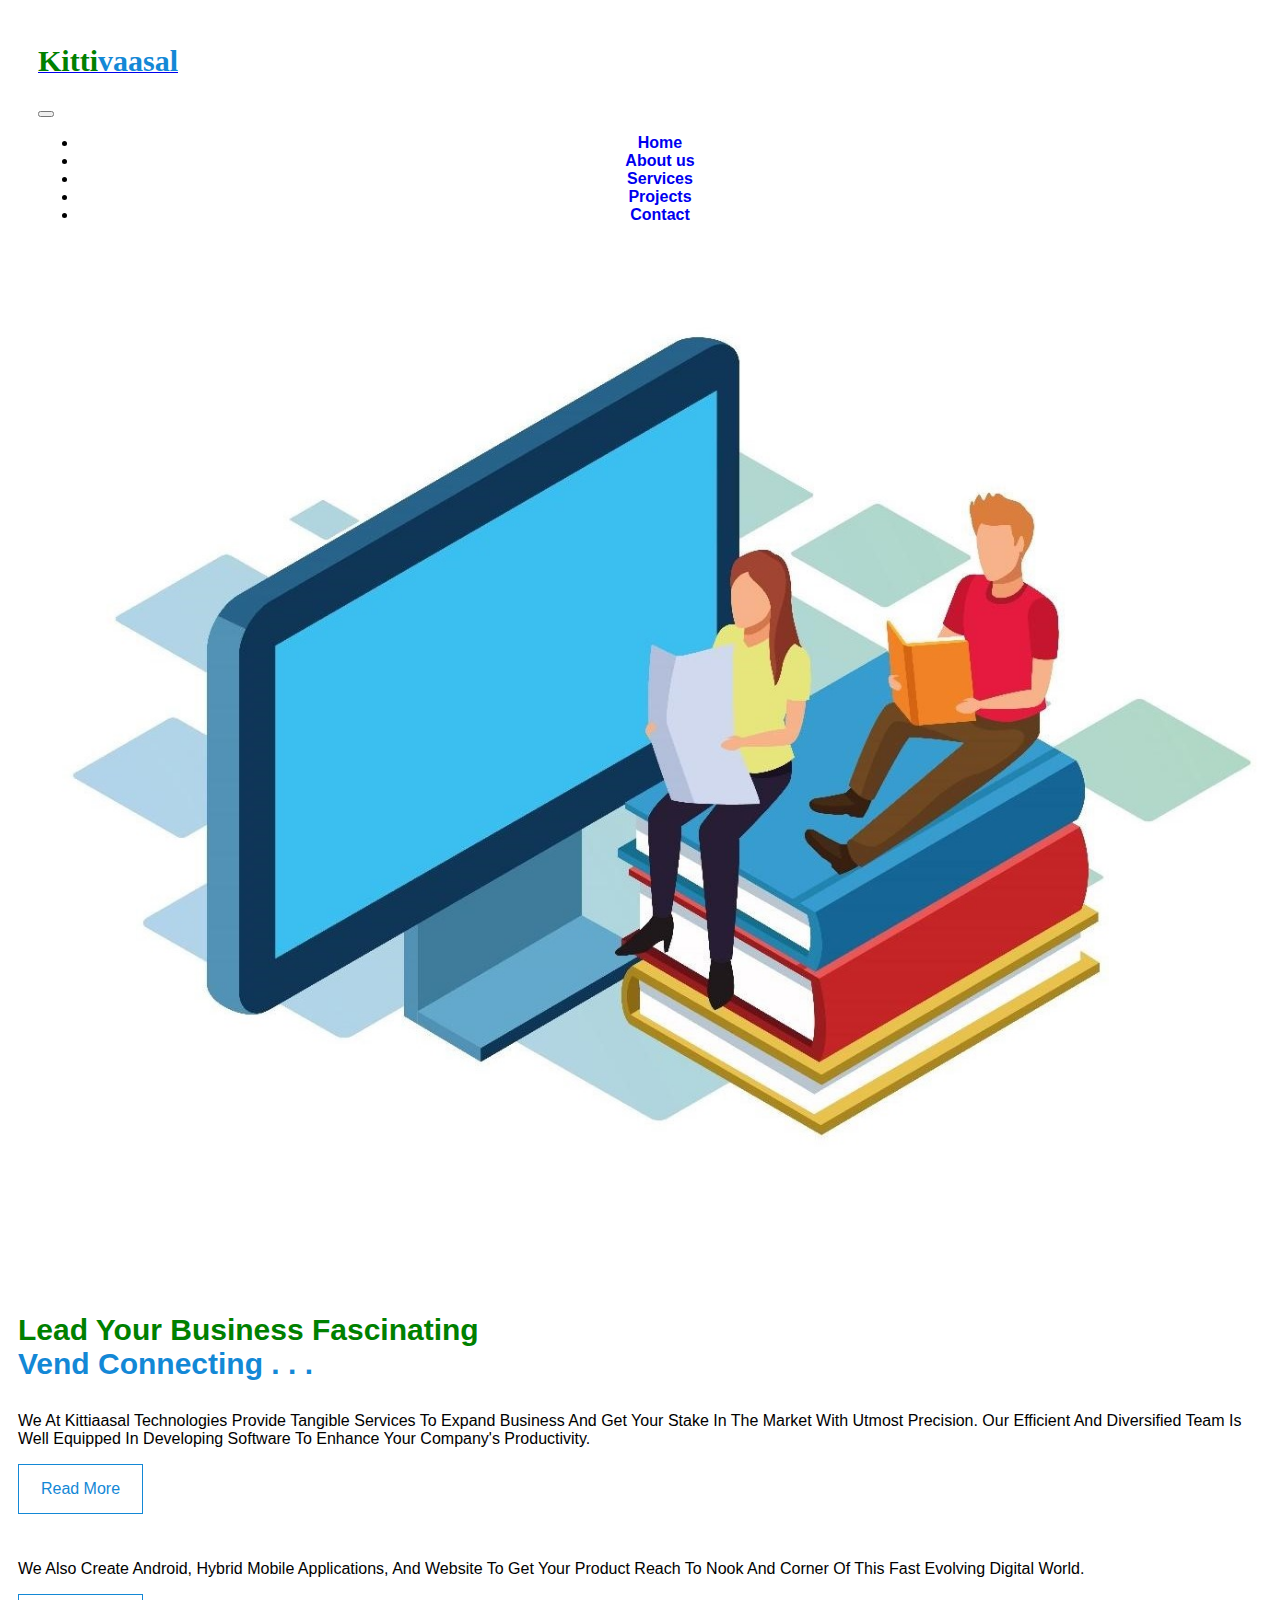
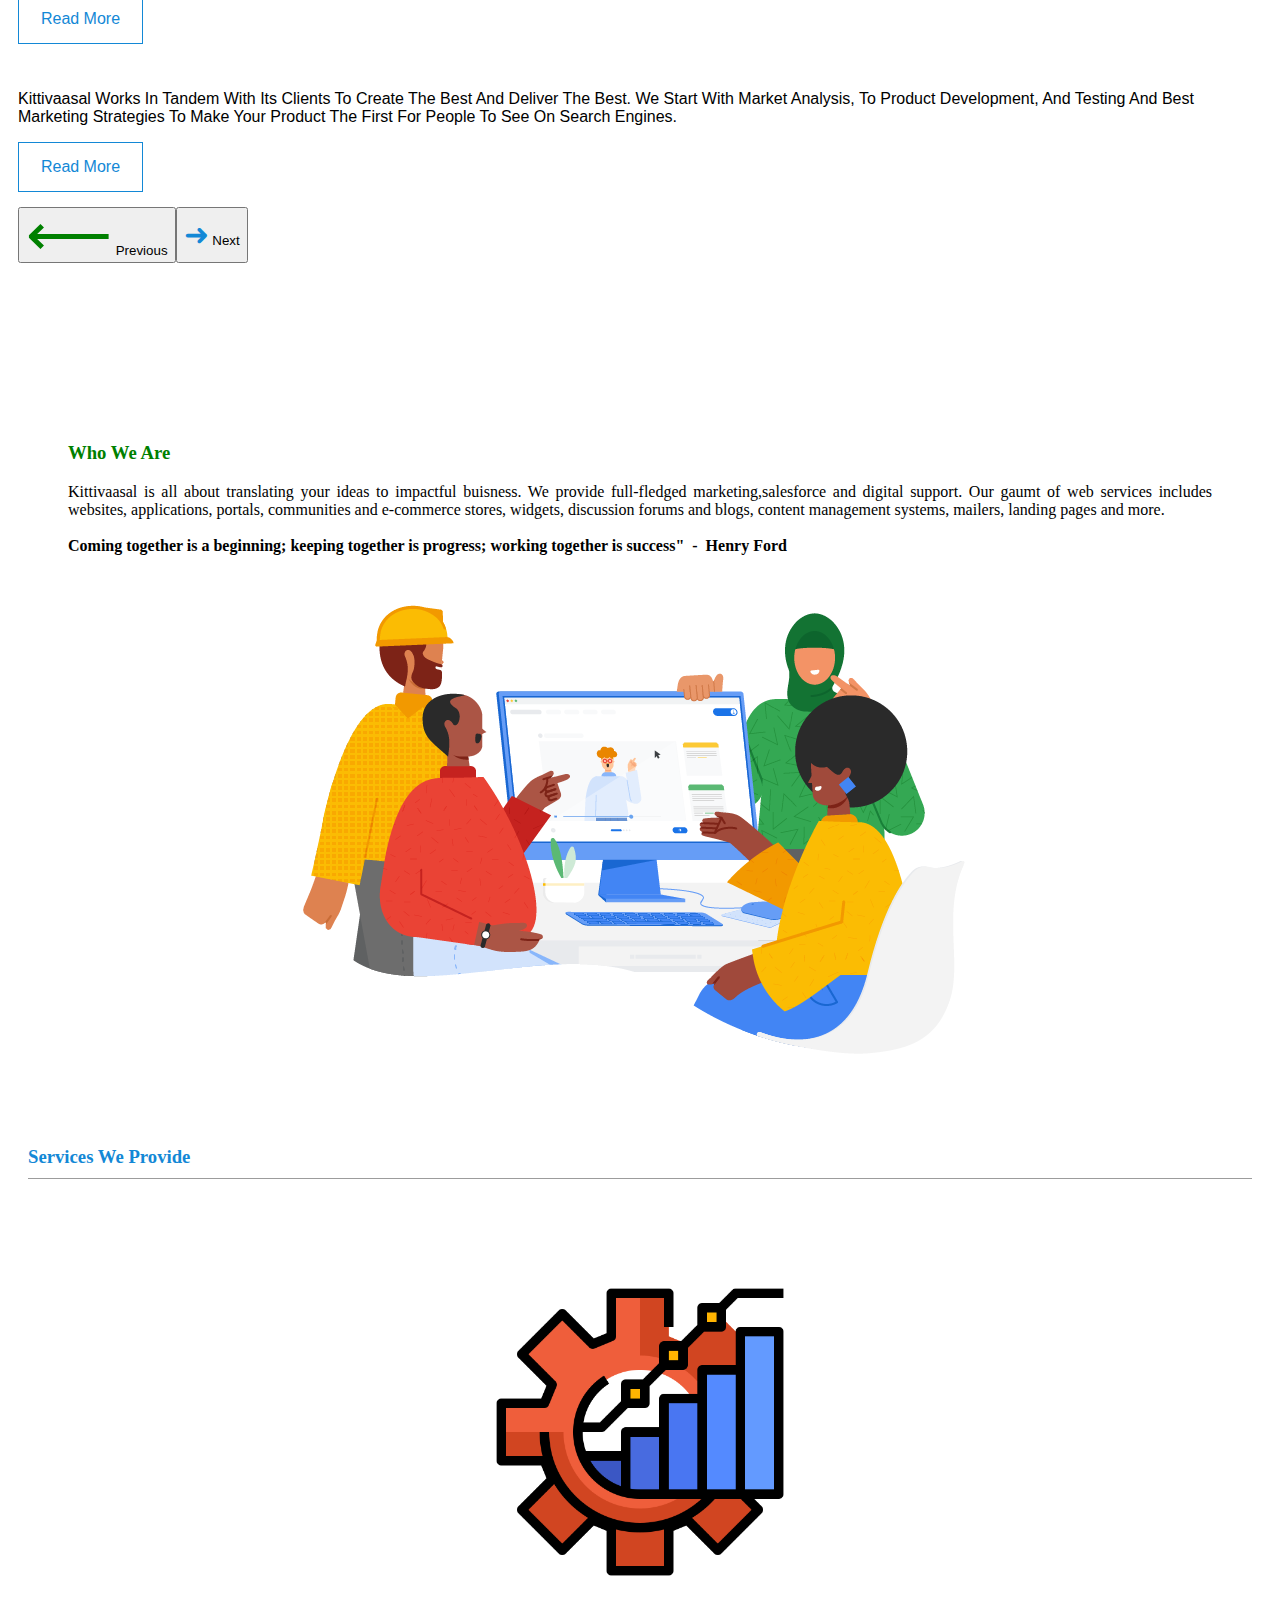
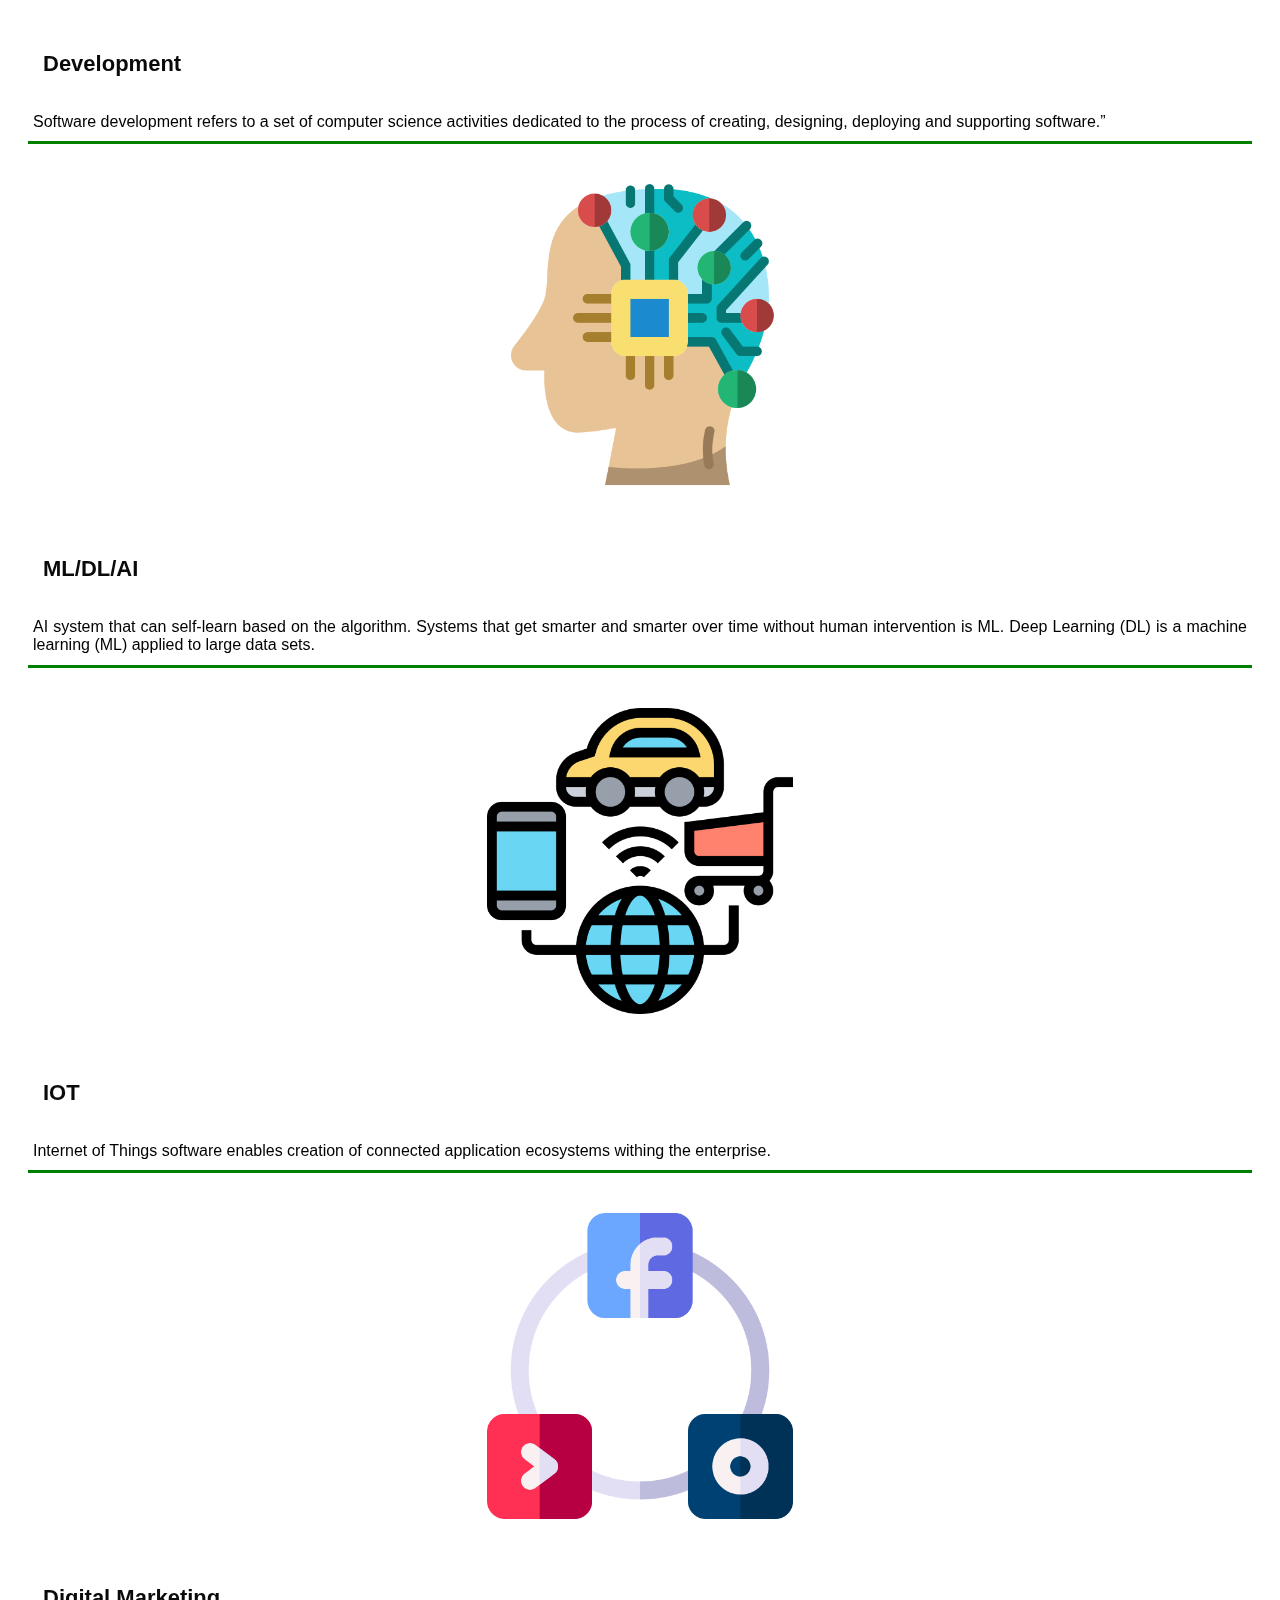
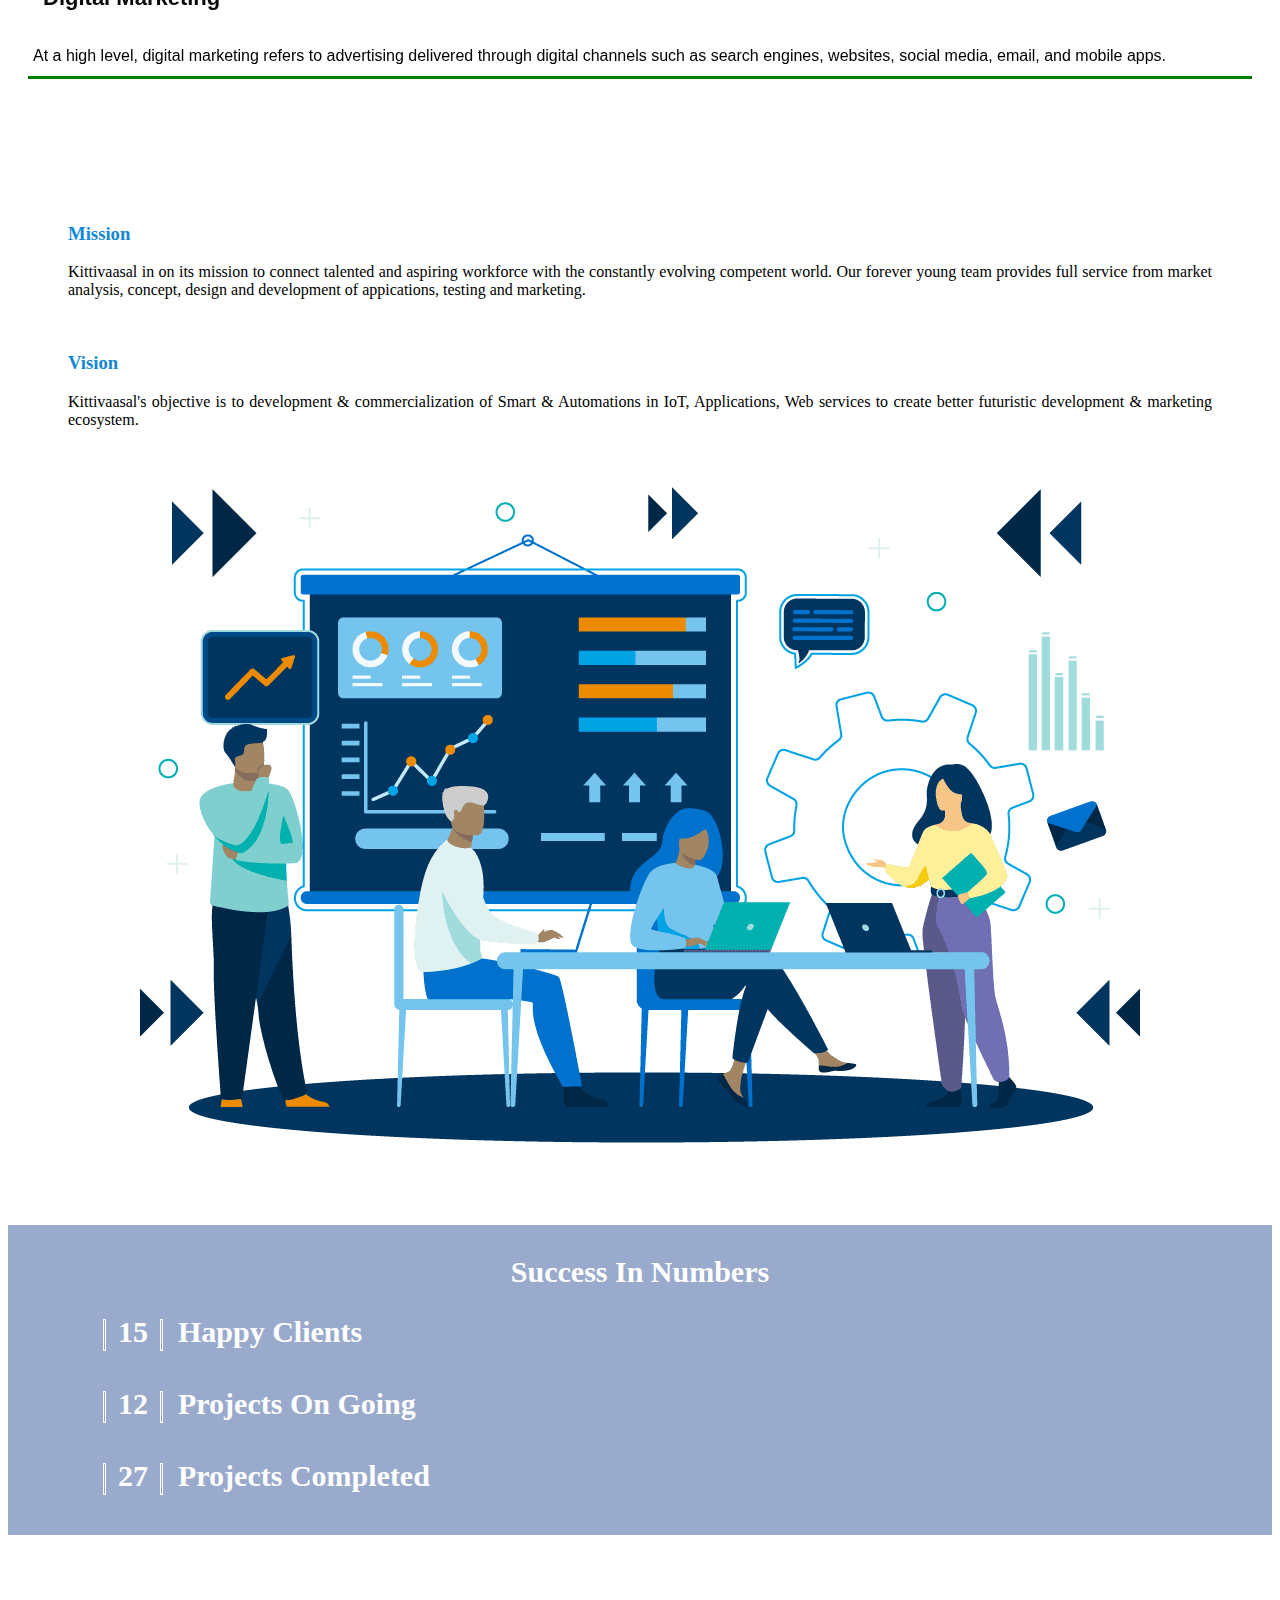
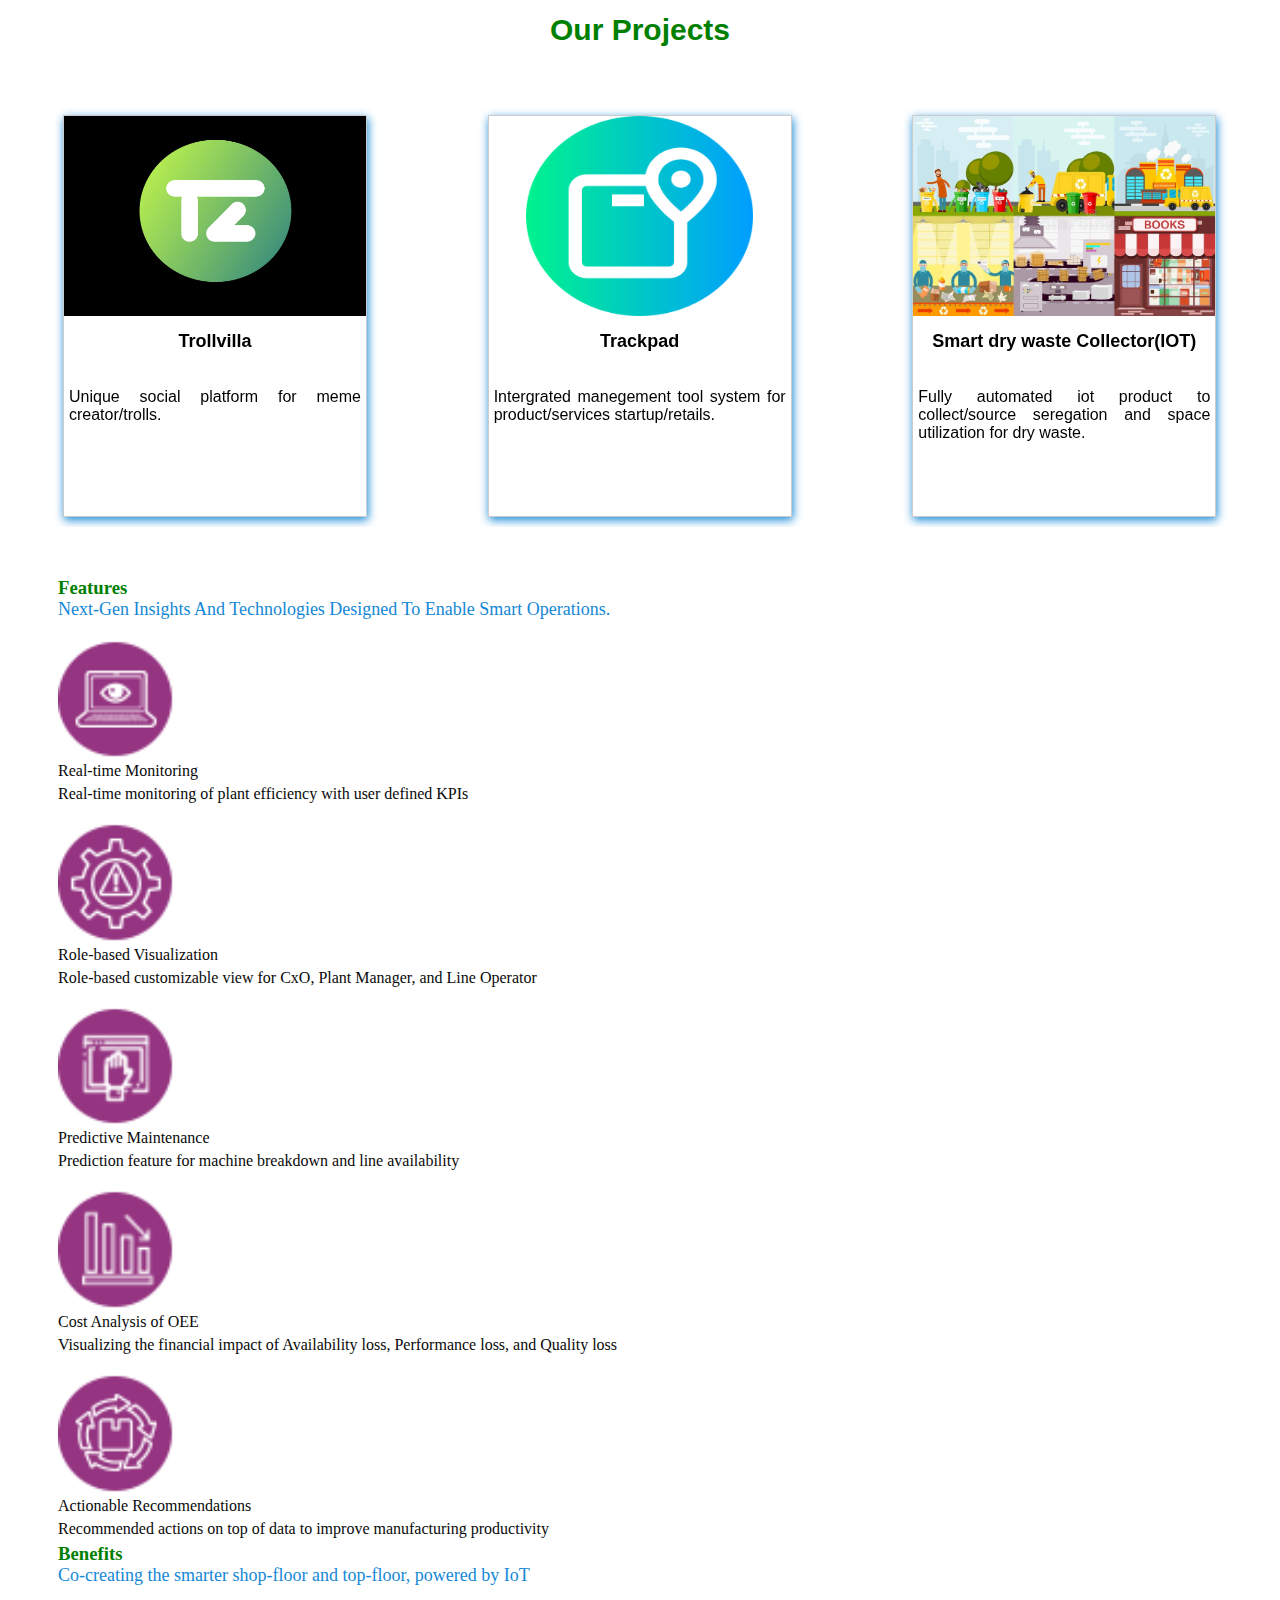
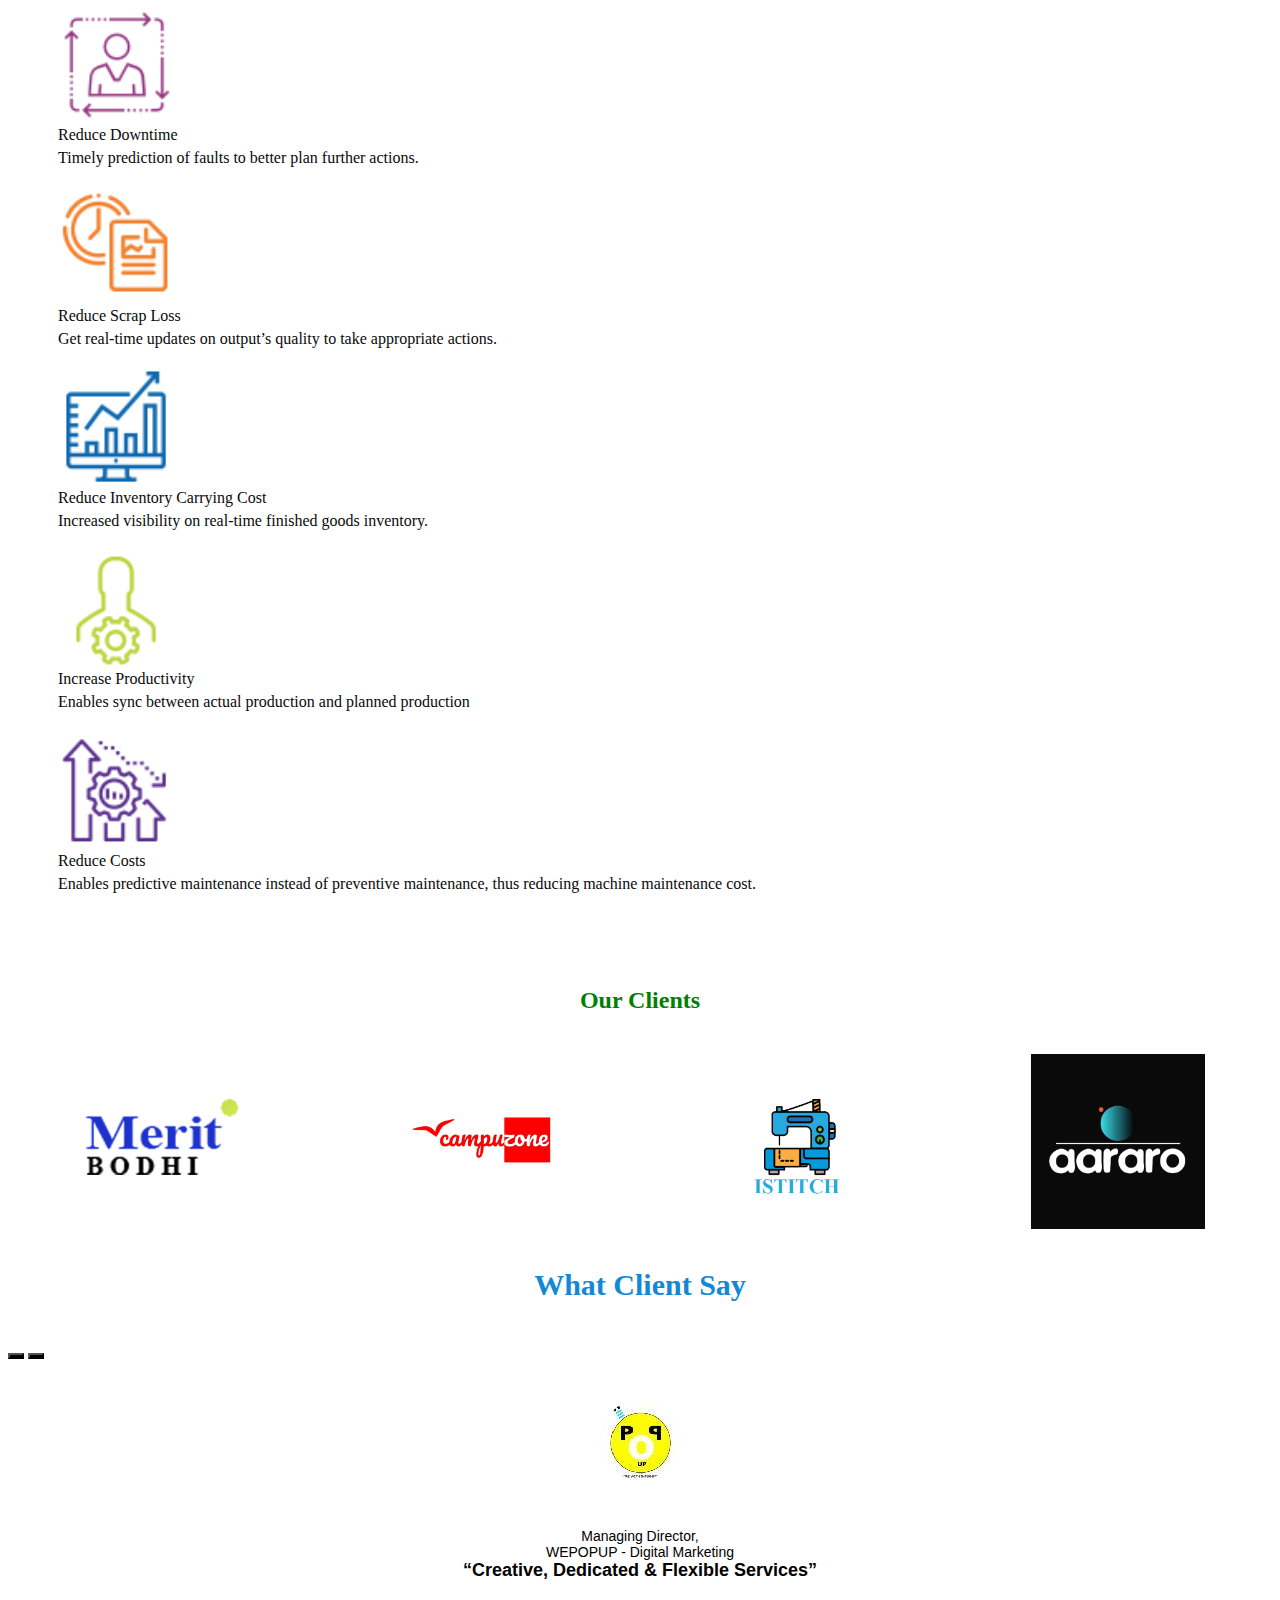
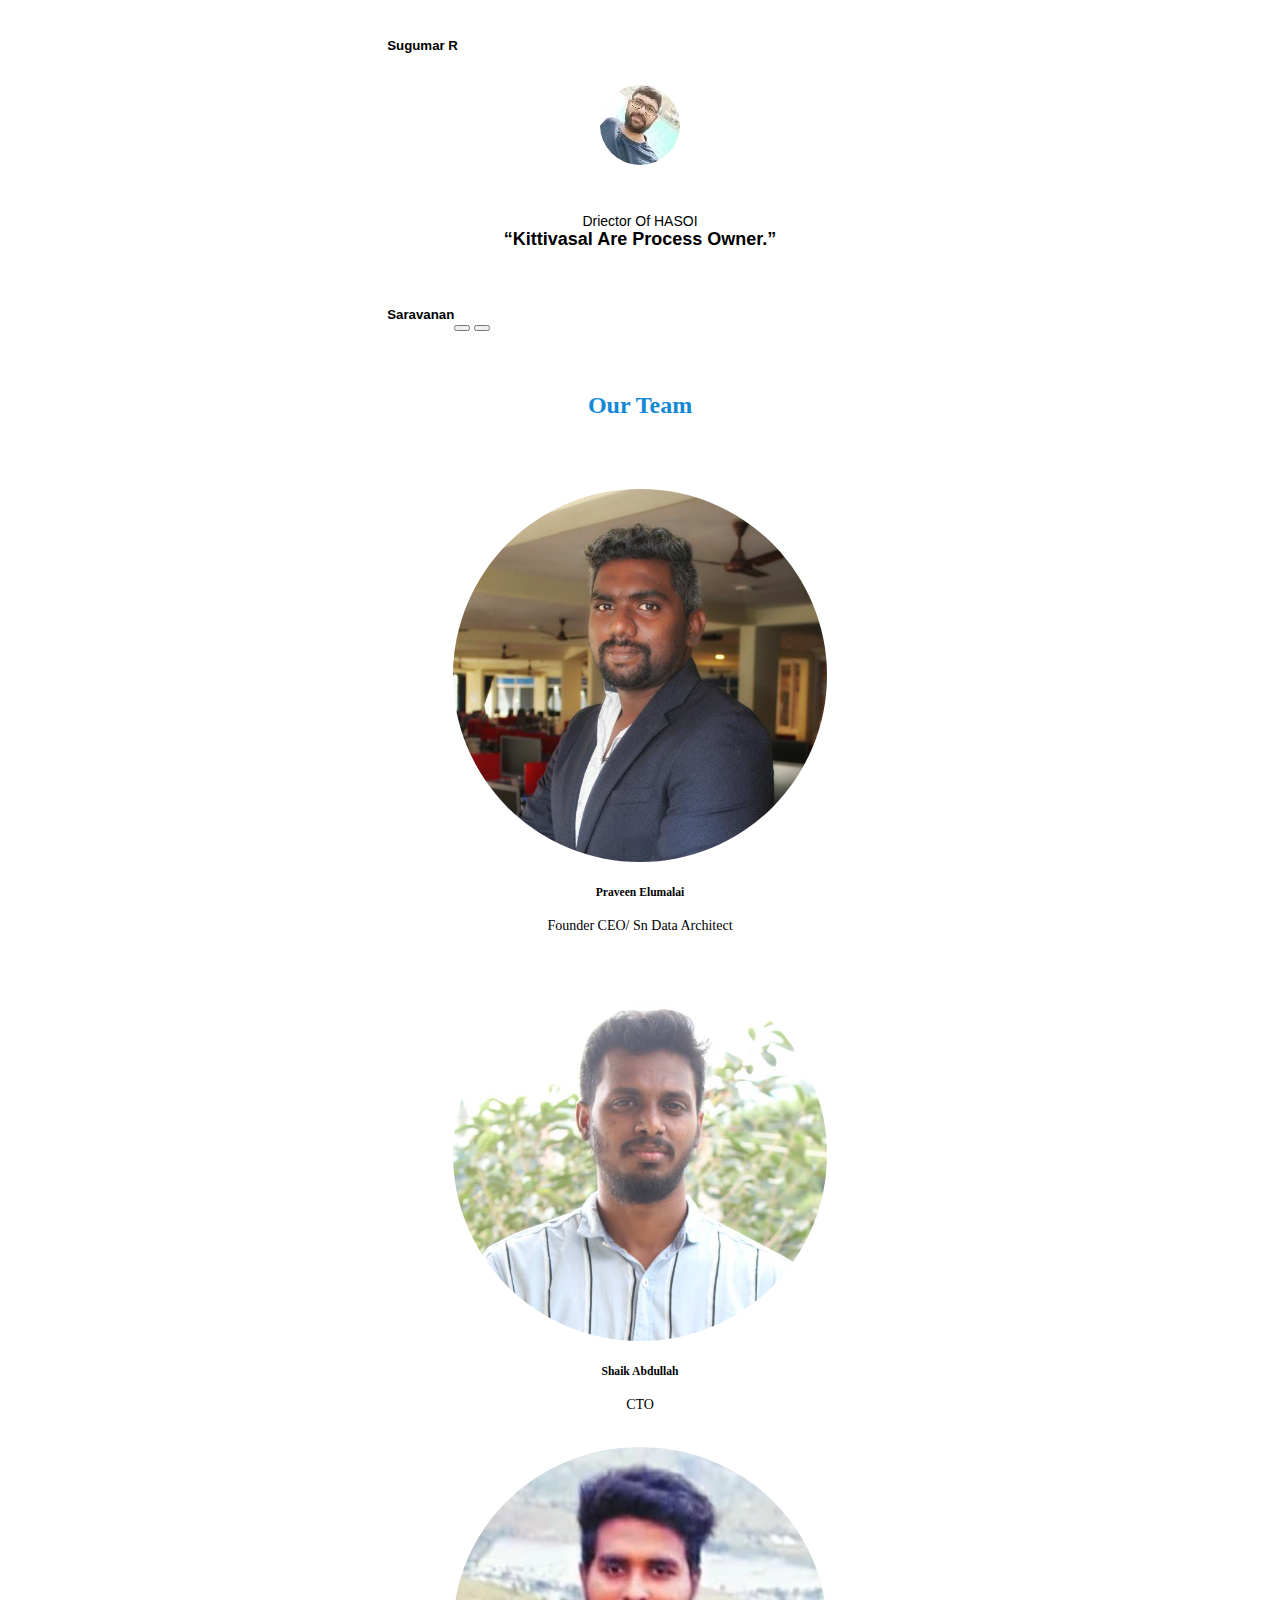
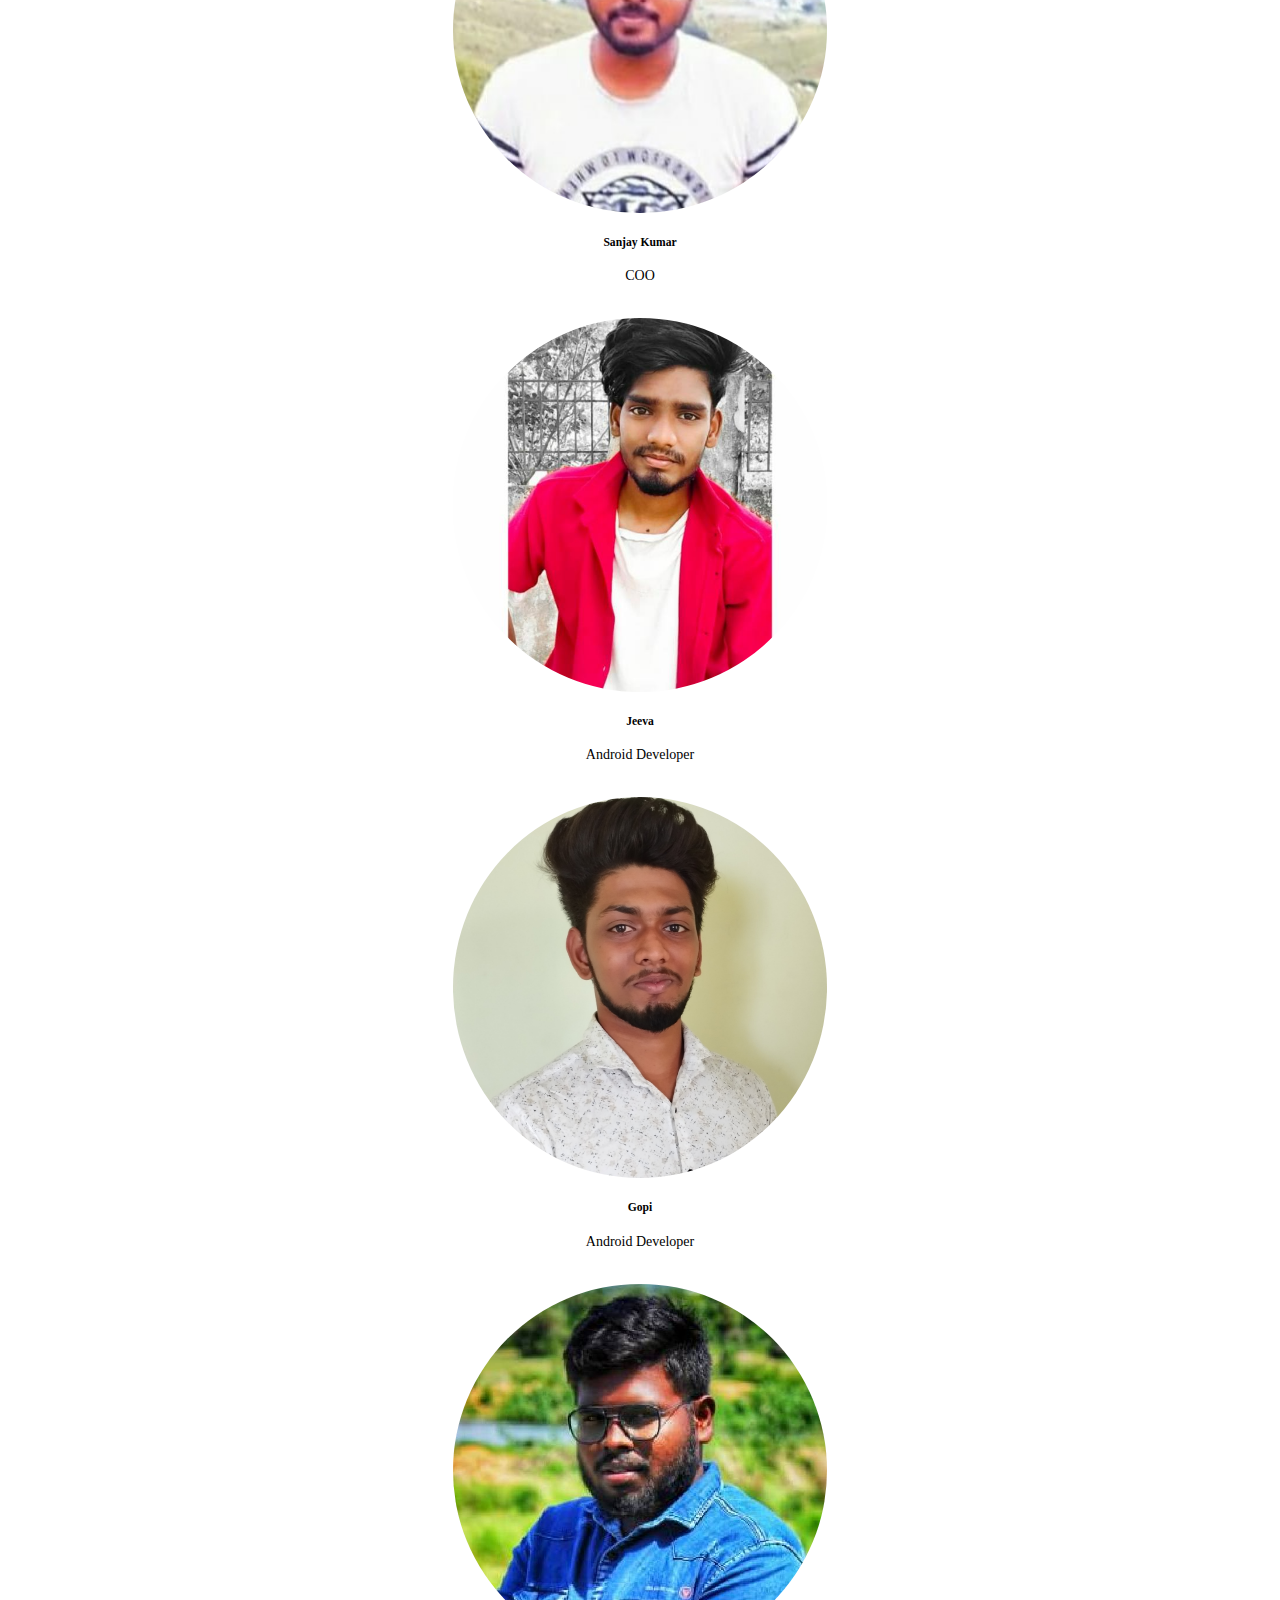
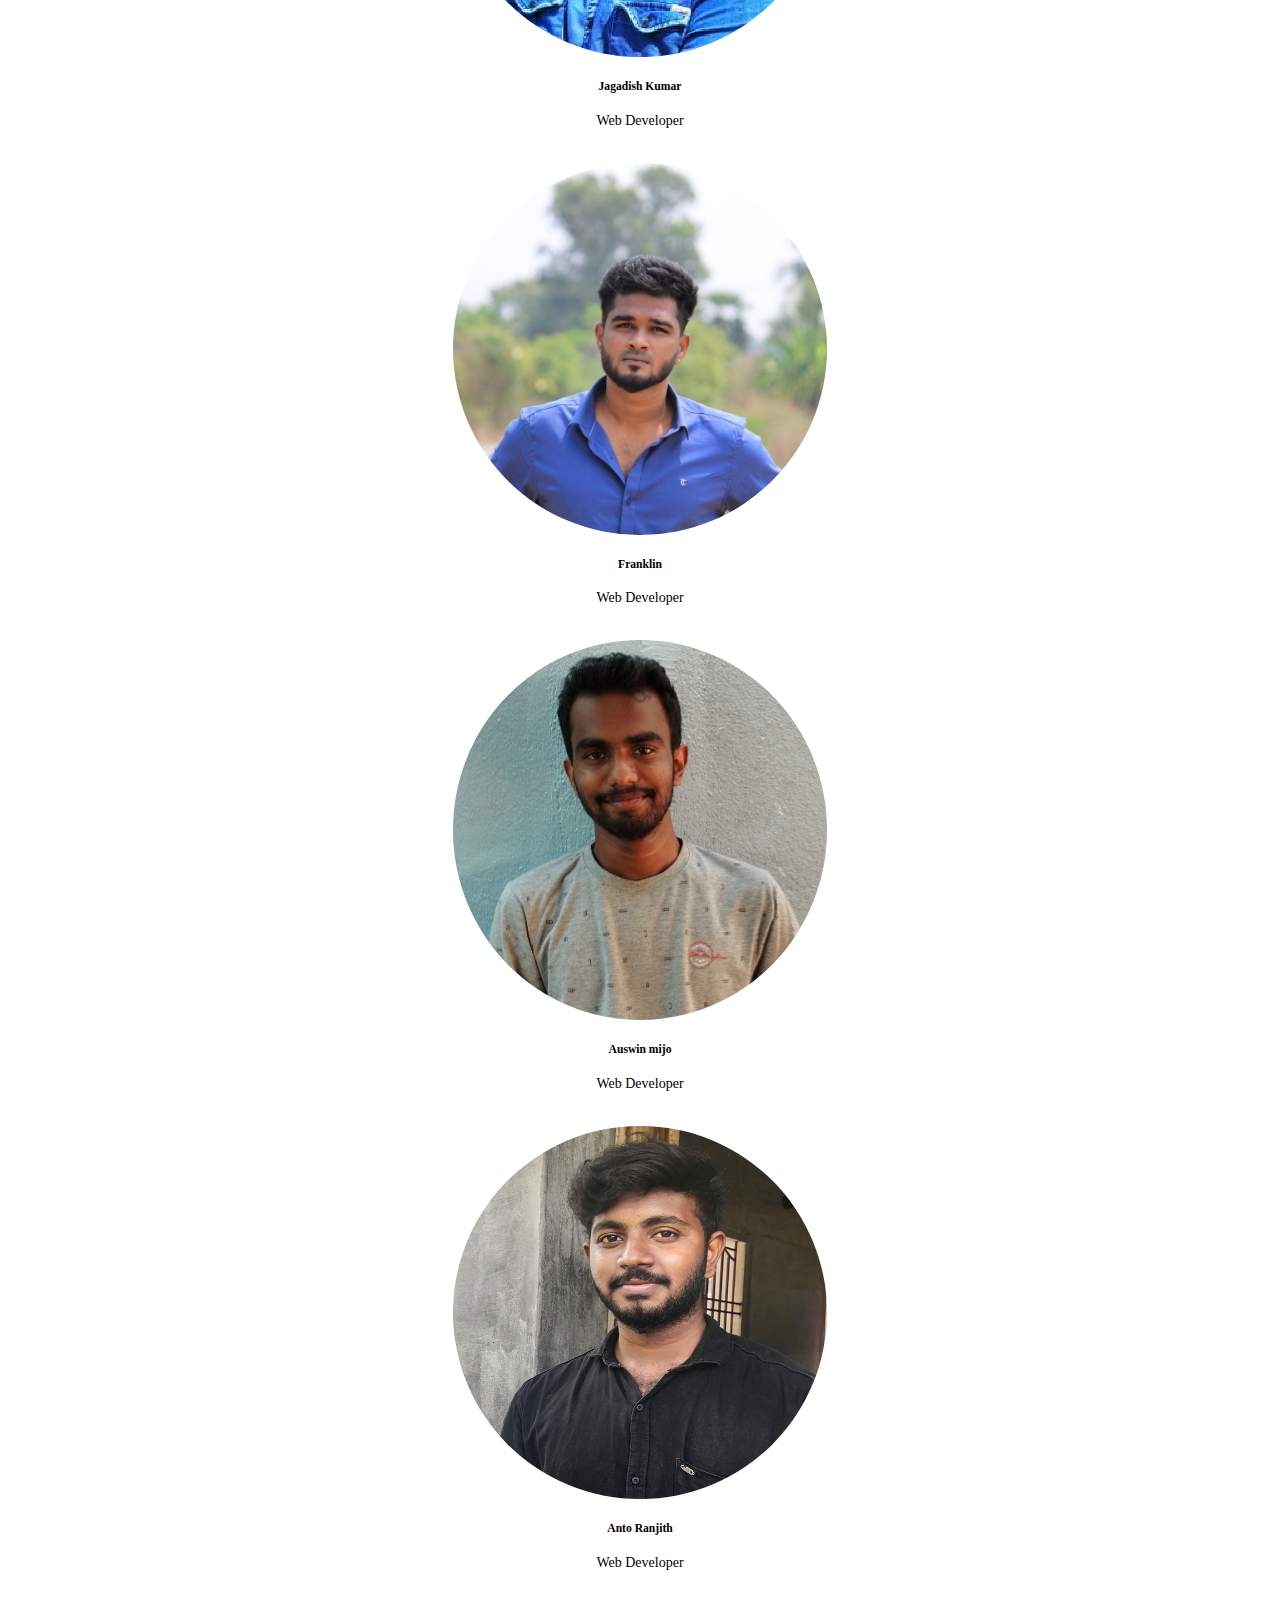
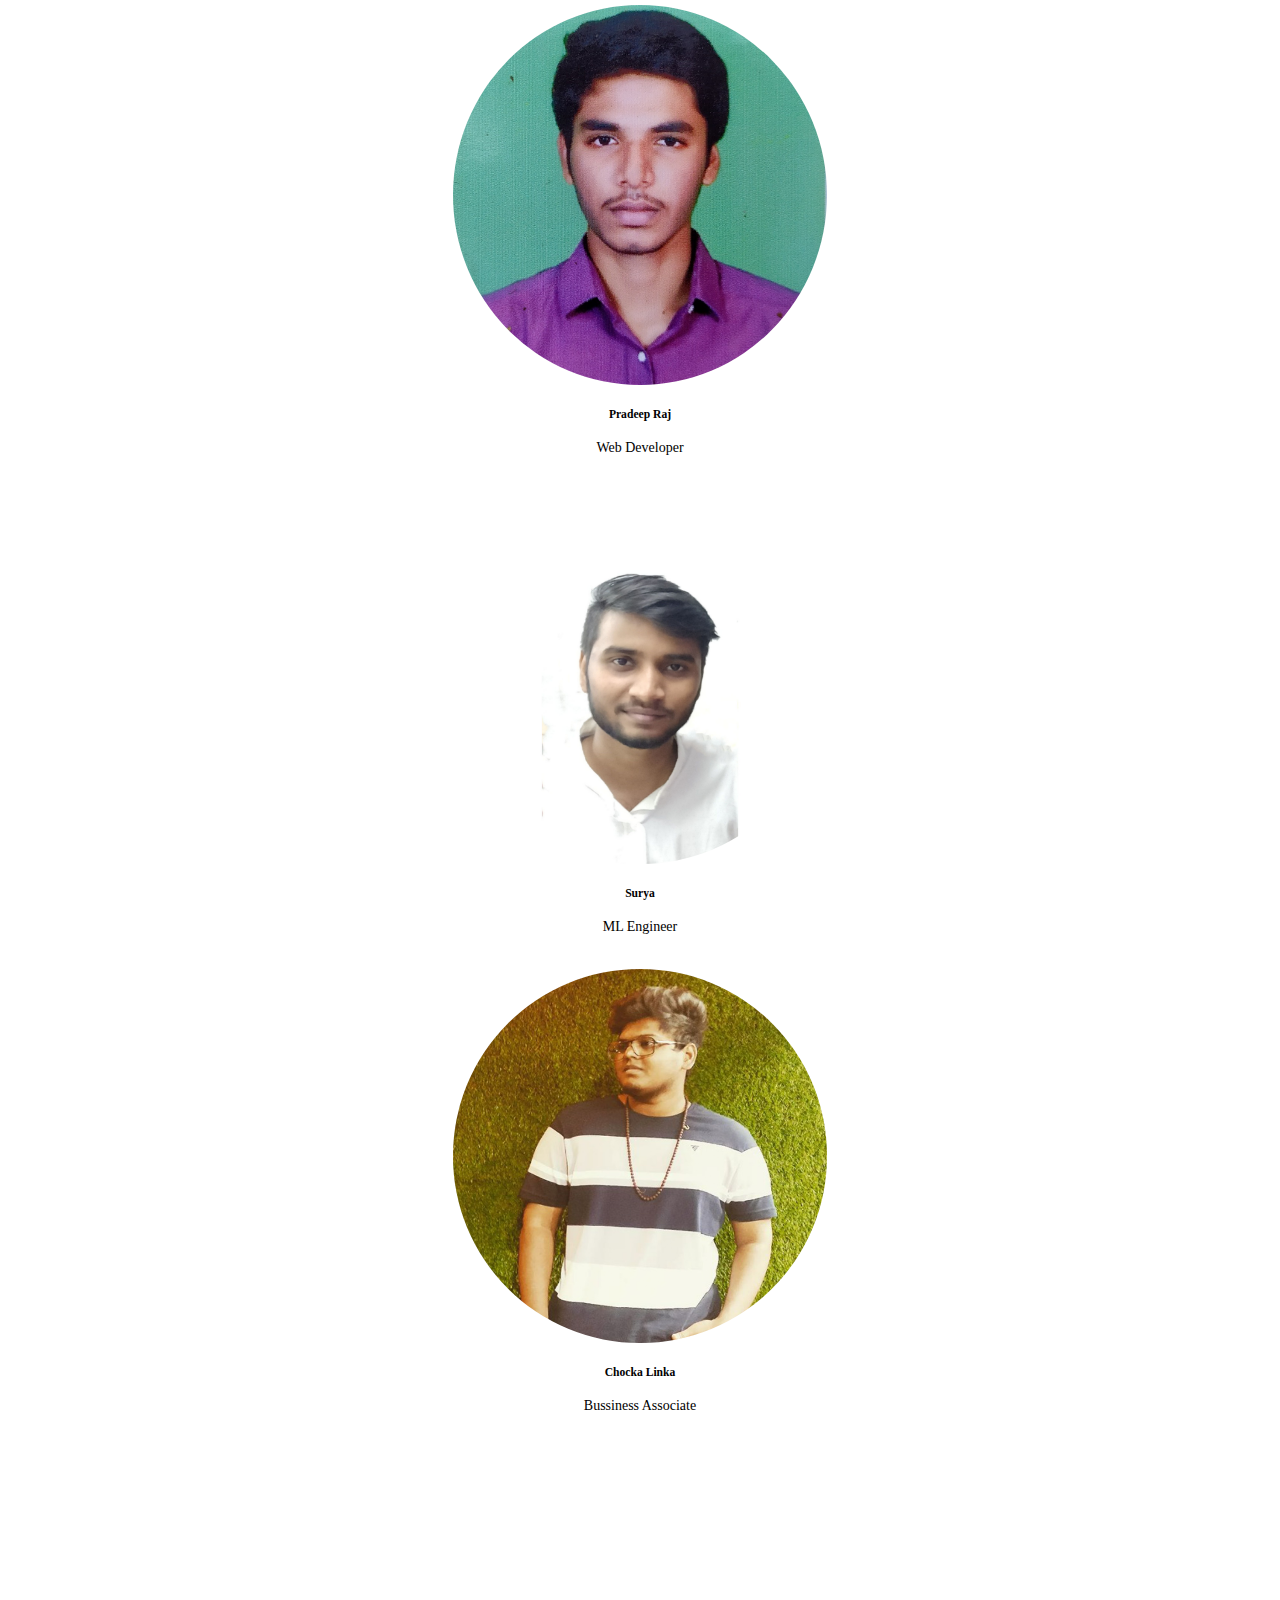
<file: index.html>
<!DOCTYPE html>
<html>

<head>
    <title>
        Kittivaasal
    </title>
    <link rel="icon" type="image/png" href="Kittivaasal_Logo.png" />

    <meta charset="utf-8" />
    <meta name="viewport" content="width=device-width, initial-scale=1" />
    <meta name="facebook-domain-verification" content="or71lzsl6rziigcuvaqr5u7ueqmcjk" />
    <link href="https://cdn.jsdelivr.net/npm/bootstrap@5.1.0/dist/css/bootstrap.min.css" rel="stylesheet"
        integrity="sha384-KyZXEAg3QhqLMpG8r+8fhAXLRk2vvoC2f3B09zVXn8CA5QIVfZOJ3BCsw2P0p/We" crossorigin="anonymous" />
    <script src="https://cdn.jsdelivr.net/npm/@popperjs/core@2.9.3/dist/umd/popper.min.js"
        integrity="sha384-eMNCOe7tC1doHpGoWe/6oMVemdAVTMs2xqW4mwXrXsW0L84Iytr2wi5v2QjrP/xp"
        crossorigin="anonymous"></script>
    <script src="https://cdn.jsdelivr.net/npm/bootstrap@5.1.0/dist/js/bootstrap.min.js"
        integrity="sha384-cn7l7gDp0eyniUwwAZgrzD06kc/tftFf19TOAs2zVinnD/C7E91j9yyk5//jjpt/"
        crossorigin="anonymous"></script>

    <link rel="stylesheet" href="https://cdnjs.cloudflare.com/ajax/libs/font-awesome/5.15.3/css/all.min.css"
        integrity="sha512-iBBXm8fW90+nuLcSKlbmrPcLa0OT92xO1BIsZ+ywDWZCvqsWgccV3gFoRBv0z+8dLJgyAHIhR35VZc2oM/gI1w=="
        crossorigin="anonymous" referrerpolicy="no-referrer" />
    <link rel="stylesheet"
        href="https://cdnjs.cloudflare.com/ajax/libs/OwlCarousel2/2.3.4/assets/owl.carousel.min.css" />
    <link rel="stylesheet"
        href="https://cdnjs.cloudflare.com/ajax/libs/OwlCarousel2/2.3.4/assets/owl.theme.default.min.css" />
    <script src="https://ajax.googleapis.com/ajax/libs/jquery/3.5.1/jquery.min.js"></script>
    <script src="https://cdnjs.cloudflare.com/ajax/libs/OwlCarousel2/2.3.4/owl.carousel.min.js"></script>
    <link rel="stylesheet" href="style.css" />
</head>

<body>
    <section>
        <nav class="navbar navbar-expand-md bg-light navbar-light">
            <!-- Brand -->
            <a class="navbar-brand" href="#">
                <h4>
                    <span class="brand1">Kitti</span><span class="brand2">vaasal</span>
                </h4>
            </a>

            <!-- Toggler/collapsibe Button -->
            <button class="navbar-toggler" type="button" data-bs-toggle="collapse" data-bs-target="#collapsibleNavbar">
                <span class="navbar-toggler-icon"></span>
            </button>

            <!-- Navbar links -->
            <div class="collapse navbar-collapse" id="collapsibleNavbar">
                <ul class="navbar-nav">
                    <li class="nav-item">
                        <a class="nav-link" href="#home">Home</a>
                    </li>
                    <li class="nav-item">
                        <a class="nav-link" href="#aboutus">About us</a>
                    </li>
                    <li class="nav-item">
                        <a class="nav-link" href="#services">Services</a>
                    </li>
                    <li class="nav-item">
                        <a class="nav-link" href="#project">Projects</a>
                    </li>
                    <li class="nav-item">
                        <a class="nav-link" href="#contact">Contact</a>
                    </li>
                </ul>
            </div>
        </nav>
    </section>
    <section class="Home" id="home">
        <div class="row m-0">
            <div class="col-md-6 left-content">
                <img src="images/Future-of-Learning-5-2.jpg" alt="Bussiness Image" class="img-fluid" />
            </div>

            <div class="col-md-6 right-content">
                <div class="topic">
                    <span class="topic1">
                        <h2>Lead Your Business Fascinating</h2>
                    </span>
                    <span class="topic2">
                        <h2>Vend Connecting . . .</h2>
                    </span>
                </div>
                <div id="carouselExampleControls" class="carousel slide" data-bs-ride="carousel">
                    <div class="carousel-inner">
                        <div class="carousel-item active">
                            <p>
                                We at Kittiaasal Technologies provide tangible services to expand business and get your
                                stake in the market with utmost precision. Our efficient and diversified team is well
                                equipped in developing software to enhance your company's productivity.
                            </p>
                            <button type="button" class="btn btn-primary button">
                                Read More
                            </button>
                        </div>
                        <div class="carousel-item">
                            <p>
                                We also create android, hybrid mobile applications, and website to get your product
                                reach to nook and corner of this fast evolving digital world.
                            </p>
                            <button type="button" class="btn btn-primary button">
                                Read More
                            </button>
                        </div>
                        <div class="carousel-item">
                            <p>
                                Kittivaasal works in tandem with its clients to create the best and deliver the best. We
                                start with market analysis, to product development, and testing and best marketing
                                strategies to make your product the first for people to see on search engines.
                            </p>
                            <button type="button" class="btn btn-primary button">
                                Read More
                            </button>
                        </div>
                    </div>
                    <div class="carousel-buttons">
                        <button class="carousel-control-prev" type="button" data-bs-target="#carouselExampleControls"
                            data-bs-slide="prev">
                            <span class="carousel-control-prev-icon" aria-hidden="true">&#10229;</span>
                            <span class="visually-hidden">Previous</span>
                        </button>
                        <button class="carousel-control-next" type="button" data-bs-target="#carouselExampleControls"
                            data-bs-slide="next">
                            <span class="carousel-control-next-icon" aria-hidden="true">&#10140;</span>
                            <span class="visually-hidden">Next</span>
                        </button>
                    </div>

                </div>
            </div>
        </div>
    </section>

    <section class="lead" id="aboutus">
        <div class="row m-0">
            <div class="col-md-6 leadership">
                <h3 style="color: #008000;">Who We Are</h3>
                <p>
                    Kittivaasal is all about translating your ideas to impactful buisness. We provide full-fledged
                    marketing,salesforce and digital support. Our gaumt of web services includes websites, applications,
                    portals, communities and e-commerce stores, widgets, discussion forums and blogs, content management
                    systems, mailers, landing pages and more.<br /><br /><b class="special">Coming together is a
                        beginning; keeping together is progress; working together is success"&ensp;-&ensp;Henry Ford</b>
                </p>
            </div>
            <div class="col-md-6 leadership lead2">
                <img src="images/unnamed.png" alt="lead" class="img-fluid" />
            </div>
        </div>
    </section>

    <section class="services" id="services">
        <div class="container-fluid">
            <h3 class="heading">Services We Provide</h3>
        </div>


        <!-- End of service-border1 -->
        <div class="row m-0 service-card">
            <div class="col-lg-3 col-md-4 col-sm-6 service">
                <div class="flip">
                    <div class="flip-card">
                        <img class="img-fluid" src="images/deve.png" />
                        <h5 class="card-title">Development</h5>
                        <p class="card-text">
                            Software development refers to a set of computer science activities dedicated to the process
                            of creating, designing, deploying and supporting software.”
                        </p>
                    </div>
                    <!-- End of flip-body -->
                    <div class="flip-back">
                        <ul>
                            <li>Android and Iso development.</li>
                            <li>Software development.</li>
                            <li>Product development consultancy.</li>
                            <li>Maintenance inquiry service.</li>
                            <li>Web development.</li>
                            <li>UI/UX design.</li>
                            <li>Testing/analysis.</li>
                        </ul>
                    </div>
                    <!-- End of lists -->
                </div>
                <!-- End of service-border2 -->
            </div>
            <div class="col-lg-3 col-md-4 col-sm-6 service">
                <div class="flip">
                    <div class="flip-card">
                        <img class="img-fluid" src="images/ai.png">
                        <h5 class="card-title">ML/DL/AI</h5>
                        <p class="card-text">
                            AI system that can self-learn based on the algorithm. Systems that get smarter and smarter
                            over time without human intervention is ML. Deep Learning (DL) is a machine learning (ML)
                            applied to large data sets.
                        </p>
                    </div>
                    <!-- End of flip-body -->
                    <div class="flip-back">
                        <ul>
                            <li>Interpret Complex Data.</li>
                            <li>Detect Trends & Similar Patterns.</li>
                            <li>Integrate & Deploy Machine Learning Engines.</li>
                            <li>Extracting, Processing, & Analyzing Data.</li>
                            <li>Structured Data To Meaningful Insights.</li>
                            <li>Unsupervised Machine Learning Experience.</li>
                            <li>Data Validation & Data Search.</li>
                            <li>Automatic Report Generation.</li>
                        </ul>
                    </div>
                </div>
                <!-- End of lists -->
            </div>
            <!-- End of service-border2 -->
            <!-- End of Row -->
            <div class="col-lg-3 col-md-4 col-sm-6 service">
                <div class="flip">
                    <div class="flip-card">
                        <img class="img-fluid" src="images/iot.png">
                        <h5 class="card-title">IOT</h5>
                        <p class="card-text">
                            Internet of Things software enables creation of connected application ecosystems withing the
                            enterprise.
                        </p>
                    </div>
                    <div class="flip-back">
                        <ul>
                            <li>Connectivity to already deployed devices.</li>
                            <li>Quick prototyping.</li>
                            <li>Cloud based IoT platform.</li>
                            <li>Create business applications.</li>
                            <li>On-board groups & users.</li>
                            <li>Create operations center.</li>
                            <li>On-board devices.</li>
                        </ul>
                    </div>
                </div>
            </div>

            <div class="col-lg-3 col-md-4 col-sm-6 service">
                <div class="flip">
                    <div class="flip-card">
                        <img class="img-fluid" src="images/dg.png">
                        <h5 class="card-title">Digital Marketing</h5>
                        <p class="card-text">
                            At a high level, digital marketing refers to advertising delivered through digital channels
                            such as search engines, websites, social media, email, and mobile apps.
                        </p>
                    </div>
                    <!-- End of card-body -->
                    <div class="flip-back">
                        <ul>
                            <li>SEO/SEM.</li>
                            <li>Marketing Automation Social Media Marketing.</li>
                            <li>Paid Media.</li>
                            <li>Content Production.</li>
                            <li>Content Marketing.</li>
                            <li>E-mail Marketing Display Advertising.</li>
                        </ul>
                    </div>
                </div>
            </div>
        </div>
    </section>



    <section class="lead" id="about-us">
        <div class="row m-0">
            <div class="col-md-6 leadership order">
                <h3>Mission</h3>
                <p>
                    Kittivaasal in on its mission to connect talented and aspiring workforce with the constantly
                    evolving competent world. Our forever young team provides full service from market analysis,
                    concept, design and development of appications, testing and marketing.
                </p><br />
                <h3>Vision</h3>
                <p>
                    Kittivaasal's objective is to development & commercialization of Smart & Automations in IoT,
                    Applications, Web services to create better futuristic development & marketing ecosystem.
                </p>
            </div>
            <div class="col-md-6 leadership lead2">
                <img src="images/image.png" alt="lead" class="img-fluid" />
            </div>
        </div>
    </section>

    <section class="rating">
        <h2 class="head">Success In Numbers</h2>
        <div class="row m-0 project">
            <div class="col-md-4 icon">
                <i class="fas fa-users"></i>
                <h4 class="counter" data-target="15">0</h4>
                <p>Happy Clients</p>
            </div>
            <div class="col-md-4 icon">
                <i class="fas fa-tasks"></i>
                <h4 class="counter" data-target="12">0</h4>
                <p>Projects On Going</p>
            </div>
            <div class="col-md-4 icon">
                <i class="fas fa-chart-pie"></i>
                <h4 class="counter" data-target="27">0</h4>
                <p>Projects Completed</p>
            </div>
        </div>
        <script>
            const counters = document.querySelectorAll('.counter');
            const speed = 100;

            counters.forEach(counter => {
                const updateCount = () => {
                    const target = +counter.getAttribute('data-target');
                    const count = +counter.innerText;

                    const inc = target / speed;

                    if (count < target) {
                        counter.innerText = Math.ceil(count + inc);
                        setTimeout(updateCount, 1);
                    } else {
                        count.innerText = target;
                    }
                }

                updateCount();
            });
        </script>
    </section>
    <!-- End of Rating -->

    <section class="container-fluid row" id="project">
        <div class="website">
            <h3>Our Projects</h3>
            <!-- <p>All World Website Social Media</p> -->
        </div>
        <div class="owl-carousel media-app" id='carousel2'>
            <div class="gallery col-bg-4">
                <img src="images/troll.jpg" alt="water control" width="300" height="200" />
                <div class="desc">Trollvilla</div>
                <p>
                    Unique social platform for meme creator/trolls.
                </p>

            </div>

            <div class="gallery col-bg-4">
                <img src="images/trackpad.png" alt="meme genetarot" width="300" height="200"
                    style="width:75%; margin: auto;" />
                <div class="desc">Trackpad</div>
                <p>
                    Intergrated manegement tool system for product/services startup/retails.
                </p>
            </div>

            <div class="gallery col-bg-4">
                <img src="images/wasteiot.jpg" alt="goods delivery" width="300" height="200" />
                <div class="desc">Smart dry waste Collector(IOT)</div>
                <p>
                    Fully automated iot product to collect/source seregation and space utilization for dry waste.
                </p>
            </div>
            <div class="gallery col-bg-4">
                <img src="images/Smart-Water.jpg" alt="meme genetarot" width="300" height="200" />
                <div class="desc">Water Connector</div>
                <p>
                    B2B software to connect waste management system and to track, monitor & manage the waste supply
                    chain.
                </p>
            </div>
        </div>

        <div class="owl-nav">
            <div class="owl-prev arrow-prev">
                <i class="fas fa-chevron-left "></i>
            </div>
            <div class="owl-next arrow-next">
                <i class="fas fa-chevron-right "></i>
            </div>
        </div>

        <script>
            $(document).ready(function () {
                var owl = $("#carousel2");
                owl.owlCarousel({
                    loop: true,
                    margin: 10,
                    // nav: true,
                    autoplay: true,
                    autoplayHoverPause: true,
                    responsive: {
                        0: {
                            items: 1
                        },
                        600: {
                            items: 2
                        },
                        1000: {
                            items: 3
                        }
                    }
                });
                $(".owl-next").click(function () {
                    console.log("next");
                    owl.trigger("prev.owl.carousel");
                });
                // Go to the previous item
                $(".owl-prev").click(function () {
                    // With optional speed parameter
                    // Parameters has to be in square bracket '[]'
                    owl.trigger("next.owl.carousel", [300]);
                });
            });
        </script>
    </section>

    <section class="benefits">
        <div class="row m-0">
            <div class="col-md-6">
                <h3>Features</h3>
                <p class="title">Next-Gen Insights And Technologies Designed To Enable Smart Operations.</p>
                <div class="row">
                    <img src="images/f1.png" class="img-fluid" />
                    <div class="inner-div">
                        <p class="header">Real-time Monitoring</p>
                        <p>Real-time monitoring of plant efficiency with user defined KPIs</p>
                    </div>
                </div>
                <div class="row">
                    <img src="images/f2.png" class="img-fluid" />
                    <div class="inner-div">
                        <p class="header">Role-based Visualization</p>
                        <p>Role-based customizable view for CxO, Plant Manager, and Line Operator</p>
                    </div>
                </div>
                <div class="row">
                    <img src="images/f3.png" class="img-fluid" />
                    <div class="inner-div">
                        <p class="header">Predictive Maintenance</p>
                        <p>Prediction feature for machine breakdown and line availability</p>
                    </div>
                </div>
                <div class="row">
                    <img src="images/f4.png" class="img-fluid" />
                    <div class="inner-div">
                        <p class="header">Cost Analysis of OEE</p>
                        <p>Visualizing the financial impact of Availability loss, Performance loss, and Quality loss</p>
                    </div>
                </div>
                <div class="row">
                    <img src="images/f5.png" class="img-fluid" />
                    <div class="inner-div">
                        <p class="header">Actionable Recommendations</p>
                        <p>Recommended actions on top of data to improve manufacturing productivity</p>
                    </div>
                </div>
            </div>
            <div class="col-md-6">
                <h3>Benefits</h3>
                <p class="title">Co-creating the smarter shop-floor and top-floor, powered by IoT</p>
                <div class="row">
                    <img src="images/b1.png" class="img-fluid" />
                    <div class="inner-div">
                        <p class="header">Reduce Downtime</p>
                        <p>Timely prediction of faults to better plan further actions.</p>
                    </div>
                </div>
                <div class="row">
                    <img src="images/b2.png" class="img-fluid" />
                    <div class="inner-div">
                        <p class="header">Reduce Scrap Loss</p>
                        <p>Get real-time updates on output’s quality to take appropriate actions.</p>
                    </div>
                </div>
                <div class="row">
                    <img src="images/b3.png" class="img-fluid" />
                    <div class="inner-div">
                        <p class="header">Reduce Inventory Carrying Cost</p>
                        <p>Increased visibility on real-time finished goods inventory.</p>
                    </div>
                </div>
                <div class="row">
                    <img src="images/b4.png" class="img-fluid" />
                    <div class="inner-div">
                        <p class="header">Increase Productivity</p>
                        <p>Enables sync between actual production and planned production</p>
                    </div>
                </div>
                <div class="row">
                    <img src="images/b5.png" class="img-fluid" />
                    <div class="inner-div">
                        <p class="header">Reduce Costs</p>
                        <p>Enables predictive maintenance instead of preventive maintenance, thus reducing machine
                            maintenance cost.</p>
                    </div>
                </div>
            </div>
        </div>
    </section>

    <section class="container-fluid partners">
        <h2 style="text-align: center; color: #008000; padding: 20px 15px">Our Clients</h2>
        <div style="position: relative;">
            <div class="owl-carousel our-partner" id="carousel1">
                <img src="images/Bodhi.png" alt="logo" class="logo" />
                <img src="images/campu.png" alt="logo" class="logo" />
                <img src="images/Stitch.png" alt="logo" class="logo" />
                <img src="images/aararo.png" alt="logo" class="logo" style="background: #0a0a0a;" />
                <img src="images/wepop.png" alt="logo" class="logo" />
                <img src="images/Revintech1.png" alt="logo" class="logo" style="width: 70%; padding-top: 35px;" />
                <img src="images/party.png" alt="logo" class="logo" />
                <img src="images/thalaivan.png" alt="logo" class="logo" />


            </div>
            <div class="owl-nav ">
                <div class="owl-prev circle-prev">
                    <i class="far fa-arrow-alt-circle-left"></i>
                </div>
                <div class="owl-next circle-next">
                    <i class="far fa-arrow-alt-circle-right"></i>
                </div>
            </div>
        </div>

        <script>
            $(document).ready(function () {
                var owl = $("#carousel1");
                var screenSize = screen.width;
                var noOfItems = 0;
                if (screenSize > 768) {
                    // desktop
                    noOfItems = 4;
                } else {
                    noOfItems = 1;
                }
                owl.owlCarousel({
                    loop: true,
                    margin: 10,
                    items: noOfItems,
                    autoplay: true,
                    autoplayHoverPause: true,

                });
                $(".owl-next").click(function () {
                    console.log("next");
                    owl.trigger("prev.owl.carousel");
                });
                // Go to the previous item
                $(".owl-prev").click(function () {
                    // With optional speed parameter
                    // Parameters has to be in square bracket '[]'
                    owl.trigger("next.owl.carousel", [300]);
                });
            });
        </script>

        </div>

    </section>


    <section class="container-fluid row m-0">
        <h2 class="client">What Client Say</h2>
        <div id="demo" class="carousel slide" data-bs-ride="carousel">

            <!-- Indicators/dots -->
            <div class="carousel-indicators">
                <button type="button" data-bs-target="#demo" data-bs-slide-to="0" class="active"></button>
                <button type="button" data-bs-target="#demo" data-bs-slide-to="1"></button>

            </div>

            <!-- The slideshow/carousel -->
            <div class="carousel-inner">
                <div class="carousel-item active caro">
                    <img src="images/clients(4).jpg" alt="Client" class="Avatar"><br />
                    <p>Managing Director,<br />WEPOPUP - Digital Marketing<br />
                        <b>“Creative, Dedicated & Flexible services”</b>
                    </p><br />
                    <h5>Sugumar R</h5>
                    <span class="stars">
                        <i class="fas fa-star"></i>
                        <i class="fas fa-star"></i>
                        <i class="fas fa-star"></i>
                        <i class="fas fa-star"></i>
                        <i class="fas fa-star"></i>
                    </span>
                </div>
                <div class="carousel-item caro">
                    <img src="images/clients(5).jpg" alt="Client" class="Avatar"><br />
                    <p>Driector of HASOI<br />
                        <b>“Kittivasal are process owner.”</b>
                    </p><br />
                    <h5>Saravanan</h5>
                    <span class="stars">
                        <i class="fas fa-star"></i>
                        <i class="fas fa-star"></i>
                        <i class="fas fa-star"></i>
                        <i class="fas fa-star"></i>
                        <i class="fas fa-star"></i>
                    </span>
                </div>
                <!-- <div class="carousel-item caro">
                    <img src="images/clients(3).jpg" alt="Client" class="Avatar">
                    <p>“Donec in varius facilisis justo, curabitur aliquet sit justo sed sit interdum diam dolor ornare
                        quis a felis adipiscing hendrerit quisque enim.”</p>
                    <h5>Jonathan Doe</h5>
                    <span class="stars">
                        <i class="fas fa-star"></i>
                        <i class="fas fa-star"></i>
                        <i class="fas fa-star"></i>
                        <i class="fas fa-star"></i>
                        <i class="fas fa-star"></i>
                    </span>
                </div>
            </div> -->
                <button class="carousel-control-next" type="button" data-bs-target="#demo" data-bs-slide="prev">
                    <span class="carousel-control-next-icon"></span>
                </button>
                <button class="carousel-control-prev" type="button" data-bs-target="#demo" data-bs-slide="next">
                    <span class="carousel-control-prev-icon"></span>
                </button>
    </section>


    <!-- End of lead -->
    <section class="team container-fluid">
        <h2>Our Team</h2>
        <div class="row members">
            <div class="col-md-3 member">
                <img src="public/images/pp(1).jpeg" alt="image of CEO" class="img" />
                <h5>Praveen Elumalai</h5>
                <p>Founder CEO/ Sn Data Architect</p>
            </div>
            <div class="col-md-3 member">
                <img src="images/pp(2).jpg" alt="image of CEO" class="img" />
                <h5>Shaik Abdullah</h5>
                <p>CTO</p>
            </div>
            <div class="col-md-3 member">
                <img src="public/images/pp(4).jpeg" alt="image of CEO" class="img" />
                <h5>Sanjay Kumar</h5>
                <p>COO</p>
            </div>
            <div class="col-md-3 member">
                <img src="images/pp(3).jpg" alt="image of CEO" class="img" />
                <h5>Jeeva</h5>
                <p>Android Developer</p>
            </div>
            <div class="col-md-3 member">
                <img src="public/images/pp(11).jpg" alt="image of CEO" class="img" />
                <h5>Gopi</h5>
                <p>Android Developer</p>
            </div>
           
            <div class="col-md-3 member">
                <img src="/images/pp(6).jpg" alt="image of CEO" class="img" />
                <h5>Jagadish Kumar</h5>
                <p>Web Developer</p>
            </div>
            <div class="col-md-3 member">
                <img src="public/images/pp(7).jpeg" alt="image of CEO" class="img" />
                <h5>Franklin</h5>
                <p>Web Developer</p>
            </div>
            <div class="col-md-3 member">
                <img src="public/images/pp(12).jpg" alt="image of CEO" class="img" />
                <h5>Auswin mijo</h5>
                <p>Web Developer</p>
            </div>
            <div class="col-md-3 member">
                <img src="public/images/pp(8).jpg" alt="image of CEO" class="img" />
                <h5>Anto Ranjith</h5>
                <p>Web Developer</p>
            </div>
            <div class="col-md-3 member">
                <img src="public/images/pp(9).jpeg" alt="image of CEO" class="img" />
                <h5>Pradeep Raj</h5>
                <p>Web Developer</p>
            </div>
            <div class="col-md-3 member">
                <img src="public/images/pp(10).jpeg" alt="image of CEO" class="img" />
                <h5>Surya</h5>
                <p>ML Engineer</p>
            </div>
            <div class="col-md-3 member">
                <img src="public/images/pp(5).png" alt="image of CEO" class="img" />
                <h5>Chocka Linka</h5>
                <p>Bussiness Associate</p>
            </div>
            
            
            <div>
    </section>



    <section class="map">
        <!-- <h2> Location </h2> -->
        <div class="row m-0">
            <div class="col-md-12 location">
                <div class="mapouter">
                    <div class="gmap_canvas">
                        <iframe class="gmap_iframe" frameborder="0" scrolling="no" marginheight="0" marginwidth="0"
                            src="https://maps.google.com/maps?width=600&amp;height=400&amp;hl=en&amp;q=2 Avadi-Vel Tech Road, Chennai, Tamil Nadu 600062&amp;t=&amp;z=14&amp;ie=UTF8&amp;iwloc=B&amp;output=embed">
                        </iframe><a href="https://www.fnfgo.com/">FNF Mods</a>
                    </div>
                    <style>
                        .mapouter {
                            position: relative;
                            text-align: center;
                            width: 100%;
                            height: 400px;
                            border-bottom: 3px solid #008000;
                        }

                        .gmap_canvas {
                            overflow: hidden;
                            background: none !important;
                            width: 100%;
                            height: 400px;
                            border-bottom: 3px solid #008000;
                        }

                        .gmap_iframe {
                            width: 100% !important;
                            height: 400px !important;
                            border-bottom: 3px solid #008000;
                        }
                    </style>
                </div>
            </div>
        </div>
    </section>

    <section class="contact_section" id="contact">
        <div class="contact-us">
            <div class="row">
                <div class="col-md-6 contact">
                    <h2>Send Us A Message</h2>
                    <form action="/action_page.php">
                        <label for="fname">First Name</label>
                        <input type="text" id="fname" name="firstname" placeholder="Enter Your Name" />
                        <label for="email id">Email Id</label>
                        <input type="text" id="email id" name="email id" placeholder="Enter Your Email Address" />
                        <label for="pNumber">Phone Number</label>
                        <input type="tel" id="pNumber" name="pNumber" placeholder="Enter 10 Digit Mobile Number" />
                        <label for="message">Message</label>
                        <textarea id="message" name="message" rows="4" cols="50"
                            placeholder="Enter Your  Message"></textarea>
                        <input type="submit" value="ContactUs" />
                    </form>
                </div>
                <div class="col-md-6 company-contact">
                    <h2>Contact</h2>
                    <h5>Phone:</h5>
                    <p>8667382199</p>
                    <h5>Email Id:</h5>
                    <p>kittivaasal@gmail.com</p>
                    <h5>Address:</h5>
                    <p>2 Avadi-Vel Tech Road, Chennai, Tamil Nadu 600062</p>
                    <h4>Get In Touch</h4>
                    <div>
                        <a href="https://www.linkedin.com/company/kittivaasal" target="_blank"><i class="fab fa-linkedin fa-2x"></i></a>
                        <a href="https://g.page/r/CTTkjiB6lN3tEA0" target="_blank"><i class="fab fa-google fa-2x"></i></a>
                        <a href="https://hi-in.facebook.com/KittivaasalTechnologies/" target="_blank"><i
                                class="fab fa-facebook-f fa-2x"></i></a>
                        <a href="https://www.instagram.com/kittivaasal_technologies/" target="_blank"><i class="fab fa-instagram fa-2x"></i></a>
                    </div>
                </div>
            </div>
            <div class="footer">
                <p>Copyright © 2021 Kittivaasal . All rights reserved.</p>
                <small><a href="terms.html"><span class="dot"></span>&nbsp;Terms & Conditions</a>&ensp;&ensp;<a
                        href="policy.html"><span class="dot"></span>&nbsp;Private Policy</a></small>
            </div>
        </div>
    </section>




    <!-- <script>


            $('.openmodale').click(function (e) {
                e.preventDefault();
                $('.modale').addClass('opened');
            });
            $('.closemodale').click(function (e) {
                e.preventDefault();
                $('.modale').removeClass('opened');
            });
        </script> -->


</body>

</html>
</file>
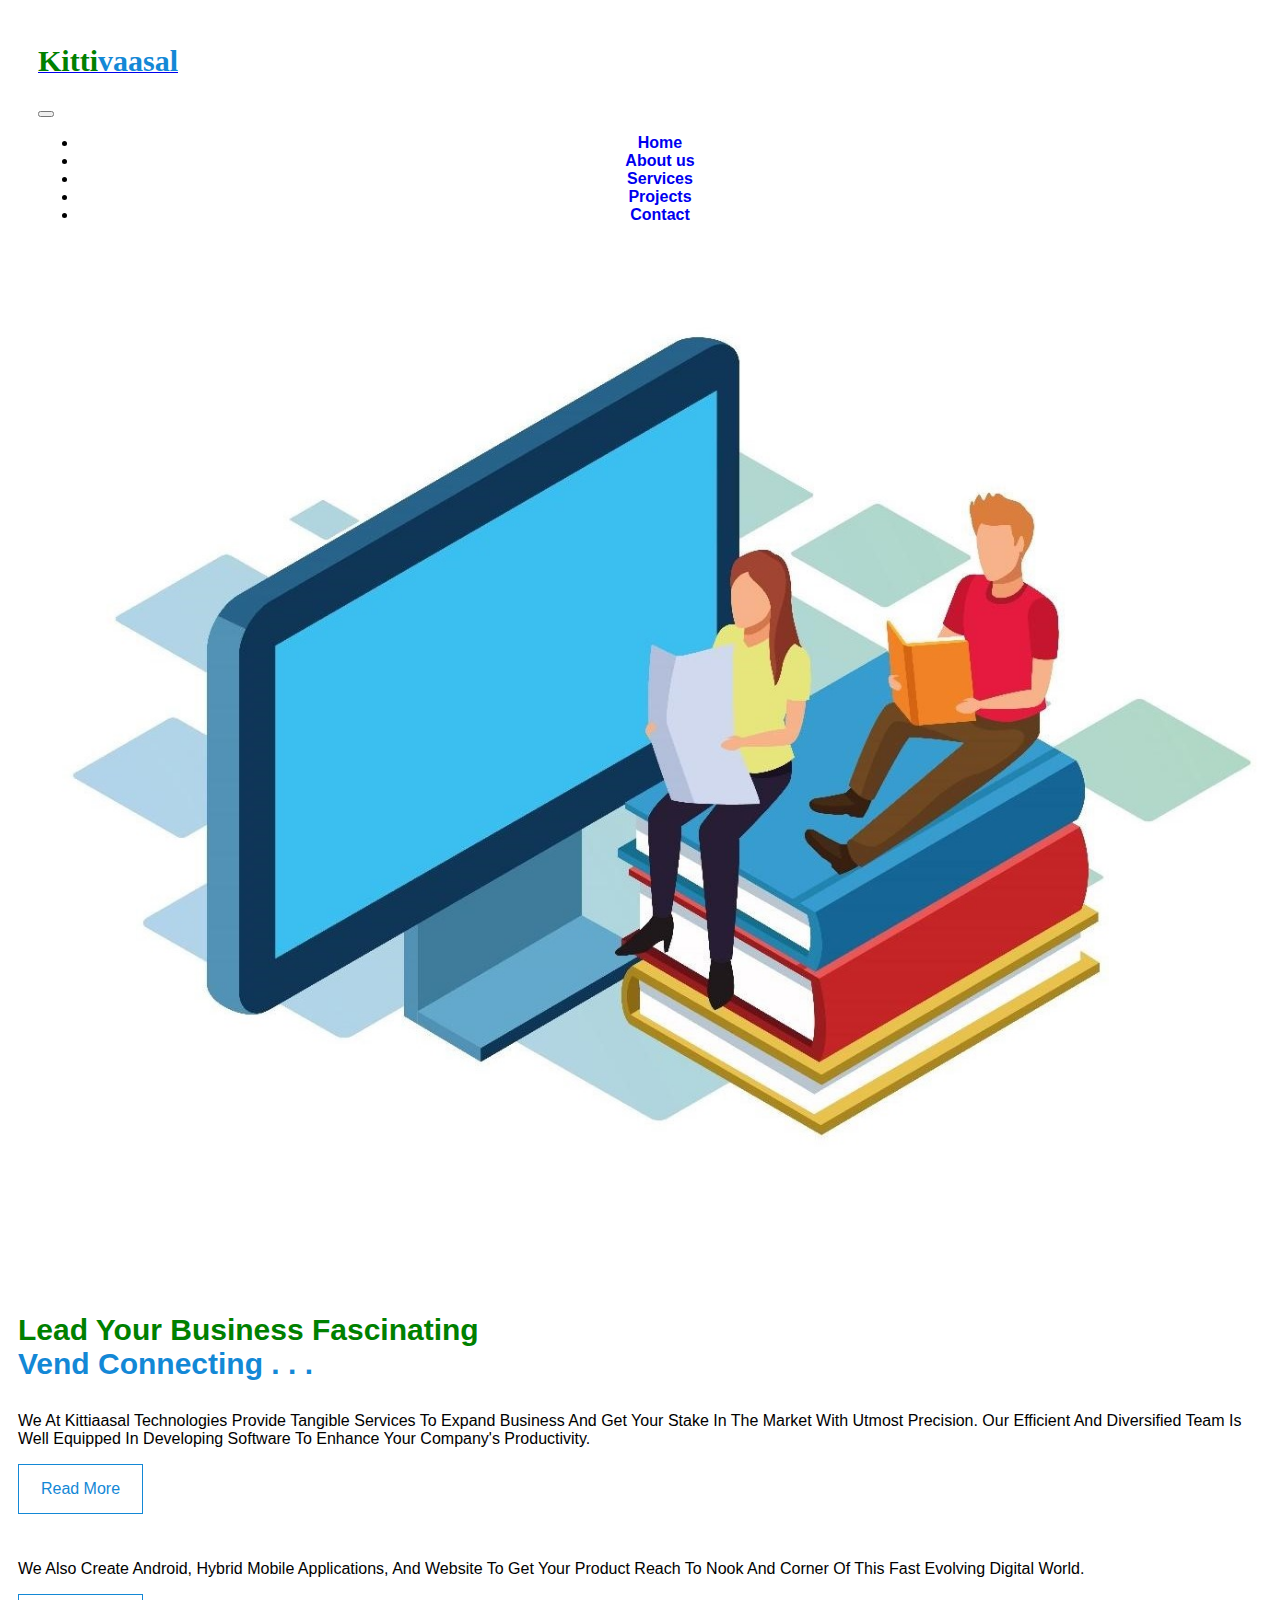
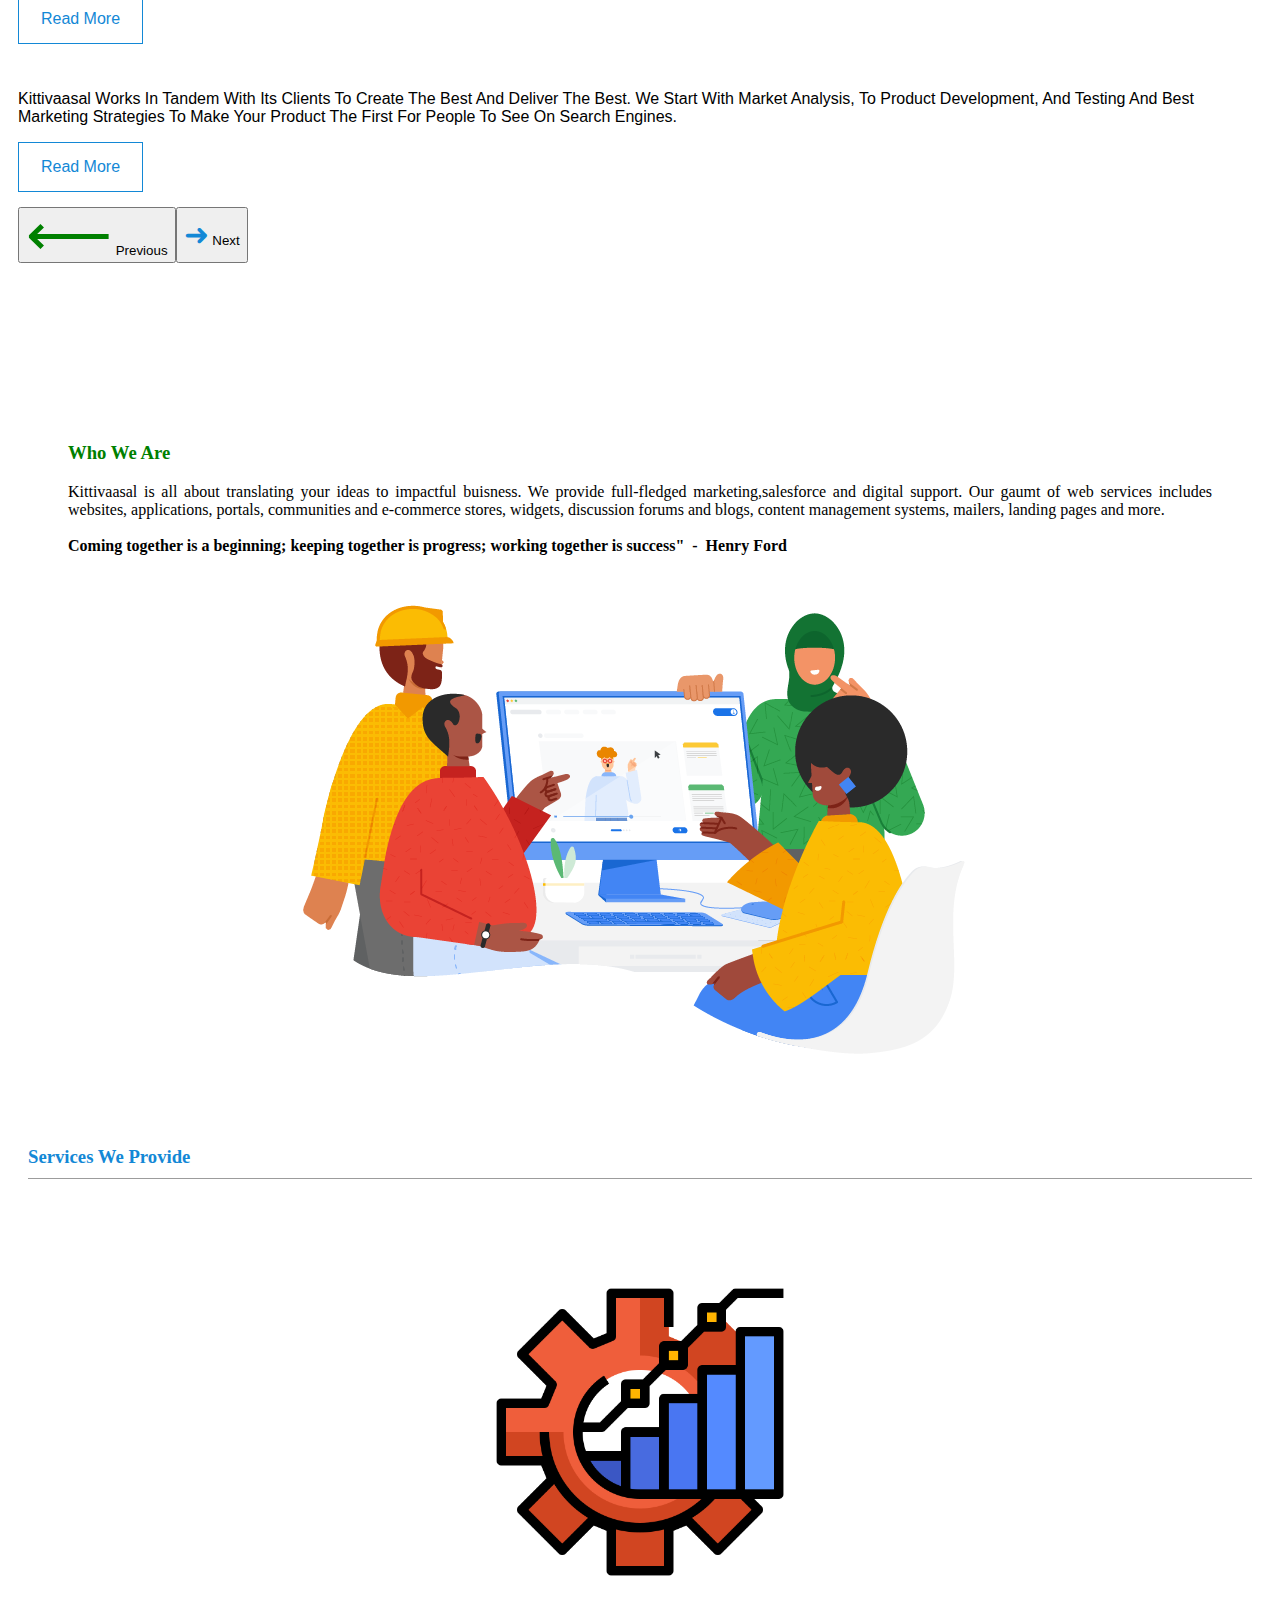
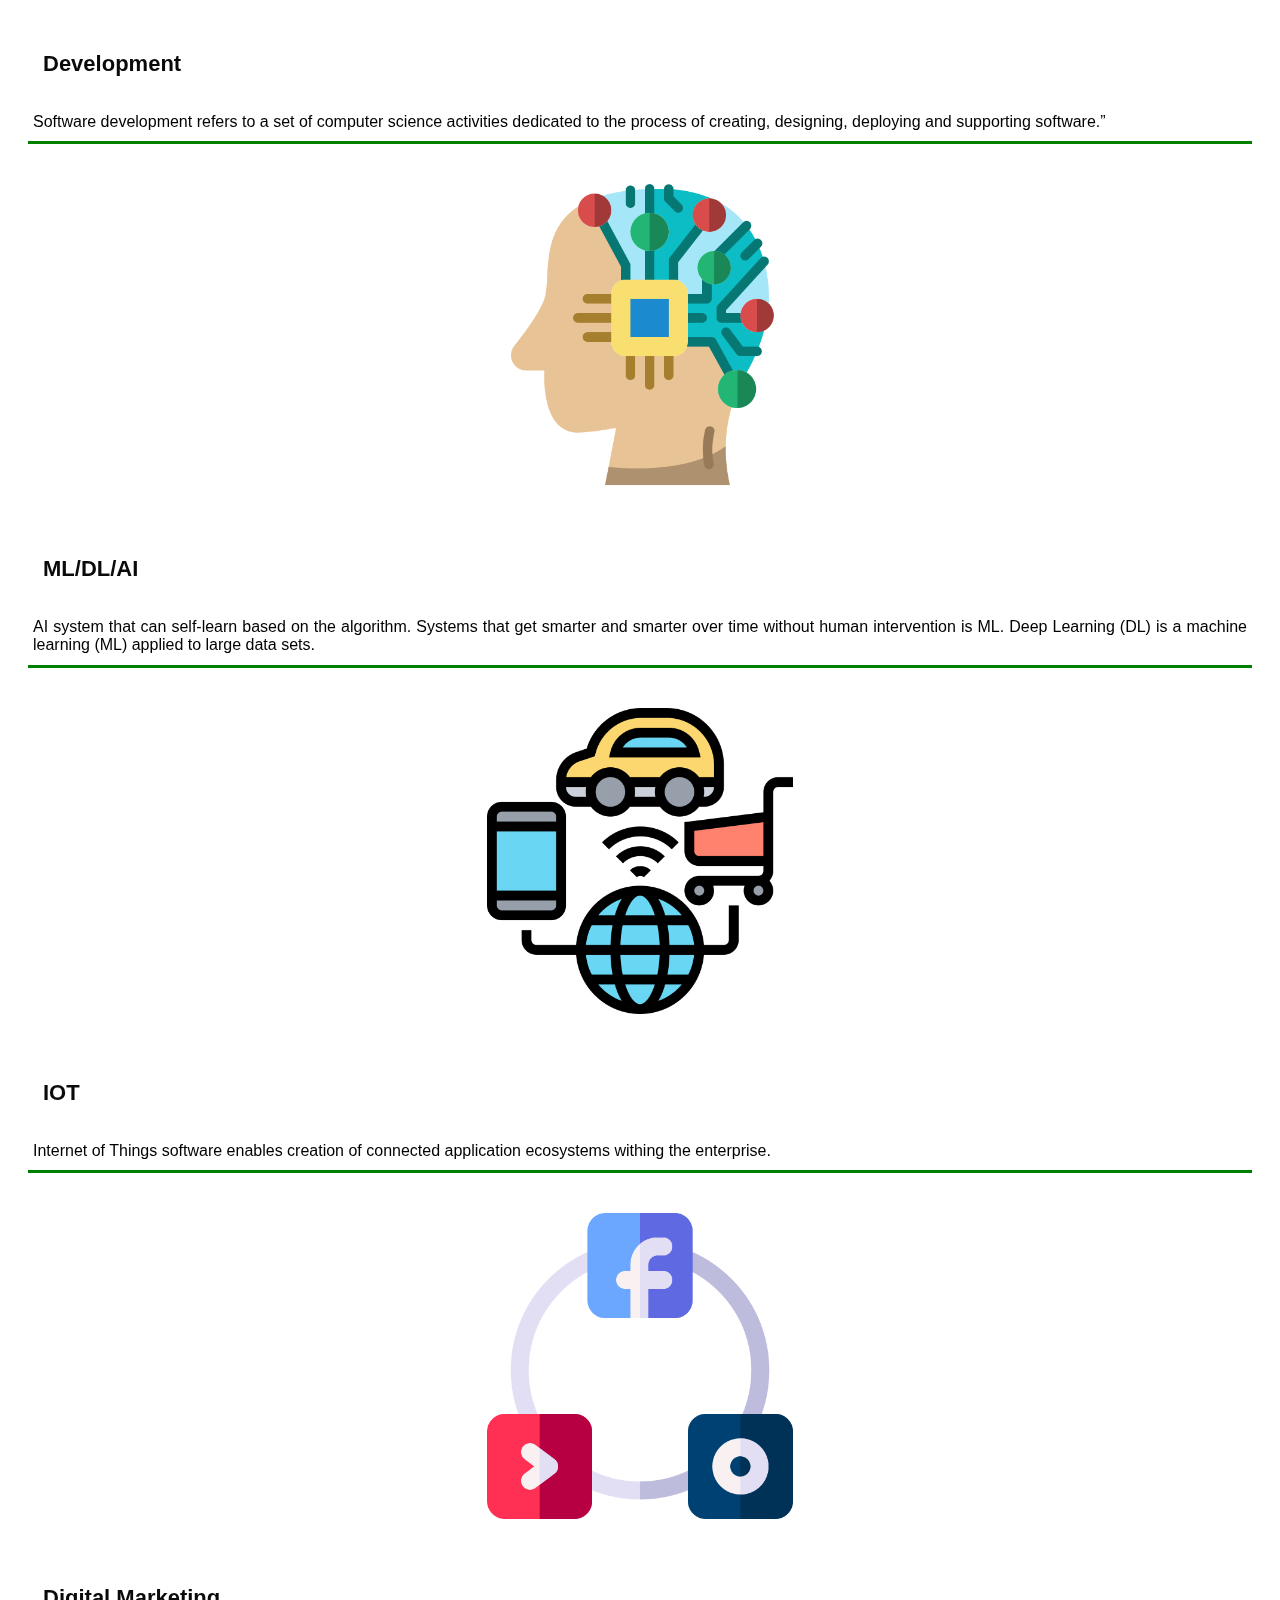
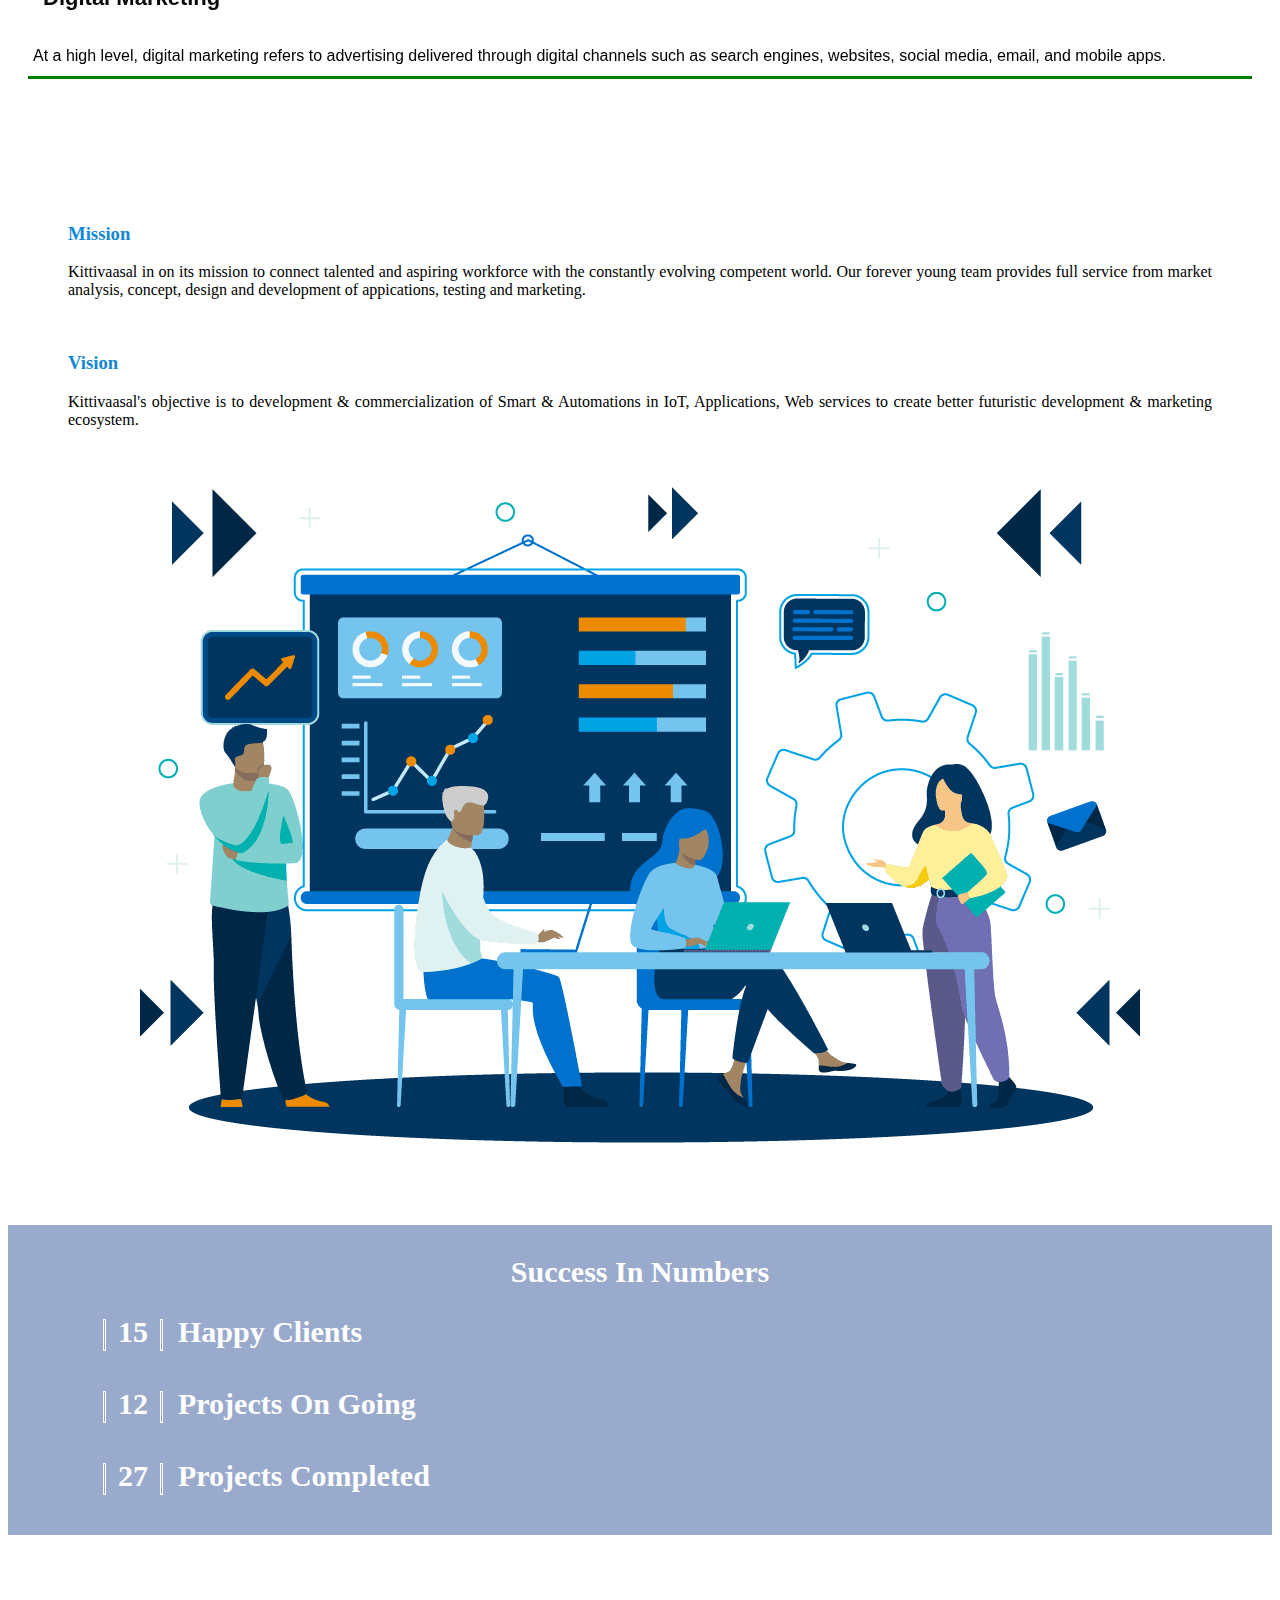
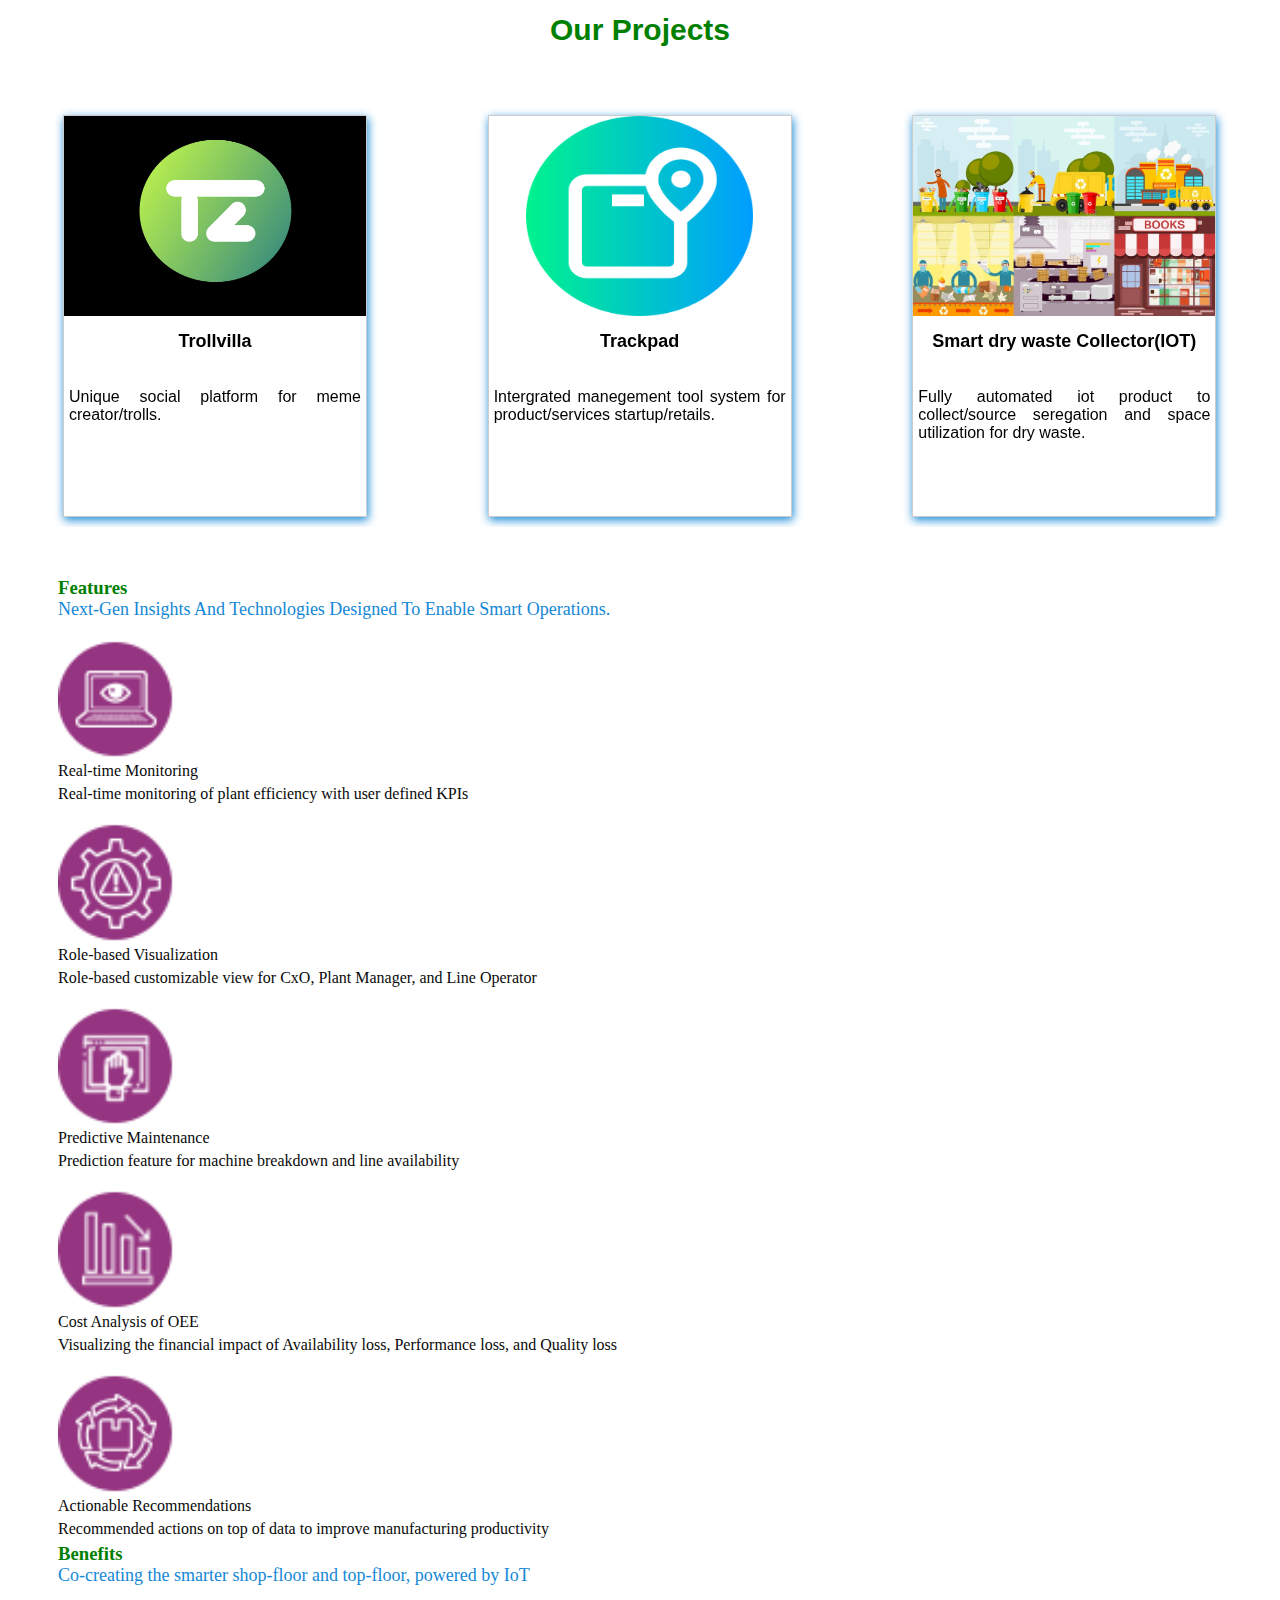
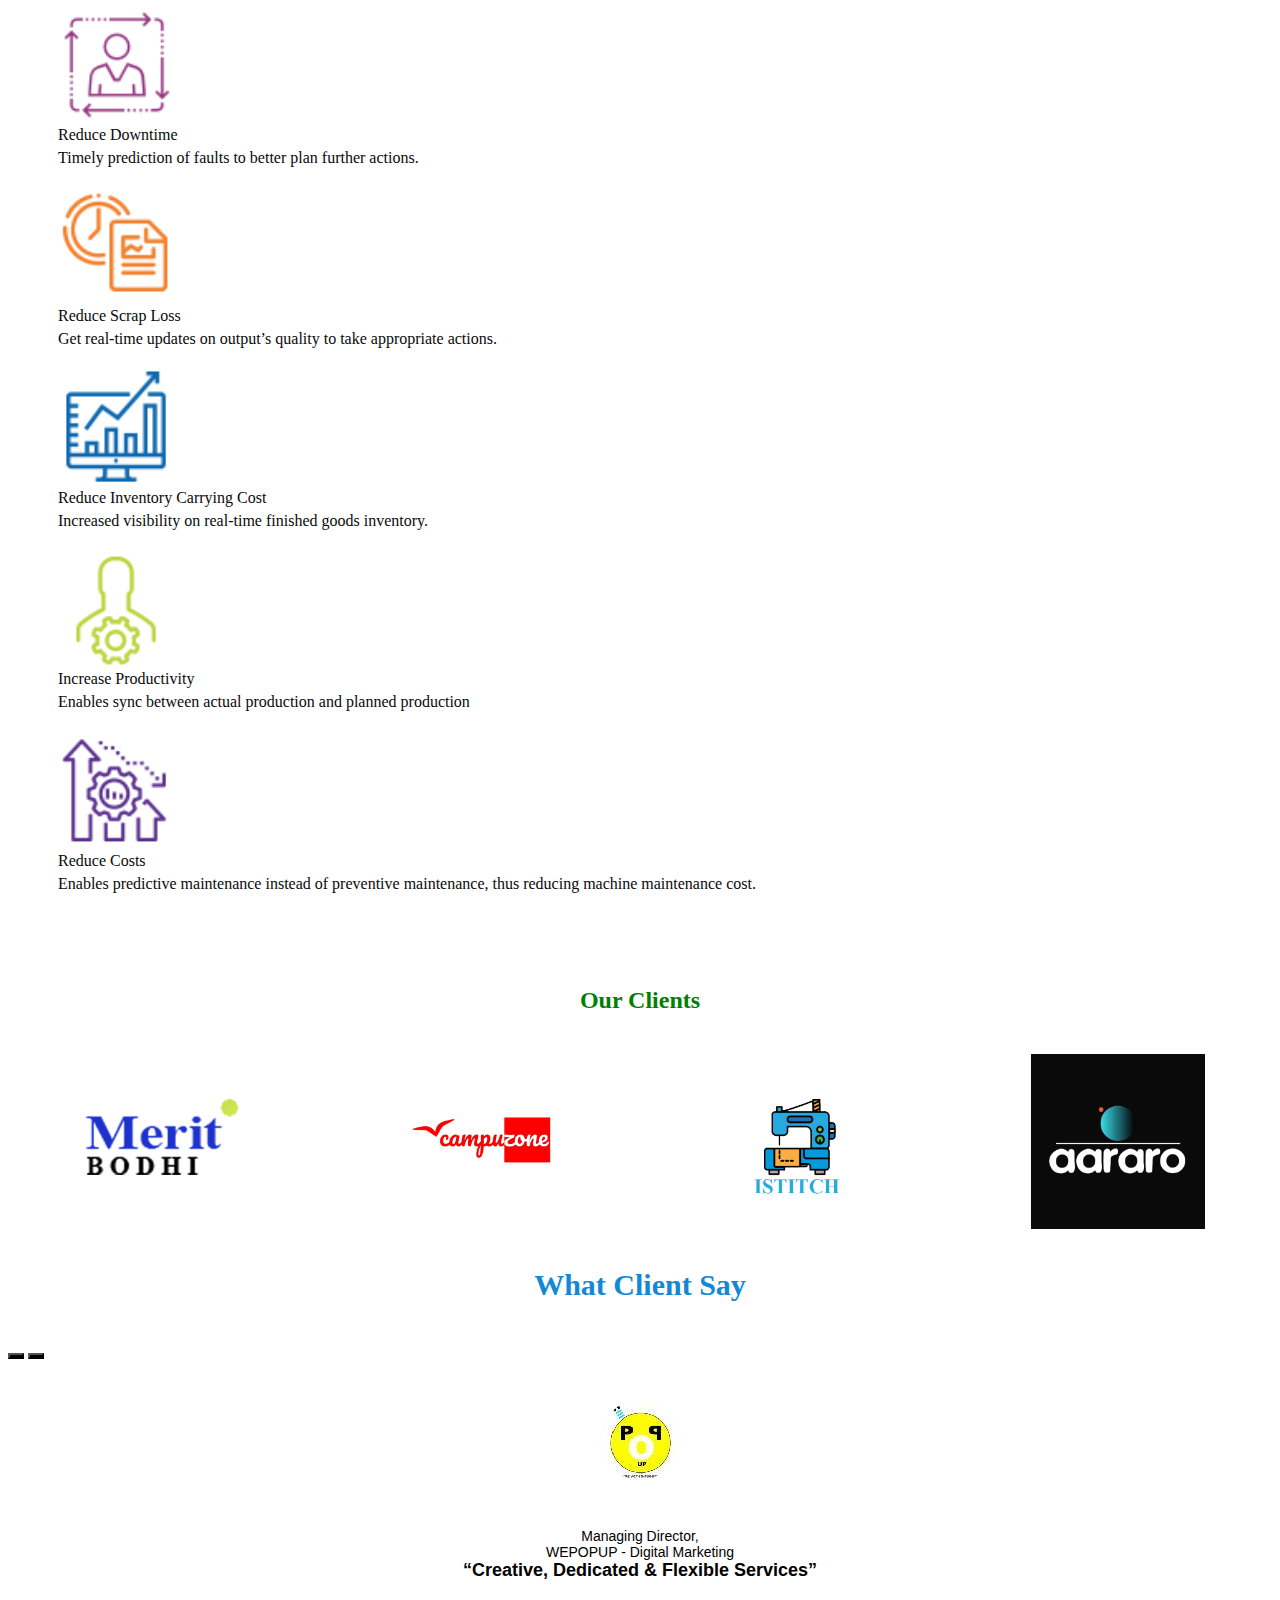
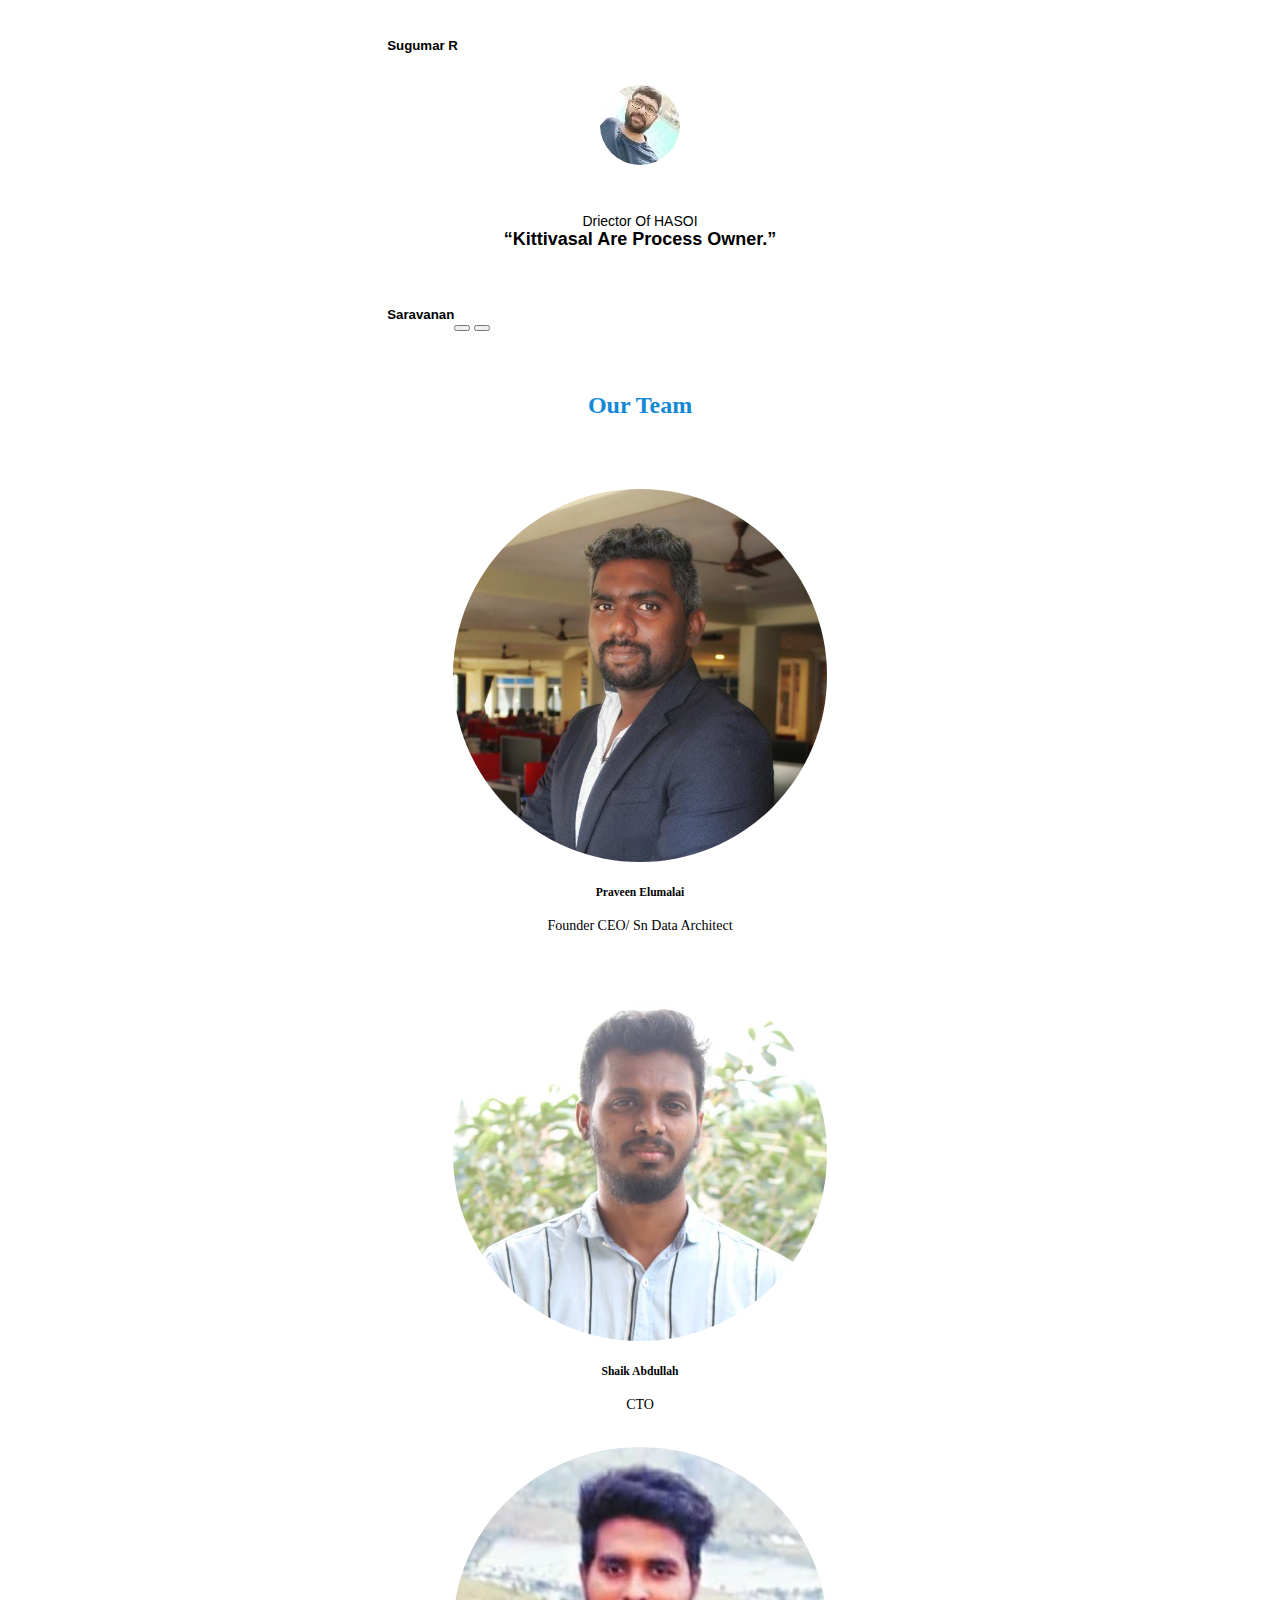
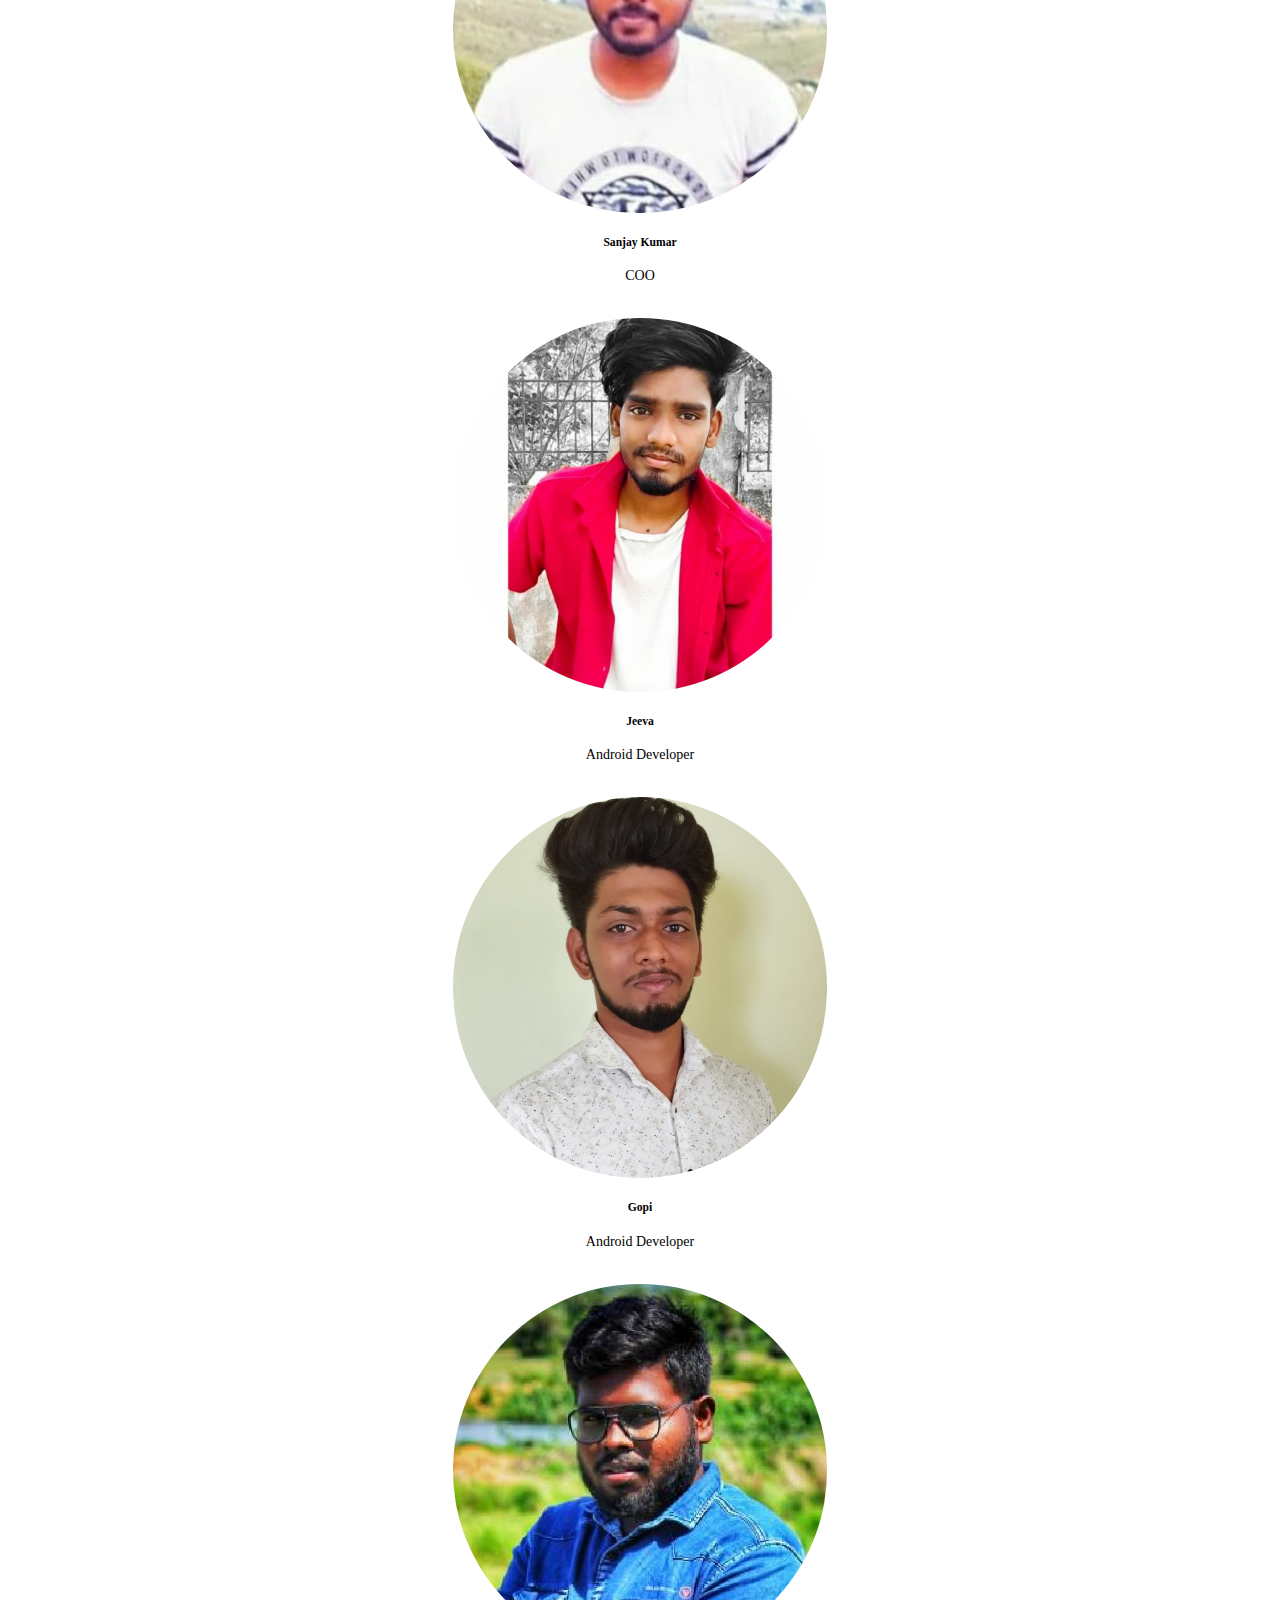
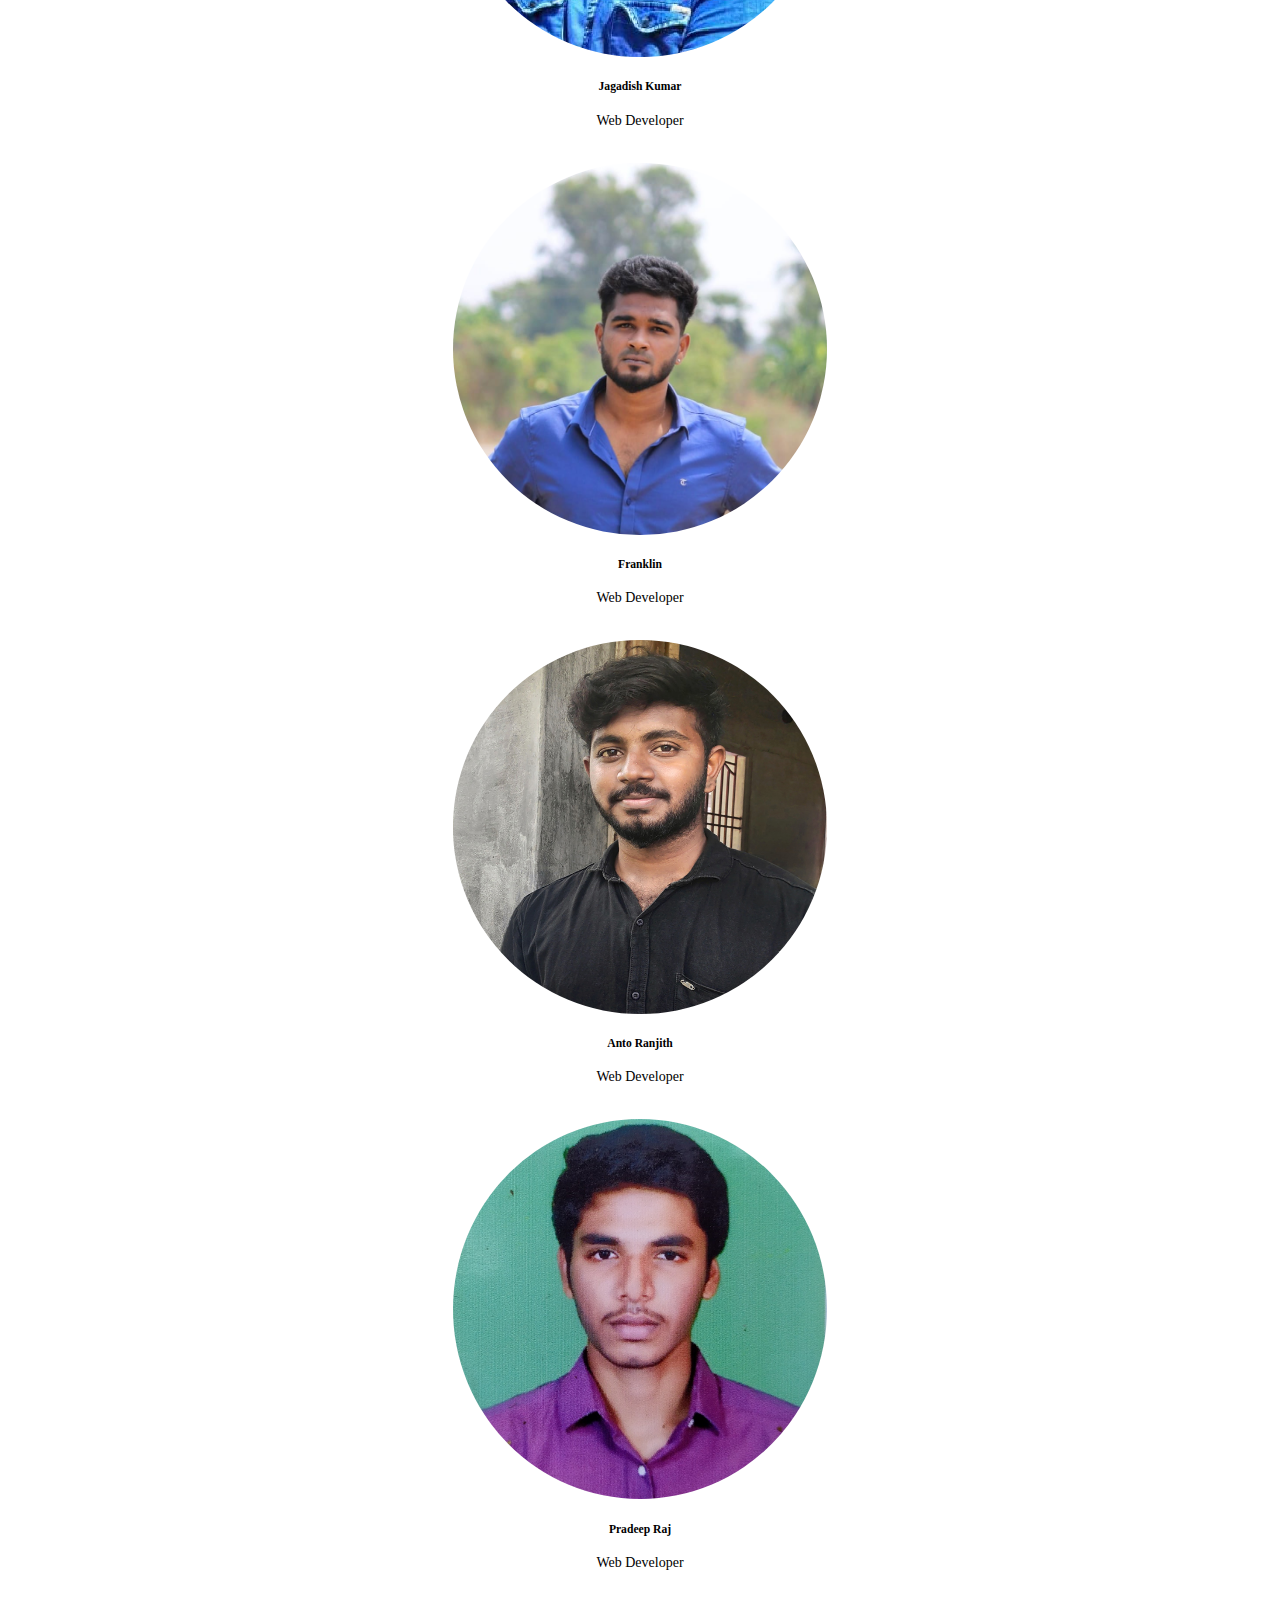
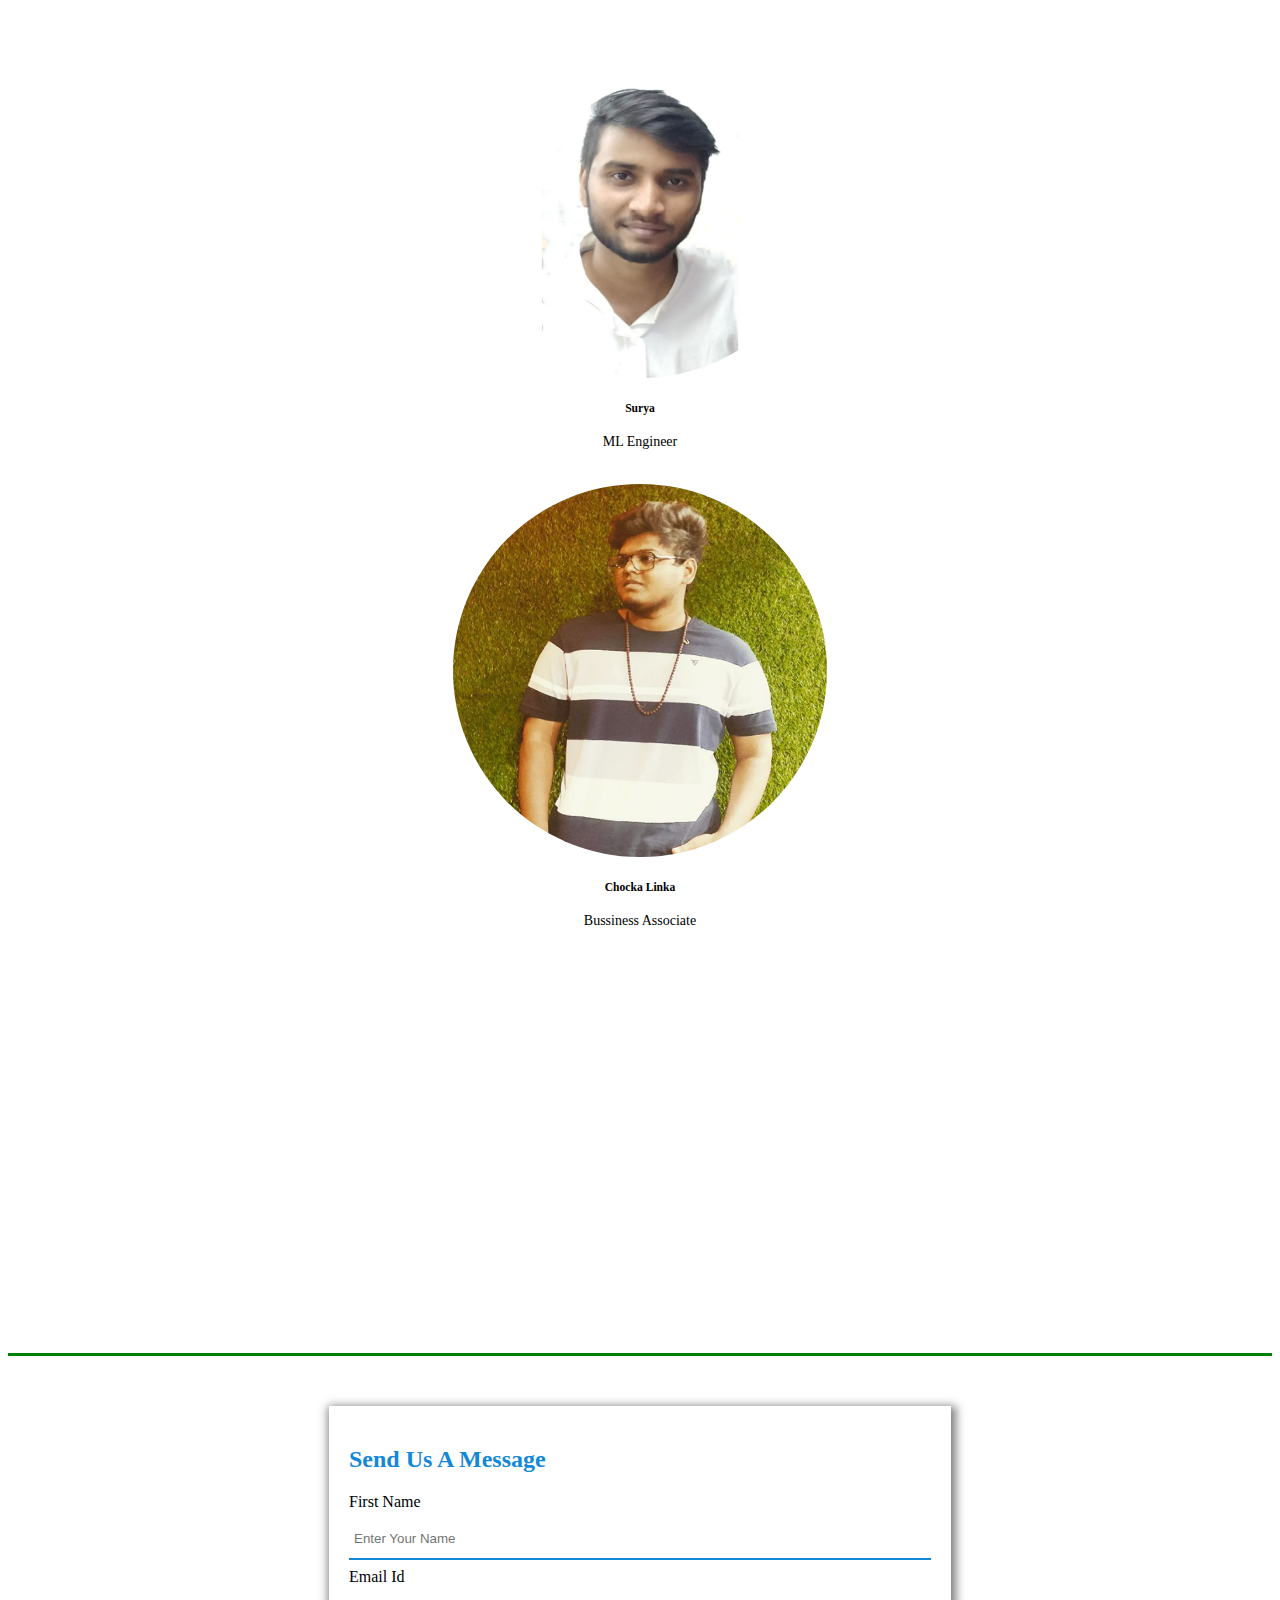
<file: public/index.html>
<!DOCTYPE html>
<html>

<head>
    <title>
        Kittivaasal
    </title>
    <link rel="icon" type="image/png" href="Kittivaasal_Logo.png" />

    <meta charset="utf-8" />
    <meta name="viewport" content="width=device-width, initial-scale=1" />
    <meta name="facebook-domain-verification" content="or71lzsl6rziigcuvaqr5u7ueqmcjk" />
    <link href="https://cdn.jsdelivr.net/npm/bootstrap@5.1.0/dist/css/bootstrap.min.css" rel="stylesheet"
        integrity="sha384-KyZXEAg3QhqLMpG8r+8fhAXLRk2vvoC2f3B09zVXn8CA5QIVfZOJ3BCsw2P0p/We" crossorigin="anonymous" />
    <script src="https://cdn.jsdelivr.net/npm/@popperjs/core@2.9.3/dist/umd/popper.min.js"
        integrity="sha384-eMNCOe7tC1doHpGoWe/6oMVemdAVTMs2xqW4mwXrXsW0L84Iytr2wi5v2QjrP/xp"
        crossorigin="anonymous"></script>
    <script src="https://cdn.jsdelivr.net/npm/bootstrap@5.1.0/dist/js/bootstrap.min.js"
        integrity="sha384-cn7l7gDp0eyniUwwAZgrzD06kc/tftFf19TOAs2zVinnD/C7E91j9yyk5//jjpt/"
        crossorigin="anonymous"></script>

    <link rel="stylesheet" href="https://cdnjs.cloudflare.com/ajax/libs/font-awesome/5.15.3/css/all.min.css"
        integrity="sha512-iBBXm8fW90+nuLcSKlbmrPcLa0OT92xO1BIsZ+ywDWZCvqsWgccV3gFoRBv0z+8dLJgyAHIhR35VZc2oM/gI1w=="
        crossorigin="anonymous" referrerpolicy="no-referrer" />
    <link rel="stylesheet"
        href="https://cdnjs.cloudflare.com/ajax/libs/OwlCarousel2/2.3.4/assets/owl.carousel.min.css" />
    <link rel="stylesheet"
        href="https://cdnjs.cloudflare.com/ajax/libs/OwlCarousel2/2.3.4/assets/owl.theme.default.min.css" />
    <script src="https://ajax.googleapis.com/ajax/libs/jquery/3.5.1/jquery.min.js"></script>
    <script src="https://cdnjs.cloudflare.com/ajax/libs/OwlCarousel2/2.3.4/owl.carousel.min.js"></script>
    <link rel="stylesheet" href="style.css" />
</head>

<body>
    <section>
        <nav class="navbar navbar-expand-md bg-light navbar-light">
            <!-- Brand -->
            <a class="navbar-brand" href="#">
                <h4>
                    <span class="brand1">Kitti</span><span class="brand2">vaasal</span>
                </h4>
            </a>

            <!-- Toggler/collapsibe Button -->
            <button class="navbar-toggler" type="button" data-bs-toggle="collapse" data-bs-target="#collapsibleNavbar">
                <span class="navbar-toggler-icon"></span>
            </button>

            <!-- Navbar links -->
            <div class="collapse navbar-collapse" id="collapsibleNavbar">
                <ul class="navbar-nav">
                    <li class="nav-item">
                        <a class="nav-link" href="#home">Home</a>
                    </li>
                    <li class="nav-item">
                        <a class="nav-link" href="#aboutus">About us</a>
                    </li>
                    <li class="nav-item">
                        <a class="nav-link" href="#services">Services</a>
                    </li>
                    <li class="nav-item">
                        <a class="nav-link" href="#project">Projects</a>
                    </li>
                    <li class="nav-item">
                        <a class="nav-link" href="#contact">Contact</a>
                    </li>
                </ul>
            </div>
        </nav>
    </section>
    <section class="Home" id="home">
        <div class="row m-0">
            <div class="col-md-6 left-content">
                <img src="images/Future-of-Learning-5-2.jpg" alt="Bussiness Image" class="img-fluid" />
            </div>

            <div class="col-md-6 right-content">
                <div class="topic">
                    <span class="topic1">
                        <h2>Lead Your Business Fascinating</h2>
                    </span>
                    <span class="topic2">
                        <h2>Vend Connecting . . .</h2>
                    </span>
                </div>
                <div id="carouselExampleControls" class="carousel slide" data-bs-ride="carousel">
                    <div class="carousel-inner">
                        <div class="carousel-item active">
                            <p>
                                We at Kittiaasal Technologies provide tangible services to expand business and get your
                                stake in the market with utmost precision. Our efficient and diversified team is well
                                equipped in developing software to enhance your company's productivity.
                            </p>
                            <button type="button" class="btn btn-primary button">
                                Read More
                            </button>
                        </div>
                        <div class="carousel-item">
                            <p>
                                We also create android, hybrid mobile applications, and website to get your product
                                reach to nook and corner of this fast evolving digital world.
                            </p>
                            <button type="button" class="btn btn-primary button">
                                Read More
                            </button>
                        </div>
                        <div class="carousel-item">
                            <p>
                                Kittivaasal works in tandem with its clients to create the best and deliver the best. We
                                start with market analysis, to product development, and testing and best marketing
                                strategies to make your product the first for people to see on search engines.
                            </p>
                            <button type="button" class="btn btn-primary button">
                                Read More
                            </button>
                        </div>
                    </div>
                    <div class="carousel-buttons">
                        <button class="carousel-control-prev" type="button" data-bs-target="#carouselExampleControls"
                            data-bs-slide="prev">
                            <span class="carousel-control-prev-icon" aria-hidden="true">&#10229;</span>
                            <span class="visually-hidden">Previous</span>
                        </button>
                        <button class="carousel-control-next" type="button" data-bs-target="#carouselExampleControls"
                            data-bs-slide="next">
                            <span class="carousel-control-next-icon" aria-hidden="true">&#10140;</span>
                            <span class="visually-hidden">Next</span>
                        </button>
                    </div>

                </div>
            </div>
        </div>
    </section>

    <section class="lead" id="aboutus">
        <div class="row m-0">
            <div class="col-md-6 leadership">
                <h3 style="color: #008000;">Who We Are</h3>
                <p>
                    Kittivaasal is all about translating your ideas to impactful buisness. We provide full-fledged
                    marketing,salesforce and digital support. Our gaumt of web services includes websites, applications,
                    portals, communities and e-commerce stores, widgets, discussion forums and blogs, content management
                    systems, mailers, landing pages and more.<br /><br /><b class="special">Coming together is a
                        beginning; keeping together is progress; working together is success"&ensp;-&ensp;Henry Ford</b>
                </p>
            </div>
            <div class="col-md-6 leadership lead2">
                <img src="images/unnamed.png" alt="lead" class="img-fluid" />
            </div>
        </div>
    </section>

    <section class="services" id="services">
        <div class="container-fluid">
            <h3 class="heading">Services We Provide</h3>
        </div>


        <!-- End of service-border1 -->
        <div class="row m-0 service-card">
            <div class="col-lg-3 col-md-4 col-sm-6 service">
                <div class="flip">
                    <div class="flip-card">
                        <img class="img-fluid" src="images/deve.png" />
                        <h5 class="card-title">Development</h5>
                        <p class="card-text">
                            Software development refers to a set of computer science activities dedicated to the process
                            of creating, designing, deploying and supporting software.”
                        </p>
                    </div>
                    <!-- End of flip-body -->
                    <div class="flip-back">
                        <ul>
                            <li>Android and Iso development.</li>
                            <li>Software development.</li>
                            <li>Product development consultancy.</li>
                            <li>Maintenance inquiry service.</li>
                            <li>Web development.</li>
                            <li>UI/UX design.</li>
                            <li>Testing/analysis.</li>
                        </ul>
                    </div>
                    <!-- End of lists -->
                </div>
                <!-- End of service-border2 -->
            </div>
            <div class="col-lg-3 col-md-4 col-sm-6 service">
                <div class="flip">
                    <div class="flip-card">
                        <img class="img-fluid" src="images/ai.png">
                        <h5 class="card-title">ML/DL/AI</h5>
                        <p class="card-text">
                            AI system that can self-learn based on the algorithm. Systems that get smarter and smarter
                            over time without human intervention is ML. Deep Learning (DL) is a machine learning (ML)
                            applied to large data sets.
                        </p>
                    </div>
                    <!-- End of flip-body -->
                    <div class="flip-back">
                        <ul>
                            <li>Interpret Complex Data.</li>
                            <li>Detect Trends & Similar Patterns.</li>
                            <li>Integrate & Deploy Machine Learning Engines.</li>
                            <li>Extracting, Processing, & Analyzing Data.</li>
                            <li>Structured Data To Meaningful Insights.</li>
                            <li>Unsupervised Machine Learning Experience.</li>
                            <li>Data Validation & Data Search.</li>
                            <li>Automatic Report Generation.</li>
                        </ul>
                    </div>
                </div>
                <!-- End of lists -->
            </div>
            <!-- End of service-border2 -->
            <!-- End of Row -->
            <div class="col-lg-3 col-md-4 col-sm-6 service">
                <div class="flip">
                    <div class="flip-card">
                        <img class="img-fluid" src="images/iot.png">
                        <h5 class="card-title">IOT</h5>
                        <p class="card-text">
                            Internet of Things software enables creation of connected application ecosystems withing the
                            enterprise.
                        </p>
                    </div>
                    <div class="flip-back">
                        <ul>
                            <li>Connectivity to already deployed devices.</li>
                            <li>Quick prototyping.</li>
                            <li>Cloud based IoT platform.</li>
                            <li>Create business applications.</li>
                            <li>On-board groups & users.</li>
                            <li>Create operations center.</li>
                            <li>On-board devices.</li>
                        </ul>
                    </div>
                </div>
            </div>

            <div class="col-lg-3 col-md-4 col-sm-6 service">
                <div class="flip">
                    <div class="flip-card">
                        <img class="img-fluid" src="images/dg.png">
                        <h5 class="card-title">Digital Marketing</h5>
                        <p class="card-text">
                            At a high level, digital marketing refers to advertising delivered through digital channels
                            such as search engines, websites, social media, email, and mobile apps.
                        </p>
                    </div>
                    <!-- End of card-body -->
                    <div class="flip-back">
                        <ul>
                            <li>SEO/SEM.</li>
                            <li>Marketing Automation Social Media Marketing.</li>
                            <li>Paid Media.</li>
                            <li>Content Production.</li>
                            <li>Content Marketing.</li>
                            <li>E-mail Marketing Display Advertising.</li>
                        </ul>
                    </div>
                </div>
            </div>
        </div>
    </section>



    <section class="lead" id="about-us">
        <div class="row m-0">
            <div class="col-md-6 leadership order">
                <h3>Mission</h3>
                <p>
                    Kittivaasal in on its mission to connect talented and aspiring workforce with the constantly
                    evolving competent world. Our forever young team provides full service from market analysis,
                    concept, design and development of appications, testing and marketing.
                </p><br />
                <h3>Vision</h3>
                <p>
                    Kittivaasal's objective is to development & commercialization of Smart & Automations in IoT,
                    Applications, Web services to create better futuristic development & marketing ecosystem.
                </p>
            </div>
            <div class="col-md-6 leadership lead2">
                <img src="images/image.png" alt="lead" class="img-fluid" />
            </div>
        </div>
    </section>

    <section class="rating">
        <h2 class="head">Success In Numbers</h2>
        <div class="row m-0 project">
            <div class="col-md-4 icon">
                <i class="fas fa-users"></i>
                <h4 class="counter" data-target="15">0</h4>
                <p>Happy Clients</p>
            </div>
            <div class="col-md-4 icon">
                <i class="fas fa-tasks"></i>
                <h4 class="counter" data-target="12">0</h4>
                <p>Projects On Going</p>
            </div>
            <div class="col-md-4 icon">
                <i class="fas fa-chart-pie"></i>
                <h4 class="counter" data-target="27">0</h4>
                <p>Projects Completed</p>
            </div>
        </div>
        <script>
            const counters = document.querySelectorAll('.counter');
            const speed = 100;

            counters.forEach(counter => {
                const updateCount = () => {
                    const target = +counter.getAttribute('data-target');
                    const count = +counter.innerText;

                    const inc = target / speed;

                    if (count < target) {
                        counter.innerText = Math.ceil(count + inc);
                        setTimeout(updateCount, 1);
                    } else {
                        count.innerText = target;
                    }
                }

                updateCount();
            });
        </script>
    </section>
    <!-- End of Rating -->

    <section class="container-fluid row" id="project">
        <div class="website">
            <h3>Our Projects</h3>
            <!-- <p>All World Website Social Media</p> -->
        </div>
        <div class="owl-carousel media-app" id='carousel2'>
            <div class="gallery col-bg-4">
                <img src="images/troll.jpg" alt="water control" width="300" height="200" />
                <div class="desc">Trollvilla</div>
                <p>
                    Unique social platform for meme creator/trolls.
                </p>

            </div>

            <div class="gallery col-bg-4">
                <img src="images/trackpad.png" alt="meme genetarot" width="300" height="200"
                    style="width:75%; margin: auto;" />
                <div class="desc">Trackpad</div>
                <p>
                    Intergrated manegement tool system for product/services startup/retails.
                </p>
            </div>

            <div class="gallery col-bg-4">
                <img src="images/wasteiot.jpg" alt="goods delivery" width="300" height="200" />
                <div class="desc">Smart dry waste Collector(IOT)</div>
                <p>
                    Fully automated iot product to collect/source seregation and space utilization for dry waste.
                </p>
            </div>
            <div class="gallery col-bg-4">
                <img src="images/Smart-Water.jpg" alt="meme genetarot" width="300" height="200" />
                <div class="desc">Water Connector</div>
                <p>
                    B2B software to connect waste management system and to track, monitor & manage the waste supply
                    chain.
                </p>
            </div>
        </div>

        <div class="owl-nav">
            <div class="owl-prev arrow-prev">
                <i class="fas fa-chevron-left "></i>
            </div>
            <div class="owl-next arrow-next">
                <i class="fas fa-chevron-right "></i>
            </div>
        </div>

        <script>
            $(document).ready(function () {
                var owl = $("#carousel2");
                owl.owlCarousel({
                    loop: true,
                    margin: 10,
                    // nav: true,
                    autoplay: true,
                    autoplayHoverPause: true,
                    responsive: {
                        0: {
                            items: 1
                        },
                        600: {
                            items: 2
                        },
                        1000: {
                            items: 3
                        }
                    }
                });
                $(".owl-next").click(function () {
                    console.log("next");
                    owl.trigger("prev.owl.carousel");
                });
                // Go to the previous item
                $(".owl-prev").click(function () {
                    // With optional speed parameter
                    // Parameters has to be in square bracket '[]'
                    owl.trigger("next.owl.carousel", [300]);
                });
            });
        </script>
    </section>

    <section class="benefits">
        <div class="row m-0">
            <div class="col-md-6">
                <h3>Features</h3>
                <p class="title">Next-Gen Insights And Technologies Designed To Enable Smart Operations.</p>
                <div class="row">
                    <img src="images/f1.png" class="img-fluid" />
                    <div class="inner-div">
                        <p class="header">Real-time Monitoring</p>
                        <p>Real-time monitoring of plant efficiency with user defined KPIs</p>
                    </div>
                </div>
                <div class="row">
                    <img src="images/f2.png" class="img-fluid" />
                    <div class="inner-div">
                        <p class="header">Role-based Visualization</p>
                        <p>Role-based customizable view for CxO, Plant Manager, and Line Operator</p>
                    </div>
                </div>
                <div class="row">
                    <img src="images/f3.png" class="img-fluid" />
                    <div class="inner-div">
                        <p class="header">Predictive Maintenance</p>
                        <p>Prediction feature for machine breakdown and line availability</p>
                    </div>
                </div>
                <div class="row">
                    <img src="images/f4.png" class="img-fluid" />
                    <div class="inner-div">
                        <p class="header">Cost Analysis of OEE</p>
                        <p>Visualizing the financial impact of Availability loss, Performance loss, and Quality loss</p>
                    </div>
                </div>
                <div class="row">
                    <img src="images/f5.png" class="img-fluid" />
                    <div class="inner-div">
                        <p class="header">Actionable Recommendations</p>
                        <p>Recommended actions on top of data to improve manufacturing productivity</p>
                    </div>
                </div>
            </div>
            <div class="col-md-6">
                <h3>Benefits</h3>
                <p class="title">Co-creating the smarter shop-floor and top-floor, powered by IoT</p>
                <div class="row">
                    <img src="images/b1.png" class="img-fluid" />
                    <div class="inner-div">
                        <p class="header">Reduce Downtime</p>
                        <p>Timely prediction of faults to better plan further actions.</p>
                    </div>
                </div>
                <div class="row">
                    <img src="images/b2.png" class="img-fluid" />
                    <div class="inner-div">
                        <p class="header">Reduce Scrap Loss</p>
                        <p>Get real-time updates on output’s quality to take appropriate actions.</p>
                    </div>
                </div>
                <div class="row">
                    <img src="images/b3.png" class="img-fluid" />
                    <div class="inner-div">
                        <p class="header">Reduce Inventory Carrying Cost</p>
                        <p>Increased visibility on real-time finished goods inventory.</p>
                    </div>
                </div>
                <div class="row">
                    <img src="images/b4.png" class="img-fluid" />
                    <div class="inner-div">
                        <p class="header">Increase Productivity</p>
                        <p>Enables sync between actual production and planned production</p>
                    </div>
                </div>
                <div class="row">
                    <img src="images/b5.png" class="img-fluid" />
                    <div class="inner-div">
                        <p class="header">Reduce Costs</p>
                        <p>Enables predictive maintenance instead of preventive maintenance, thus reducing machine
                            maintenance cost.</p>
                    </div>
                </div>
            </div>
        </div>
    </section>

    <section class="container-fluid partners">
        <h2 style="text-align: center; color: #008000; padding: 20px 15px">Our Clients</h2>
        <div style="position: relative;">
            <div class="owl-carousel our-partner" id="carousel1">
                <img src="images/Bodhi.png" alt="logo" class="logo" />
                <img src="images/campu.png" alt="logo" class="logo" />
                <img src="images/Stitch.png" alt="logo" class="logo" />
                <img src="images/aararo.png" alt="logo" class="logo" style="background: #0a0a0a;" />
                <img src="images/wepop.png" alt="logo" class="logo" />
                <img src="images/Revintech1.png" alt="logo" class="logo" style="width: 70%; padding-top: 35px;" />
                <img src="images/party.png" alt="logo" class="logo" />
                <img src="images/thalaivan.png" alt="logo" class="logo" />


            </div>
            <div class="owl-nav ">
                <div class="owl-prev circle-prev">
                    <i class="far fa-arrow-alt-circle-left"></i>
                </div>
                <div class="owl-next circle-next">
                    <i class="far fa-arrow-alt-circle-right"></i>
                </div>
            </div>
        </div>

        <script>
            $(document).ready(function () {
                var owl = $("#carousel1");
                var screenSize = screen.width;
                var noOfItems = 0;
                if (screenSize > 768) {
                    // desktop
                    noOfItems = 4;
                } else {
                    noOfItems = 1;
                }
                owl.owlCarousel({
                    loop: true,
                    margin: 10,
                    items: noOfItems,
                    autoplay: true,
                    autoplayHoverPause: true,

                });
                $(".owl-next").click(function () {
                    console.log("next");
                    owl.trigger("prev.owl.carousel");
                });
                // Go to the previous item
                $(".owl-prev").click(function () {
                    // With optional speed parameter
                    // Parameters has to be in square bracket '[]'
                    owl.trigger("next.owl.carousel", [300]);
                });
            });
        </script>

        </div>

    </section>


    <section class="container-fluid row m-0">
        <h2 class="client">What Client Say</h2>
        <div id="demo" class="carousel slide" data-bs-ride="carousel">

            <!-- Indicators/dots -->
            <div class="carousel-indicators">
                <button type="button" data-bs-target="#demo" data-bs-slide-to="0" class="active"></button>
                <button type="button" data-bs-target="#demo" data-bs-slide-to="1"></button>

            </div>

            <!-- The slideshow/carousel -->
            <div class="carousel-inner">
                <div class="carousel-item active caro">
                    <img src="images/clients(4).jpg" alt="Client" class="Avatar"><br />
                    <p>Managing Director,<br />WEPOPUP - Digital Marketing<br />
                        <b>“Creative, Dedicated & Flexible services”</b>
                    </p><br />
                    <h5>Sugumar R</h5>
                    <span class="stars">
                        <i class="fas fa-star"></i>
                        <i class="fas fa-star"></i>
                        <i class="fas fa-star"></i>
                        <i class="fas fa-star"></i>
                        <i class="fas fa-star"></i>
                    </span>
                </div>
                <div class="carousel-item caro">
                    <img src="images/clients(5).jpg" alt="Client" class="Avatar"><br />
                    <p>Driector of HASOI<br />
                        <b>“Kittivasal are process owner.”</b>
                    </p><br />
                    <h5>Saravanan</h5>
                    <span class="stars">
                        <i class="fas fa-star"></i>
                        <i class="fas fa-star"></i>
                        <i class="fas fa-star"></i>
                        <i class="fas fa-star"></i>
                        <i class="fas fa-star"></i>
                    </span>
                </div>
                <!-- <div class="carousel-item caro">
                    <img src="images/clients(3).jpg" alt="Client" class="Avatar">
                    <p>“Donec in varius facilisis justo, curabitur aliquet sit justo sed sit interdum diam dolor ornare
                        quis a felis adipiscing hendrerit quisque enim.”</p>
                    <h5>Jonathan Doe</h5>
                    <span class="stars">
                        <i class="fas fa-star"></i>
                        <i class="fas fa-star"></i>
                        <i class="fas fa-star"></i>
                        <i class="fas fa-star"></i>
                        <i class="fas fa-star"></i>
                    </span>
                </div>
            </div> -->
                <button class="carousel-control-next" type="button" data-bs-target="#demo" data-bs-slide="prev">
                    <span class="carousel-control-next-icon"></span>
                </button>
                <button class="carousel-control-prev" type="button" data-bs-target="#demo" data-bs-slide="next">
                    <span class="carousel-control-prev-icon"></span>
                </button>
    </section>


    <!-- End of lead -->
    <section class="team container-fluid">
        <h2>Our Team</h2>
        <div class="row members">
            <div class="col-md-3 member">
                <img src="images/pp(1).jpeg" alt="image of CEO" class="img" />
                <h5>Praveen Elumalai</h5>
                <p>Founder CEO/ Sn Data Architect</p>
            </div>
            <div class="col-md-3 member">
                <img src="images/pp(2).jpg" alt="image of CEO" class="img" />
                <h5>Shaik Abdullah</h5>
                <p>CTO</p>
            </div>
            <div class="col-md-3 member">
                <img src="images/pp(4).jpeg" alt="image of CEO" class="img" />
                <h5>Sanjay Kumar</h5>
                <p>COO</p>
            </div>
            <div class="col-md-3 member">
                <img src="images/pp(3).jpg" alt="image of CEO" class="img" />
                <h5>Jeeva</h5>
                <p>Android Developer</p>
            </div>
            <div class="col-md-3 member">
                <img src="images/pp(11).jpg" alt="image of CEO" class="img" />
                <h5>Gopi</h5>
                <p>Android Developer</p>
            </div>
            <div class="col-md-3 member">
                <img src="images/pp(6).jpg" alt="image of CEO" class="img" />
                <h5>Jagadish Kumar</h5>
                <p>Web Developer</p>
            </div>
            <div class="col-md-3 member">
                <img src="images/pp(7).jpeg" alt="image of CEO" class="img" />
                <h5>Franklin</h5>
                <p>Web Developer</p>
            </div>
            
            <div class="col-md-3 member">
                <img src="images/pp(8).jpg" alt="image of CEO" class="img" />
                <h5>Anto Ranjith</h5>
                <p>Web Developer</p>
            </div>
            <div class="col-md-3 member">
                <img src="images/pp(9).jpeg" alt="image of CEO" class="img" />
                <h5>Pradeep Raj</h5>
                <p>Web Developer</p>
            </div>
            <div class="col-md-3 member">
                <img src="images/pp(10).jpeg" alt="image of CEO" class="img" />
                <h5>Surya</h5>
                <p>ML Engineer</p>
            </div>
            <div class="col-md-3 member">
                <img src="images/pp(5).png" alt="image of CEO" class="img" />
                <h5>Chocka Linka</h5>
                <p>Bussiness Associate</p>
            </div>
            
            <div>
    </section>



    <section class="map">
        <!-- <h2> Location </h2> -->
        <div class="row m-0">
            <div class="col-md-12 location">
                <div class="mapouter">
                    <div class="gmap_canvas">
                        <iframe class="gmap_iframe" frameborder="0" scrolling="no" marginheight="0" marginwidth="0"
                            src="https://maps.google.com/maps?width=600&amp;height=400&amp;hl=en&amp;q=2 Avadi-Vel Tech Road, Chennai, Tamil Nadu 600062&amp;t=&amp;z=14&amp;ie=UTF8&amp;iwloc=B&amp;output=embed">
                        </iframe><a href="https://www.fnfgo.com/">FNF Mods</a>
                    </div>
                    <style>
                        .mapouter {
                            position: relative;
                            text-align: center;
                            width: 100%;
                            height: 400px;
                            border-bottom: 3px solid #008000;
                        }

                        .gmap_canvas {
                            overflow: hidden;
                            background: none !important;
                            width: 100%;
                            height: 400px;
                            border-bottom: 3px solid #008000;
                        }

                        .gmap_iframe {
                            width: 100% !important;
                            height: 400px !important;
                            border-bottom: 3px solid #008000;
                        }
                    </style>
                </div>
            </div>
        </div>
    </section>

    <section class="contact_section" id="contact">
        <div class="contact-us">
            <div class="row">
                <div class="col-md-6 contact">
                    <h2>Send Us A Message</h2>
                    <form action="/action_page.php">
                        <label for="fname">First Name</label>
                        <input type="text" id="fname" name="firstname" placeholder="Enter Your Name" />
                        <label for="email id">Email Id</label>
                        <input type="text" id="email id" name="email id" placeholder="Enter Your Email Address" />
                        <label for="pNumber">Phone Number</label>
                        <input type="tel" id="pNumber" name="pNumber" placeholder="Enter 10 Digit Mobile Number" />
                        <label for="message">Message</label>
                        <textarea id="message" name="message" rows="4" cols="50"
                            placeholder="Enter Your  Message"></textarea>
                        <input type="submit" value="ContactUs" />
                    </form>
                </div>
                <div class="col-md-6 company-contact">
                    <h2>Contact</h2>
                    <h5>Phone:</h5>
                    <p>8667382199</p>
                    <h5>Email Id:</h5>
                    <p>kittivaasal@gmail.com</p>
                    <h5>Address:</h5>
                    <p>2 Avadi-Vel Tech Road, Chennai, Tamil Nadu 600062</p>
                    <h4>Get In Touch</h4>
                    <div>
                        <a href="https://www.linkedin.com/company/kittivaasal" target="_blank"><i class="fab fa-linkedin fa-2x"></i></a>
                        <a href="https://g.page/r/CTTkjiB6lN3tEA0" target="_blank"><i class="fab fa-google fa-2x"></i></a>
                        <a href="https://hi-in.facebook.com/KittivaasalTechnologies/" target="_blank"><i
                                class="fab fa-facebook-f fa-2x"></i></a>
                        <a href="https://www.instagram.com/kittivaasal_technologies/" target="_blank"><i class="fab fa-instagram fa-2x"></i></a>
                    </div>
                </div>
            </div>
            <div class="footer">
                <p>Copyright © 2021 Kittivaasal . All rights reserved.</p>
                <small><a href="terms.html"><span class="dot"></span>&nbsp;Terms & Conditions</a>&ensp;&ensp;<a
                        href="policy.html"><span class="dot"></span>&nbsp;Private Policy</a></small>
            </div>
        </div>
    </section>




    <!-- <script>


            $('.openmodale').click(function (e) {
                e.preventDefault();
                $('.modale').addClass('opened');
            });
            $('.closemodale').click(function (e) {
                e.preventDefault();
                $('.modale').removeClass('opened');
            });
        </script> -->


</body>

</html>
</file>
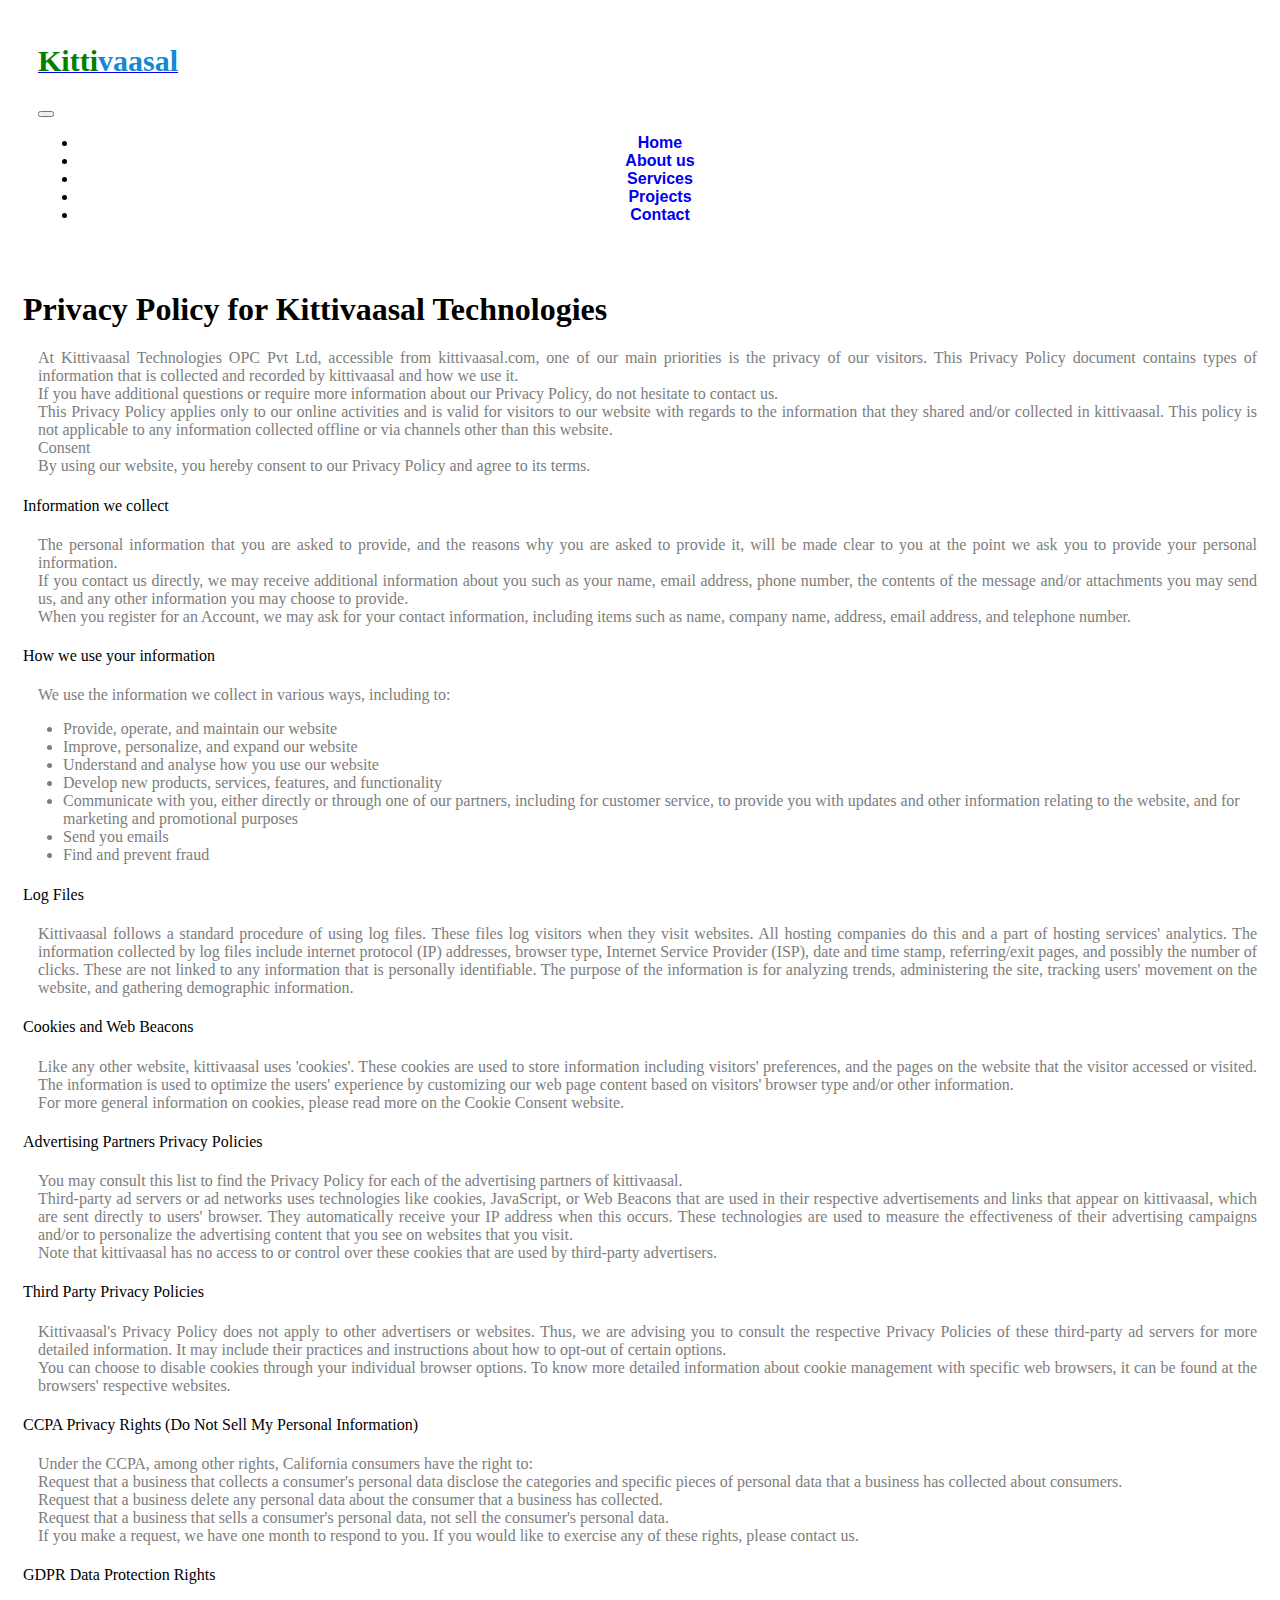
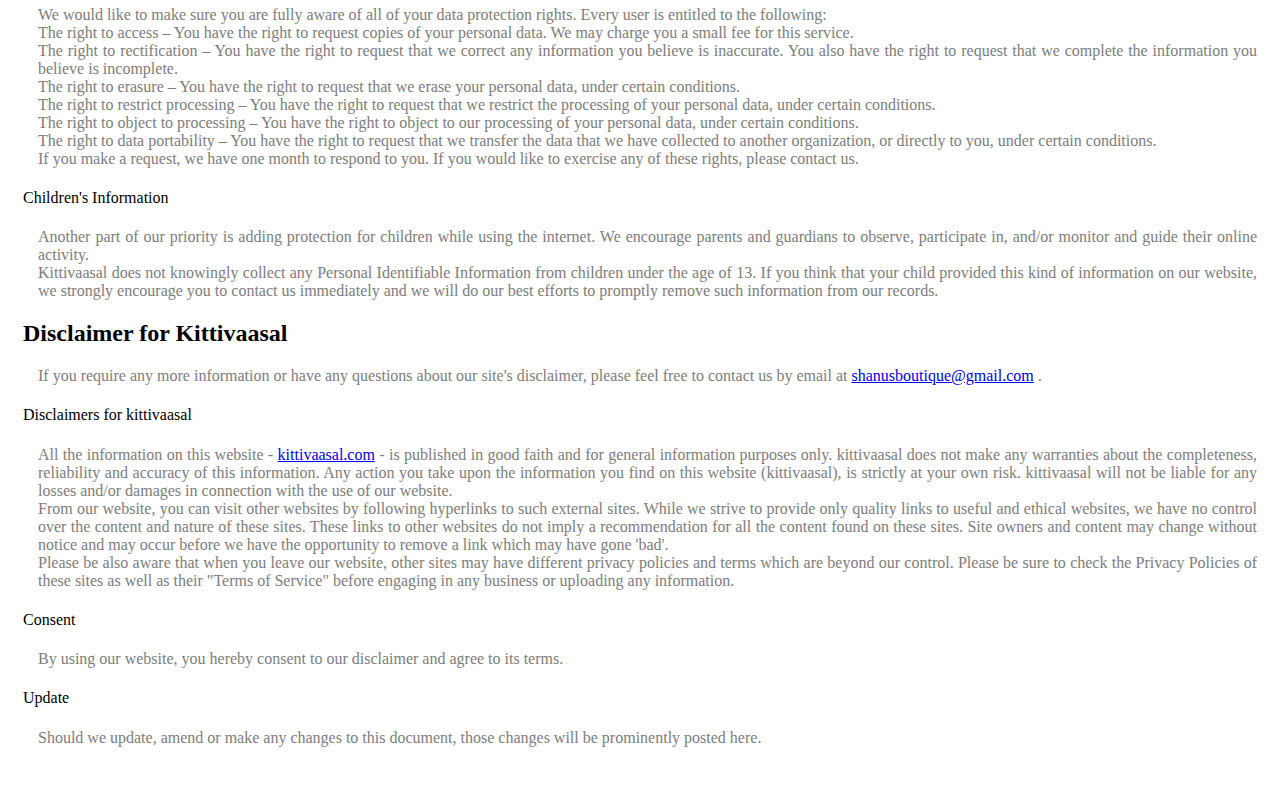
<file: policy.html>
<!DOCTYPE html>
<html>

<head>
    <title>
        Kittivaasal
    </title>
    <link rel="icon" type="image/png" href="Kittivaasal_Logo.png" />

    <meta charset="utf-8" />
    <meta name="viewport" content="width=device-width, initial-scale=1" />
    <link href="https://cdn.jsdelivr.net/npm/bootstrap@5.1.0/dist/css/bootstrap.min.css" rel="stylesheet"
        integrity="sha384-KyZXEAg3QhqLMpG8r+8fhAXLRk2vvoC2f3B09zVXn8CA5QIVfZOJ3BCsw2P0p/We" crossorigin="anonymous" />
    <script src="https://cdn.jsdelivr.net/npm/@popperjs/core@2.9.3/dist/umd/popper.min.js"
        integrity="sha384-eMNCOe7tC1doHpGoWe/6oMVemdAVTMs2xqW4mwXrXsW0L84Iytr2wi5v2QjrP/xp"
        crossorigin="anonymous"></script>
    <script src="https://cdn.jsdelivr.net/npm/bootstrap@5.1.0/dist/js/bootstrap.min.js"
        integrity="sha384-cn7l7gDp0eyniUwwAZgrzD06kc/tftFf19TOAs2zVinnD/C7E91j9yyk5//jjpt/"
        crossorigin="anonymous"></script>

    <link rel="stylesheet" href="https://cdnjs.cloudflare.com/ajax/libs/font-awesome/5.15.3/css/all.min.css"
        integrity="sha512-iBBXm8fW90+nuLcSKlbmrPcLa0OT92xO1BIsZ+ywDWZCvqsWgccV3gFoRBv0z+8dLJgyAHIhR35VZc2oM/gI1w=="
        crossorigin="anonymous" referrerpolicy="no-referrer" />
    <link rel="stylesheet"
        href="https://cdnjs.cloudflare.com/ajax/libs/OwlCarousel2/2.3.4/assets/owl.carousel.min.css" />
    <link rel="stylesheet"
        href="https://cdnjs.cloudflare.com/ajax/libs/OwlCarousel2/2.3.4/assets/owl.theme.default.min.css" />
    <script src="https://ajax.googleapis.com/ajax/libs/jquery/3.5.1/jquery.min.js"></script>
    <script src="https://cdnjs.cloudflare.com/ajax/libs/OwlCarousel2/2.3.4/owl.carousel.min.js"></script>
    <link rel="stylesheet" href="style.css" />
</head>

<body>
    <section>
        <nav class="navbar navbar-expand-md bg-light navbar-light">
            <!-- Brand -->
            <a class="navbar-brand" href="#">
                <h4>
                    <span class="brand1">Kitti</span><span class="brand2">vaasal</span>
                </h4>
            </a>

            <!-- Toggler/collapsibe Button -->
            <button class="navbar-toggler" type="button" data-bs-toggle="collapse" data-bs-target="#collapsibleNavbar">
                <span class="navbar-toggler-icon"></span>
            </button>

            <!-- Navbar links -->
            <div class="collapse navbar-collapse" id="collapsibleNavbar">
                <ul class="navbar-nav">
                    <li class="nav-item">
                        <a class="nav-link" href="index.html">Home</a>
                    </li>
                    <li class="nav-item">
                        <a class="nav-link" href="index.html#aboutus">About us</a>
                    </li>
                    <li class="nav-item">
                        <a class="nav-link" href="index.html#services">Services</a>
                    </li>
                    <li class="nav-item">
                        <a class="nav-link" href="index.html#project">Projects</a>
                    </li>
                    <li class="nav-item">
                        <a class="nav-link" href="index.html#contact">Contact</a>
                    </li>
                </ul>
            </div>
        </nav>
    </section>
    <section>
        <div class="terms">
            <h1 class="title">Privacy Policy for Kittivaasal Technologies</h1>
            <p>At Kittivaasal Technologies OPC Pvt Ltd, accessible from kittivaasal.com, one of our main priorities is
                the privacy of our visitors. This Privacy Policy document contains types of information that is
                collected and recorded by kittivaasal and how we use it.<br />
                If you have additional questions or require more information about our Privacy Policy, do not hesitate
                to contact us.<br />
                This Privacy Policy applies only to our online activities and is valid for visitors to our website with
                regards to the information that they shared and/or collected in kittivaasal. This policy is not
                applicable to any information collected offline or via channels other than this website.<br />
                Consent<br />
                By using our website, you hereby consent to our Privacy Policy and agree to its terms.
            </p>
            <h4>Information we collect</h4>
            <p>The personal information that you are asked to provide, and the reasons why you are asked to provide it,
                will be made clear to you at the point we ask you to provide your personal information.<br />
                If you contact us directly, we may receive additional information about you such as your name, email
                address, phone number, the contents of the message and/or attachments you may send us, and any other
                information you may choose to provide.<br />
                When you register for an Account, we may ask for your contact information, including items such as name,
                company name, address, email address, and telephone number.
            </p>
            <h4>How we use your information</h4>
            <p>We use the information we collect in various ways, including to:</p>
            <ul>
                <li>Provide, operate, and maintain our website</li>
                <li>Improve, personalize, and expand our website</li>
                <li>Understand and analyse how you use our website</li>
                <li>Develop new products, services, features, and functionality</li>
                <li>Communicate with you, either directly or through one of our partners, including for customer
                    service, to provide you with updates and other information relating to the website, and for
                    marketing and promotional purposes</li>
                <li>Send you emails</li>
                <li>Find and prevent fraud</li>
            </ul>
            <h4>Log Files</h4>
            <p>Kittivaasal follows a standard procedure of using log files. These files log visitors when they visit
                websites. All hosting companies do this and a part of hosting services' analytics. The information
                collected by log files include internet protocol (IP) addresses, browser type, Internet Service Provider
                (ISP), date and time stamp, referring/exit pages, and possibly the number of clicks. These are not
                linked to any information that is personally identifiable. The purpose of the information is for
                analyzing trends, administering the site, tracking users' movement on the website, and gathering
                demographic information.</p>
            <h4>Cookies and Web Beacons</h4>
            <p>Like any other website, kittivaasal uses 'cookies'. These cookies are used to store information including
                visitors' preferences, and the pages on the website that the visitor accessed or visited. The
                information is used to optimize the users' experience by customizing our web page content based on
                visitors' browser type and/or other information.<br />
                For more general information on cookies, please read more on the Cookie Consent website.
            </p>
            <h4>Advertising Partners Privacy Policies</h4>
            <p>You may consult this list to find the Privacy Policy for each of the advertising partners of
                kittivaasal.<br />
                Third-party ad servers or ad networks uses technologies like cookies, JavaScript, or Web Beacons that
                are used in their respective advertisements and links that appear on kittivaasal, which are sent
                directly to users' browser. They automatically receive your IP address when this occurs. These
                technologies are used to measure the effectiveness of their advertising campaigns and/or to personalize
                the advertising content that you see on websites that you visit.<br />
                Note that kittivaasal has no access to or control over these cookies that are used by third-party
                advertisers.</p>
            <h4>Third Party Privacy Policies</h4>
            <p>Kittivaasal's Privacy Policy does not apply to other advertisers or websites. Thus, we are advising you
                to consult the respective Privacy Policies of these third-party ad servers for more detailed
                information. It may include their practices and instructions about how to opt-out of certain
                options.<br />
                You can choose to disable cookies through your individual browser options. To know more detailed
                information about cookie management with specific web browsers, it can be found at the browsers'
                respective websites.
            </p>
            <h4>CCPA Privacy Rights (Do Not Sell My Personal Information)</h4>
            <p>Under the CCPA, among other rights, California consumers have the right to:<br />
                Request that a business that collects a consumer's personal data disclose the categories and specific
                pieces of personal data that a business has collected about consumers.<br />
                Request that a business delete any personal data about the consumer that a business has collected.<br />
                Request that a business that sells a consumer's personal data, not sell the consumer's personal
                data.<br />
                If you make a request, we have one month to respond to you. If you would like to exercise any of these
                rights, please contact us.
            </p>
            <h4>GDPR Data Protection Rights</h4>
            <p>We would like to make sure you are fully aware of all of your data protection rights. Every user is
                entitled to the following:<br />
                The right to access – You have the right to request copies of your personal data. We may charge you a
                small fee for this service.<br />
                The right to rectification – You have the right to request that we correct any information you believe
                is inaccurate. You also have the right to request that we complete the information you believe is
                incomplete.<br />
                The right to erasure – You have the right to request that we erase your personal data, under certain
                conditions.<br />
                The right to restrict processing – You have the right to request that we restrict the processing of your
                personal data, under certain conditions.<br />
                The right to object to processing – You have the right to object to our processing of your personal
                data, under certain conditions.<br />
                The right to data portability – You have the right to request that we transfer the data that we have
                collected to another organization, or directly to you, under certain conditions.<br />
                If you make a request, we have one month to respond to you. If you would like to exercise any of these
                rights, please contact us.
            </p>
            <h4>Children's Information</h4>
            <p>Another part of our priority is adding protection for children while using the internet. We encourage
                parents and guardians to observe, participate in, and/or monitor and guide their online activity.<br />
                Kittivaasal does not knowingly collect any Personal Identifiable Information from children under the age
                of 13. If you think that your child provided this kind of information on our website, we strongly
                encourage you to contact us immediately and we will do our best efforts to promptly remove such
                information from our records.
            </p>
            <h2>Disclaimer for Kittivaasal</h2>
            <p>If you require any more information or have any questions about our site's disclaimer, please feel free
                to contact us by email at <a href="shanusboutique@gmail.com">shanusboutique@gmail.com</a> .
            </p>
            <h4>Disclaimers for kittivaasal</h4>
            <p>All the information on this website - <a href="kittivaasal.com">kittivaasal.com</a> - is published in good faith and for general
                information purposes only. kittivaasal does not make any warranties about the completeness, reliability
                and accuracy of this information. Any action you take upon the information you find on this website
                (kittivaasal), is strictly at your own risk. kittivaasal will not be liable for any losses and/or
                damages in connection with the use of our website.<br />
                From our website, you can visit other websites by following hyperlinks to such external sites. While we
                strive to provide only quality links to useful and ethical websites, we have no control over the content
                and nature of these sites. These links to other websites do not imply a recommendation for all the
                content found on these sites. Site owners and content may change without notice and may occur before we
                have the opportunity to remove a link which may have gone 'bad'.<br />
                Please be also aware that when you leave our website, other sites may have different privacy policies
                and terms which are beyond our control. Please be sure to check the Privacy Policies of these sites as
                well as their "Terms of Service" before engaging in any business or uploading any information.
            </p>
            <h4>Consent</h4>
            <p>By using our website, you hereby consent to our disclaimer and agree to its terms.</p>
            <h4>Update</h4>
            <p>Should we update, amend or make any changes to this document, those changes will be prominently posted here.</p>
        </div>
    </section>
</body>

</html>
</file>
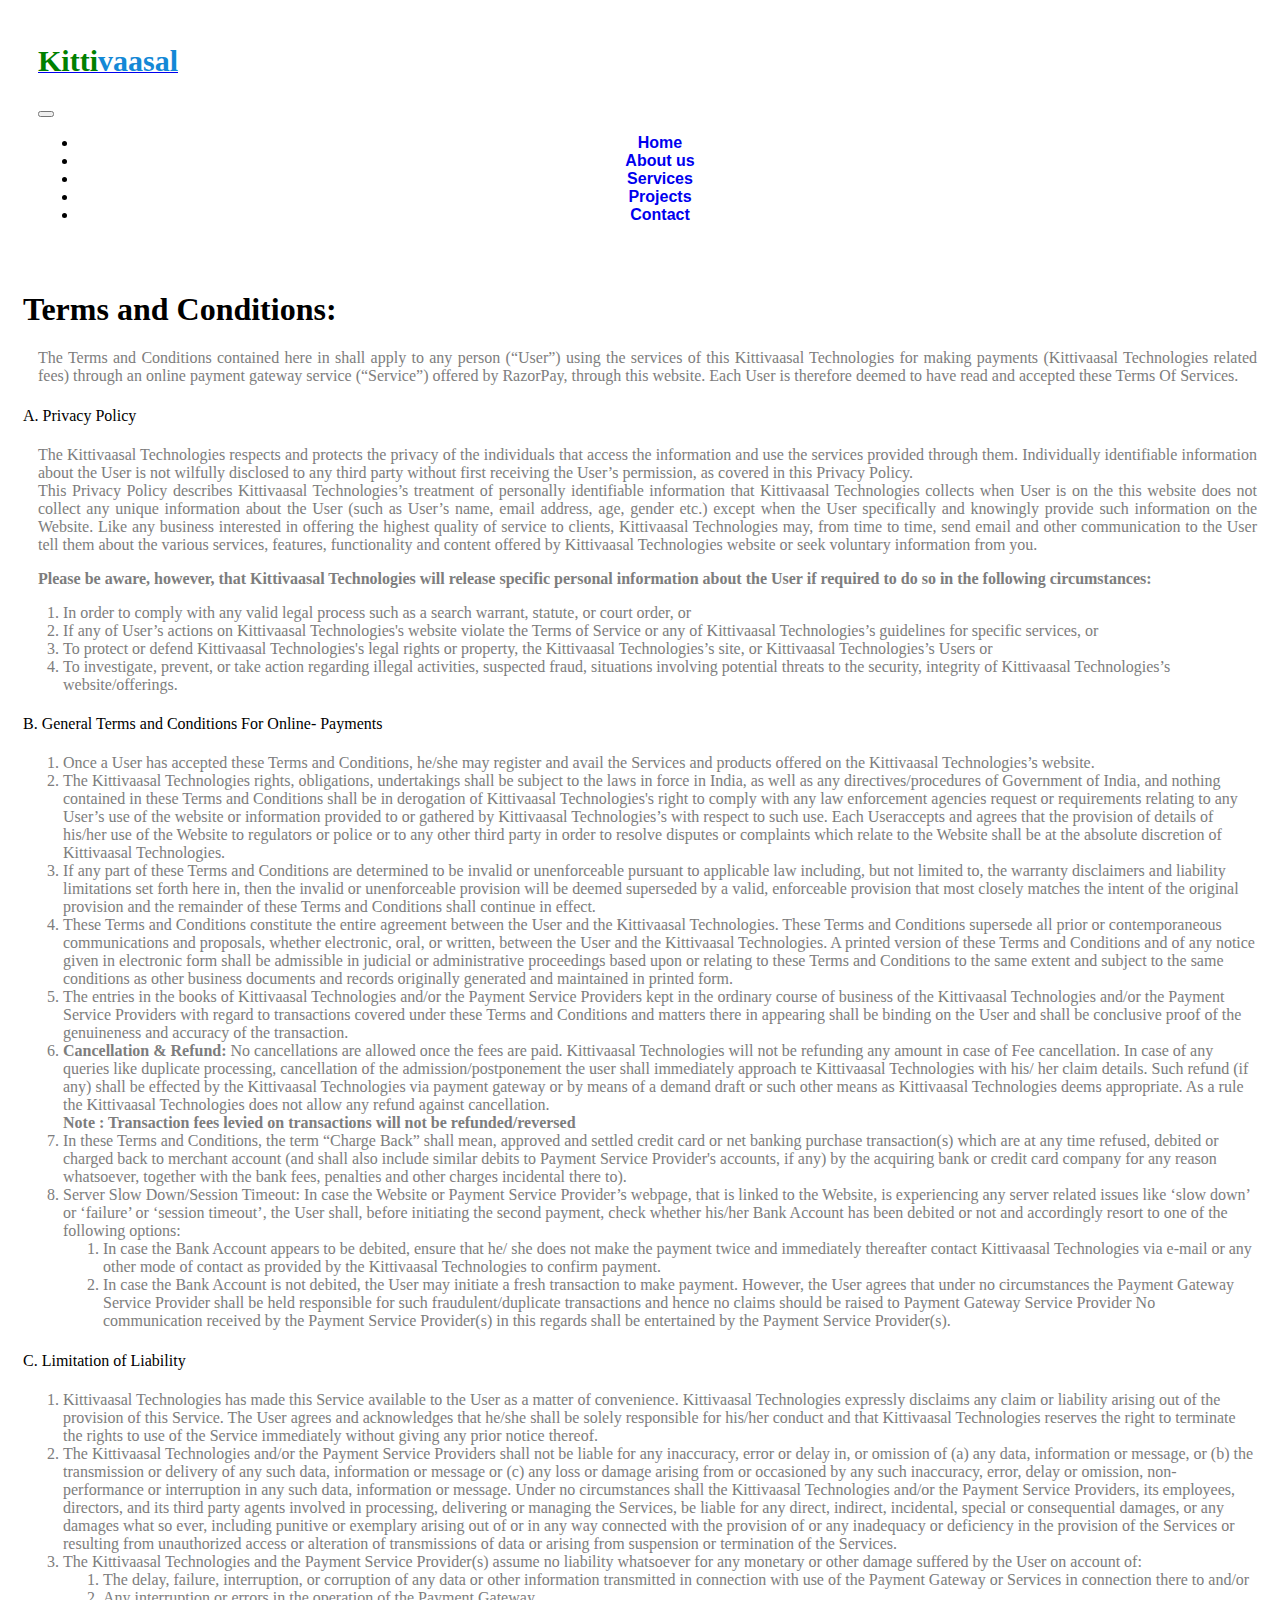
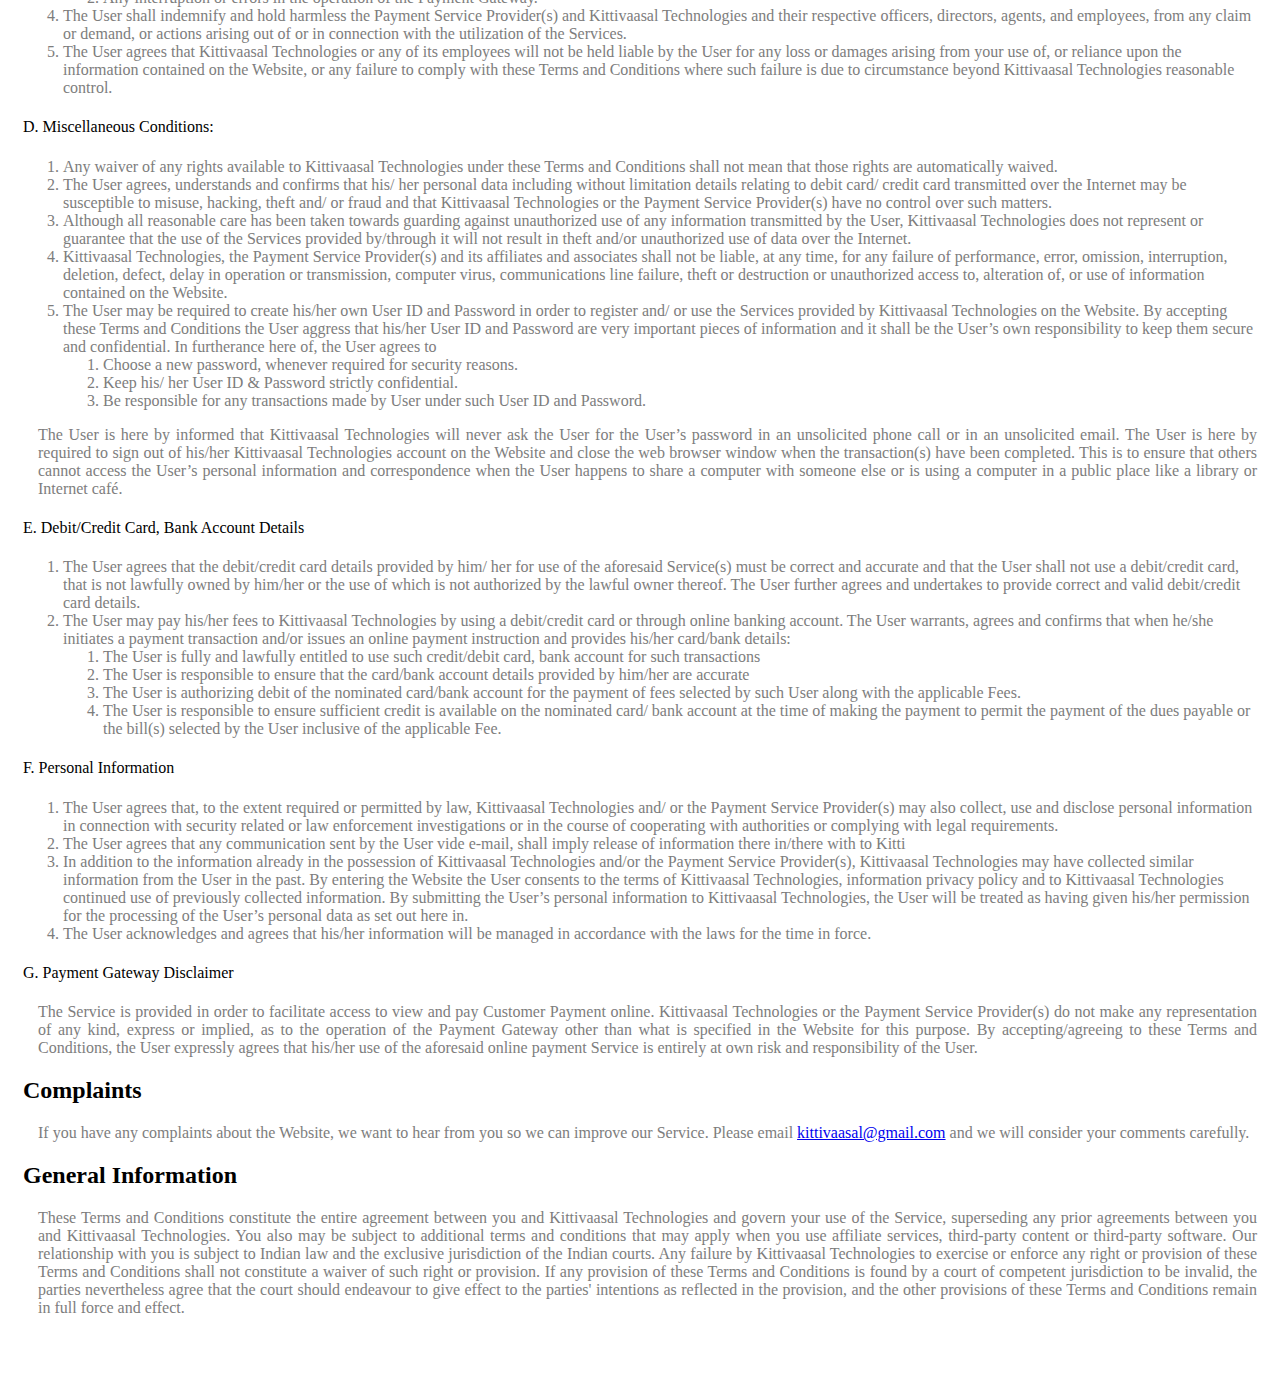
<file: terms.html>
<!DOCTYPE html>
<html>

<head>
    <title>
        Kittivaasal
    </title>
    <link rel="icon" type="image/png" href="Kittivaasal_Logo.png" />

    <meta charset="utf-8" />
    <meta name="viewport" content="width=device-width, initial-scale=1" />
    <link href="https://cdn.jsdelivr.net/npm/bootstrap@5.1.0/dist/css/bootstrap.min.css" rel="stylesheet"
        integrity="sha384-KyZXEAg3QhqLMpG8r+8fhAXLRk2vvoC2f3B09zVXn8CA5QIVfZOJ3BCsw2P0p/We" crossorigin="anonymous" />
    <script src="https://cdn.jsdelivr.net/npm/@popperjs/core@2.9.3/dist/umd/popper.min.js"
        integrity="sha384-eMNCOe7tC1doHpGoWe/6oMVemdAVTMs2xqW4mwXrXsW0L84Iytr2wi5v2QjrP/xp"
        crossorigin="anonymous"></script>
    <script src="https://cdn.jsdelivr.net/npm/bootstrap@5.1.0/dist/js/bootstrap.min.js"
        integrity="sha384-cn7l7gDp0eyniUwwAZgrzD06kc/tftFf19TOAs2zVinnD/C7E91j9yyk5//jjpt/"
        crossorigin="anonymous"></script>

    <link rel="stylesheet" href="https://cdnjs.cloudflare.com/ajax/libs/font-awesome/5.15.3/css/all.min.css"
        integrity="sha512-iBBXm8fW90+nuLcSKlbmrPcLa0OT92xO1BIsZ+ywDWZCvqsWgccV3gFoRBv0z+8dLJgyAHIhR35VZc2oM/gI1w=="
        crossorigin="anonymous" referrerpolicy="no-referrer" />
    <link rel="stylesheet"
        href="https://cdnjs.cloudflare.com/ajax/libs/OwlCarousel2/2.3.4/assets/owl.carousel.min.css" />
    <link rel="stylesheet"
        href="https://cdnjs.cloudflare.com/ajax/libs/OwlCarousel2/2.3.4/assets/owl.theme.default.min.css" />
    <script src="https://ajax.googleapis.com/ajax/libs/jquery/3.5.1/jquery.min.js"></script>
    <script src="https://cdnjs.cloudflare.com/ajax/libs/OwlCarousel2/2.3.4/owl.carousel.min.js"></script>
    <link rel="stylesheet" href="style.css" />
</head>

<body>
    <section>
        <nav class="navbar navbar-expand-md bg-light navbar-light">
            <!-- Brand -->
            <a class="navbar-brand" href="#">
                <h4>
                    <span class="brand1">Kitti</span><span class="brand2">vaasal</span>
                </h4>
            </a>

            <!-- Toggler/collapsibe Button -->
            <button class="navbar-toggler" type="button" data-bs-toggle="collapse" data-bs-target="#collapsibleNavbar">
                <span class="navbar-toggler-icon"></span>
            </button>

            <!-- Navbar links -->
            <div class="collapse navbar-collapse" id="collapsibleNavbar">
                <ul class="navbar-nav">
                    <li class="nav-item">
                        <a class="nav-link" href="index.html">Home</a>
                    </li>
                    <li class="nav-item">
                        <a class="nav-link" href="index.html#aboutus">About us</a>
                    </li>
                    <li class="nav-item">
                        <a class="nav-link" href="index.html#services">Services</a>
                    </li>
                    <li class="nav-item">
                        <a class="nav-link" href="index.html#project">Projects</a>
                    </li>
                    <li class="nav-item">
                        <a class="nav-link" href="index.html#contact">Contact</a>
                    </li>
                </ul>
            </div>
        </nav>
    </section>
    <section>
        <div class="terms con">
            <h1>Terms and Conditions:</h1>

            <p>The Terms and Conditions contained here in shall apply to any person (“User”) using the services of this
                Kittivaasal Technologies for making payments (Kittivaasal Technologies related fees) through an online
                payment gateway service (“Service”) offered by RazorPay, through this website. Each User is therefore
                deemed
                to have read and accepted these Terms Of Services.
            </p>

            <h4>A. Privacy Policy</h4>
            <p>The Kittivaasal Technologies respects and protects the privacy of the individuals that access the
                information and use the services provided through them. Individually identifiable information about the
                User
                is not wilfully disclosed to any third party without first receiving the User’s permission, as covered
                in
                this Privacy Policy.<br />

                This Privacy Policy describes Kittivaasal Technologies’s treatment of personally identifiable
                information
                that Kittivaasal Technologies collects when User is on the this website does not collect any unique
                information about the User (such as User’s name, email address, age, gender etc.) except when the User
                specifically and knowingly provide such information on the Website. Like any business interested in
                offering
                the highest quality of service to clients, Kittivaasal Technologies may, from time to time, send email
                and
                other communication to the User tell them about the various services, features, functionality and
                content
                offered by Kittivaasal Technologies website or seek voluntary information from you.
            </p>

            <p><b>Please be aware, however, that Kittivaasal Technologies will release specific personal information
                    about the
                    User if required to do so in the following circumstances:</b></p>
            <ul>
                <li>In order to comply with any valid legal process such as a search warrant, statute, or court order,
                    or</li>
                <li>If any of User’s actions on Kittivaasal Technologies's website violate the Terms of Service or any
                    of
                    Kittivaasal Technologies’s guidelines for specific services, or</li>
                <li>To protect or defend Kittivaasal Technologies's legal rights or property, the Kittivaasal
                    Technologies’s
                    site, or Kittivaasal Technologies’s Users or</li>
                <li>To investigate, prevent, or take action regarding illegal activities, suspected fraud, situations
                    involving potential threats to the security, integrity of Kittivaasal Technologies’s
                    website/offerings.</li>
            </ul>
            <h4>B. General Terms and Conditions For Online- Payments</h4>
            <ul>
                <li>Once a User has accepted these Terms and Conditions, he/she may register and avail the Services and
                    products offered on the Kittivaasal Technologies’s website.</li>
                <li>The Kittivaasal Technologies rights, obligations, undertakings shall be subject to the laws in force
                    in
                    India, as well as any directives/procedures of Government of India, and nothing contained in these
                    Terms and
                    Conditions shall be in derogation of Kittivaasal Technologies's right to comply with any law
                    enforcement
                    agencies request or requirements relating to any User’s use of the website or information provided
                    to or
                    gathered by Kittivaasal Technologies’s with respect to such use. Each Useraccepts and agrees that
                    the provision of details of his/her use of the Website to regulators or police or to
                    any other third party in order to resolve disputes or complaints which relate to the Website shall
                    be at the
                    absolute discretion of Kittivaasal Technologies.</li>
                <li>If any part of these Terms and Conditions are determined to be invalid or unenforceable pursuant to
                    applicable law including, but not limited to, the warranty disclaimers and liability limitations set
                    forth
                    here in, then the invalid or unenforceable provision will be deemed superseded by a valid,
                    enforceable
                    provision that most closely matches the intent of the original provision and the remainder of these
                    Terms
                    and Conditions shall continue in effect.</li>
                <li>These Terms and Conditions constitute the entire agreement between the User and the Kittivaasal
                    Technologies. These Terms and Conditions supersede all prior or contemporaneous communications and
                    proposals, whether electronic, oral, or written, between the User and the Kittivaasal Technologies.
                    A
                    printed version of these Terms and Conditions and of any notice given in electronic form shall be
                    admissible
                    in judicial or administrative proceedings based upon or relating to these Terms and Conditions to
                    the same
                    extent and subject to the same conditions as other business documents and records originally
                    generated and
                    maintained in printed form.</li>
                <li>The entries in the books of Kittivaasal Technologies and/or the Payment Service Providers kept in
                    the
                    ordinary course of business of the Kittivaasal Technologies and/or the Payment Service Providers
                    with regard
                    to transactions covered under these Terms and Conditions and matters there in appearing shall be
                    binding on
                    the User and shall be conclusive proof of the genuineness and accuracy of the transaction.</li>
                <li><b>Cancellation & Refund:</b> No cancellations are allowed once the fees are paid. Kittivaasal
                    Technologies will
                    not be refunding any amount in case of Fee cancellation. In case of any queries like duplicate
                    processing,
                    cancellation of the admission/postponement the user shall immediately approach te Kittivaasal
                    Technologies
                    with his/ her claim details. Such refund (if any) shall be effected by the Kittivaasal Technologies
                    via
                    payment gateway or by means of a demand draft or such other means as Kittivaasal Technologies deems
                    appropriate. As a rule the Kittivaasal Technologies does not allow any refund against
                    cancellation.<br />
                    <b>Note : Transaction fees levied on transactions will not be refunded/reversed</b>
                </li>
                <li>In these Terms and Conditions, the term “Charge Back” shall mean, approved and settled credit card
                    or net
                    banking purchase transaction(s) which are at any time refused, debited or charged back to merchant
                    account
                    (and shall also include similar debits to Payment Service Provider's accounts, if any) by the
                    acquiring bank
                    or credit card company for any reason whatsoever, together with the bank fees, penalties and other
                    charges
                    incidental there to).</li>
                <li>Server Slow Down/Session Timeout: In case the Website or Payment Service Provider’s webpage, that is
                    linked to the Website, is experiencing any server related issues like ‘slow down’ or ‘failure’ or
                    ‘session
                    timeout’, the User shall, before initiating the second payment, check whether his/her Bank Account
                    has been
                    debited or not and accordingly resort to one of the following options:<br />
                    <ul>
                        <li>In case the Bank Account appears to be debited, ensure that he/ she does not make the
                            payment twice and
                            immediately thereafter contact Kittivaasal Technologies via e-mail or any other mode of
                            contact as provided
                            by the Kittivaasal Technologies to confirm payment.</li>
                        <li>In case the Bank Account is not debited, the User may initiate a fresh transaction to make
                            payment. However, the User agrees that under no circumstances the Payment Gateway Service
                            Provider shall be held
                            responsible for such fraudulent/duplicate transactions and hence no claims should be raised
                            to Payment
                            Gateway Service Provider No communication received by the Payment Service Provider(s) in
                            this regards shall
                            be entertained by the Payment Service Provider(s).</li>
                    </ul>
                </li>
            </ul>
            <h4>C. Limitation of Liability</h4>
            <ul>
                <li>Kittivaasal Technologies has made this Service available to the User as a matter of convenience.
                    Kittivaasal Technologies expressly disclaims any claim or liability arising out of the provision of
                    this
                    Service. The User agrees and acknowledges that he/she shall be solely responsible for his/her
                    conduct and
                    that Kittivaasal Technologies reserves the right to terminate the rights to use of the Service
                    immediately
                    without giving any prior notice thereof.</li>
                <li>The Kittivaasal Technologies and/or the Payment Service Providers shall not be liable for any
                    inaccuracy,
                    error or delay in, or omission of (a) any data, information or message, or (b) the transmission or
                    delivery
                    of any such data, information or message or (c) any loss or damage arising from or occasioned by any
                    such
                    inaccuracy, error, delay or omission, non-performance or interruption in any such data, information
                    or
                    message. Under no circumstances shall the Kittivaasal Technologies and/or the Payment Service
                    Providers, its
                    employees, directors, and its third party agents involved in processing, delivering or managing the
                    Services, be liable for any direct, indirect, incidental, special or consequential damages, or any
                    damages
                    what so ever, including punitive or exemplary arising out of or in any way connected with the
                    provision of
                    or any inadequacy or deficiency in the provision of the Services or resulting from unauthorized
                    access or
                    alteration of transmissions of data or arising from suspension or termination of the Services.</li>
                <li>The Kittivaasal Technologies and the Payment Service Provider(s) assume no liability whatsoever for
                    any
                    monetary or other damage suffered by the User on account of:
                    <ul>
                        <li>The delay, failure, interruption, or corruption of any data or other information transmitted
                            in
                            connection with use of the Payment Gateway or Services in connection there to and/or</li>
                        <li>Any interruption or errors in the operation of the Payment Gateway.</li>
                    </ul>
                </li>
                <li>The User shall indemnify and hold harmless the Payment Service Provider(s) and Kittivaasal
                    Technologies
                    and their respective officers, directors, agents, and employees, from any claim or demand, or
                    actions
                    arising out of or in connection with the utilization of the Services.</li>
                <li>The User agrees that Kittivaasal Technologies or any of its employees will not be held liable by the
                    User
                    for any loss or damages arising from your use of, or reliance upon the information contained on the
                    Website,
                    or any failure to comply with these Terms and Conditions where such failure is due to circumstance
                    beyond
                    Kittivaasal Technologies reasonable control.</li>
            </ul>
            <h4>D. Miscellaneous Conditions:</h4>
            <ul>
                <li>Any waiver of any rights available to Kittivaasal Technologies under these Terms and Conditions
                    shall not
                    mean that those rights are automatically waived.</li>
                <li>The User agrees, understands and confirms that his/ her personal data including without limitation
                    details relating to debit card/ credit card transmitted over the Internet may be susceptible to
                    misuse, hacking, theft and/ or fraud and that Kittivaasal Technologies or the Payment Service
                    Provider(s) have no
                    control over such matters.</li>
                <li>Although all reasonable care has been taken towards guarding against unauthorized use of any
                    information
                    transmitted by the User, Kittivaasal Technologies does not represent or guarantee that the use of
                    the
                    Services provided by/through it will not result in theft and/or unauthorized use of data over the
                    Internet.</li>
                <li>Kittivaasal Technologies, the Payment Service Provider(s) and its affiliates and associates shall
                    not be
                    liable, at any time, for any failure of performance, error, omission, interruption, deletion,
                    defect, delay
                    in operation or transmission, computer virus, communications line failure, theft or destruction or
                    unauthorized access to, alteration of, or use of information contained on the Website.</li>
                <li>The User may be required to create his/her own User ID and Password in order to register and/ or use
                    the
                    Services provided by Kittivaasal Technologies on the Website. By accepting these Terms and
                    Conditions the
                    User aggress that his/her User ID and Password are very important pieces of information and it shall
                    be the
                    User’s own responsibility to keep them secure and confidential. In furtherance here of, the User
                    agrees to<br />
                    <ul>
                        <li>Choose a new password, whenever required for security reasons.</li>
                        <li>Keep his/ her User ID & Password strictly confidential.</li>
                        <li>Be responsible for any transactions made by User under such User ID and Password.</li>
                    </ul>
                </li>
            </ul>
            <p>The User is here by informed that Kittivaasal Technologies will never ask the User for the User’s
                password
                in an unsolicited phone call or in an unsolicited email. The User is here by required to sign out of
                his/her
                Kittivaasal Technologies account on the Website and close the web browser window when the transaction(s)
                have been completed. This is to ensure that others cannot access the User’s personal information and
                correspondence when the User happens to share a computer with someone else or is using a computer in a
                public place like a library or Internet café.</p>
            <h4>E. Debit/Credit Card, Bank Account Details</h4>
            <ul>
                <li>The User agrees that the debit/credit card details provided by him/ her for use of the aforesaid
                    Service(s) must be correct and accurate and that the User shall not use a debit/credit card, that is
                    not
                    lawfully owned by him/her or the use of which is not authorized by the lawful owner thereof. The
                    User
                    further agrees and undertakes to provide correct and valid debit/credit card details.</li>
                <li>The User may pay his/her fees to Kittivaasal Technologies by using a debit/credit card or through
                    online
                    banking account. The User warrants, agrees and confirms that when he/she initiates a payment
                    transaction
                    and/or issues an online payment instruction and provides his/her card/bank details:<br />
                    <ul>
                        <li>The User is fully and lawfully entitled to use such credit/debit card, bank account for such
                            transactions</li>
                        <li>The User is responsible to ensure that the card/bank account details provided by him/her are
                            accurate</li>
                        <li>The User is authorizing debit of the nominated card/bank account for the payment of fees
                            selected by
                            such User along with the applicable Fees.</li>
                        <li>The User is responsible to ensure sufficient credit is available on the nominated card/ bank
                            account at
                            the time of making the payment to permit the payment of the dues payable or the bill(s)
                            selected by the User
                            inclusive of the applicable Fee.</li>
                    </ul>
                </li>
            </ul>
            <h4>F. Personal Information</h4>
            <ul>
                <li>The User agrees that, to the extent required or permitted by law, Kittivaasal Technologies and/ or
                    the
                    Payment Service Provider(s) may also collect, use and disclose personal information in connection
                    with
                    security related or law enforcement investigations or in the course of cooperating with authorities
                    or
                    complying with legal requirements.</li>
                <li>The User agrees that any communication sent by the User vide e-mail, shall imply release of
                    information
                    there in/there with to Kitti
                <li>In addition to the information already in the possession of Kittivaasal Technologies and/or the
                    Payment
                    Service Provider(s), Kittivaasal Technologies may have collected similar information from the User
                    in the
                    past. By entering the Website the User consents to the terms of Kittivaasal Technologies,
                    information
                    privacy policy and to Kittivaasal Technologies continued use of previously collected information. By
                    submitting the User’s personal information to Kittivaasal Technologies, the User will be treated as
                    having
                    given his/her permission for the processing of the User’s personal data as set out here in.</li>
                <li>The User acknowledges and agrees that his/her information will be managed in accordance with the
                    laws for
                    the time in force.</li>
            </ul>
            <h4>G. Payment Gateway Disclaimer</h4>
            <p>The Service is provided in order to facilitate access to view and pay Customer Payment online.
                Kittivaasal
                Technologies or the Payment Service Provider(s) do not make any representation of any kind, express or
                implied, as to the operation of the Payment Gateway other than what is specified in the Website for this
                purpose. By accepting/agreeing to these Terms and Conditions, the User expressly agrees that his/her use
                of
                the aforesaid online payment Service is entirely at own risk and responsibility of the User.</p>
            <h2>Complaints</h2>
            <p>If you have any complaints about the Website, we want to hear from you so we can improve our Service.
                Please
                email <a href="mailto:kittivaasal@gmail.com">kittivaasal@gmail.com</a> and we will consider your comments carefully.</p>
            <h2>General Information</h2>
            <p>These Terms and Conditions constitute the entire agreement between you and Kittivaasal Technologies and
                govern your use of the Service, superseding any prior agreements between you and Kittivaasal
                Technologies.
                You also may be subject to additional terms and conditions that may apply when you use affiliate
                services,
                third-party content or third-party software. Our relationship with you is subject to Indian law and the
                exclusive jurisdiction of the Indian courts. Any failure by Kittivaasal
                Technologies to exercise or enforce any right or provision of these Terms and Conditions shall not
                constitute a waiver of such right or provision. If any provision of these Terms and Conditions is found
                by a
                court of competent jurisdiction to be invalid, the parties nevertheless agree that the court should
                endeavour to give effect to the parties' intentions as reflected in the provision, and the other
                provisions
                of these Terms and Conditions remain in full force and effect.</p>
        </div>
    </section>
</body>

</html>
</file>
<file: style.css>
/* .body {
  
} */

html {
  width: 100%;
}

/* ===================================== navbar ============================================================== */

.brand1 {
  color: #008000;
  font-size: 30px;
}

.brand2 {
  color: #1388d6;
  font-size: 30px;
}

.navbar {
  padding-left: 10px;
  padding-right: 10px;
}

/* .navbar {
  padding: 15px 30px !important;
}
.navbar-expand-md .navbar-collapse {
  justify-content: end;
} */

.navbar-nav {
  position: relative;
  top: 0;
}

.nav-item {
  padding: 0 15px;
  font-weight: bolder;
  font-family: sans-serif;
}

.navbar-expand-md .navbar-nav .nav-link {
  position: relative;
  text-decoration: none;
  font-size: 16px;
  padding: 10px 0;
}

.navbar-expand-md .navbar-nav a.nav-link::after {
  content: "";
  position: absolute;
  background-color: #1388d6;
  height: 2px;
  width: 0;
  left: 0;
  bottom: 5px;
  transition: 0.5s;
}

.navbar-expand-md .navbar-nav a.nav-link:hover {
  color: #0a0a0a;
}

.navbar-expand-md .navbar-nav a.nav-link:hover:after {
  width: 80%;
}

#collapsibleNavbar {
  text-align: center;
}

#collapsibleNavbar:hover {
  color: #008000;
}

/* ul.navbar-nav > li.nav-item:last-child {
background: #09d6f1;
border-radius: 10px;
}

ul.navbar-nav > li.nav-item:last-child .nav-link {
color: #fff;
} */

.topic h2 {
  font-size: 25px;
  font-family: sans-serif;
  font-weight: 700;
  margin: 0;
}

.topic1 {
  color: #008000;
}

.topic2 {
  color: #1388d6;
}

/* =====================================  home ============================================================== */

.left-content {
  text-align: center;
}

.top-content {
  padding: 8px;
}

.img-fluid {
  max-width: 100%;
  max-height: 100%;
  padding: 50px 10px;
}

.right-content {
  padding: 30px 10px;
}

.img-silder {
  display: flex;
  flex-wrap: wrap;
  justify-content: space-between;
  width: fit-content;
  padding: 0;
}

.carousel-inner {
  position: relative;
}

.carousel-buttons {
  /* position: absolute;
  bottom: 8%;
  right: 20%; */
  display: flex;
}

.carousel-control-next {
  margin: 0;
  position: relative;
  width: fit-content;
  opacity: 1;
}

.carousel-control-prev {
  position: relative;
  margin: 0;
  width: fit-content;
  opacity: 1;
}

.carousel-control-prev-icon, .carousel-control-next-icon {
  font-size: 60px;
  line-height: 50px;
  color: #008000;
  width: fit-content;
  height: fit-content;
  padding: 0;
}

.carousel-control-next-icon {
  font-size: 30px;
  color: #1388d6;
  line-height: 40px;
  padding: 12px 0 0;
}

.carousel-item {
  font-size: 16px;
  font-family: sans-serif;
  text-transform: capitalize;
  padding: 15px 0;
}

.carousel-item .btn {
  font-size: 16px;
  width: 125px;
  height: 50px;
  padding: 7px 12px;
  margin: 0;
  color: #1388d6;
  background: linear-gradient(to right, #008000 50%, #fff 50%);
  background-size: 200% 100%;
  background-position: right bottom;
  border: 1px solid #1388d6;
  outline: none;
  border-radius: 0 !important;
  transition: all ease 0.5s;
  cursor: pointer;
}

.carousel-item .btn:hover {
  color: #fff;
  background-position: left bottom;
  border: 1px solid #008000;
}

/* ======================================services============================================================= */

.fa-code, .fa-code-branch, .fa-network-wired, .fa-chart-line {
  font-size: 30px;
  color: #008000;
}

.service {
  text-align: -webkit-center;
  padding-top: 20px;
}

.services {
  padding: 15px 0;
}

.heading {
  display: block;
  margin: 0 20px 50px;
  padding: 10px 0px;
  border-bottom: 1px solid rgb(156, 156, 156);
  color: #1388d6;
}

.service-card {
  padding: 30px 20px;
}

.flip-card {
  text-align: center;
  margin-top: 0;
  height: 100%;
}

.flip-card .img-fluid {
  padding: 0;
  width: 25%;
}

/* .flip-back {
  font-size: 16px;
  font-family: sans-serif;
  text-transform: capitalize;
  height: 100%;
} */

.card-title {
  font-size: 22px;
  font-family: sans-serif;
  text-transform: capitalize;
  font-weight: bold;
  padding: 25px 15px 0;
  text-align: left;
  color: #0a0a0a;
}

.card-text {
  text-align: justify;
  font-size: 16px;
  font-family: sans-serif;
  margin: 0;
  padding: 0 5px 10px;
}

/* .col-md-4 {
  padding: 0 20px;
} */

.flip {
  position: relative;
  /* margin: 10px; */
  width: 100%;
  height: 100%;
  transition: 0.6s;
  border-bottom: 3px solid #008000;
}

.flip:hover {
  border-bottom: 3px solid #1388d6;
}

.flip-card {
  display: inline-block;
  width: 100%;
  height: 100%;
  backface-visibility: visible;
  transform: perspective(1000px) rotateY(0deg);
  transition: 0.6s;
}

.flip:hover {
  transform: perspective(1000px) rotateY(0deg);
}

.flip-back {
  position: absolute;
  top: 0;
  left: 0;
  width: 100%;
  height: 100%;
  backface-visibility: hidden;
  transform: perspective(1000px) rotateY(-180deg);
  background: #efefef;
  transition: 0.6s;
  padding: 20px 0;
  text-align: left;
  font-size: 14px;
  font-family: sans-serif;
  text-transform: capitalize;
}

.flip:hover .flip-back {
  transform: perspective(1000px) rotateY(0);
  cursor: pointer;
}

.flip .flip-back h1 {
  text-align: center;
  line-height: 100px;
}

/* ========================================== projects =================================================== */

.rating {
  position: relative;
  padding: 20px;
  background-image: url("images/rating.jpg");
  /* opacity: 1; */
  text-align: center;
  /* min-height: 200px; */
  background-attachment: fixed;
  background-position: center;
  background-size: cover;
  overflow: hidden;
}

.rating::after {
  position: absolute;
  background: #002b7f;
  opacity: 0.4;
  content: "";
  top: 0;
  bottom: 0;
  left: 0;
  right: 0;
  z-index: 10;
}

.rating {
  position: relative;
}

.head {
  position: relative;
  display: inline-block;
  margin: auto;
  width: fit-content;
  padding: 10px 0px;
  font-size: 25px;
  font-weight: bold;
  z-index: 400;
  color: #fff;
}

.project {
  position: relative;
  width: 100%;
  top: 5%;
  left: 0;
  padding: 0;
  flex-wrap: wrap;
  justify-content: space-around;
  z-index: 300;
}

.icon {
  display: flex;
  width: fit-content !important;
  flex-wrap: wrap;
  flex-direction: row;
  font-weight: bold;
  color: #000303;
  padding: 20px;
}

.rating .project .icon i {
  padding: 0;
  margin-right: 15px;
  font-size: 25px;
  width: 40px;
  height: 32px;
  color: #fff;
}

.project .icon h4 {
  position: relative;
  margin: 0;
  padding: 2px 15px;
  font-size: 20px;
  line-height: 22.5px;
  margin-left: 0;
  margin-right: 0;
  color: #fff;
}

.project .icon h4::after {
  position: absolute;
  content: "";
  width: 1px;
  height: 25px;
  top: 0;
  left: 0;
  z-index: 5;
  border: 1px solid #fff;
}

.project .icon h4::before {
  position: absolute;
  content: "";
  width: 1px;
  height: 25px;
  top: 0;
  right: 0;
  z-index: 5;
  border: 1px solid #fff;
}

.project .icon p {
  margin: 0;
  margin-left: 15px;
  padding: 2px 0;
  font-size: 12px;
  line-height: 22.5px;
  color: #fff;
}

/* =============================lead================================================================== */

.lead {
  padding: 50px 0;
}

.lead .order {
  order: 2;
}

.leadership {
  text-align: center;
  padding: 10px;
}

.lead2 {
  display: flex;
  align-items: center;
  justify-content: center;
}

.lead2 .img-fluid {
  padding: 0;
}

.leadership h3 {
  text-align: left;
  color: #1388d6;
}

.leadership p {
  text-align: justify;
}

.leadership-rt {
  text-align: center;
  padding: 50px !important;
}

.leadership-rt p {
  font-size: 18px;
  text-align: justify;
}

/* =========================== benefits and features ======================= */
.benefits {
  padding: 20px;
}

.benefits h3 {
  text-align: left;
  color: #008000;
  margin: 0;
}

.benefits p {
  font-size: 16px;
  color: #0a0a0a;
  margin: 0 0 5px;
}

.benefits p.title {
  font-size: 18px;
  color: #1388d6;
}

.benefits .img-fluid {
  padding: 0;
  width: 10%;
}

.benefits .col-md-6 .row {
  margin: 20px 0 0;
  align-items: center;
}

.benefits .col-md-6 .row .inner-div {
  width: 90%;
  height: initial;
}

/* ===============================social-media=================================== */

.client {
  text-align: center;
  color: #1388d6;
  padding: 15px 0;
  font-size: 25px;
}

/* .container-fluid {
background-color: #1388d6;
} */

.Avatar {
  border-radius: 100%;
  text-align: center;
  padding: 10px;
  display: inline-block;
}

.caro {
  font-size: 14px;
  font-family: sans-serif;
  text-transform: capitalize;
  padding: 10px 0;
  text-align: center;
}

.caro h5 {
  display: inline-block;
  float: left;
}

.caro p {
  font-size: 14px;
  display: inline-block;
  padding: 20px 10px;
}

.caro p b {
  font-size: 18px;
}

.carousel-indicators {
  margin-right: 15%;
  margin-bottom: 0rem;
}

/* .carousel-item-next,
.carousel-item-prev,
.carousel-item.active {
display: block;
padding: 60px;
} */

.stars {
  color: #ffeb00;
  float: right;
}

.carousel-indicators [data-bs-target] {
  background-color: #000;
}

/* ==============================================our partners================================================== */

.partners {
  padding: 0px;
}

.our-partner {
  position: relative;
  /* padding: 20px; */
  /* background-image: url("images/system.jpg"); */
  text-align: center;
  background-attachment: fixed;
  background-position: center;
  background-size: cover;
  overflow: hidden;
}

/* .our-partner::after {
  position: absolute;
  background: #002b7f;
  opacity: 0.4;
  content: "";
  top: 0;
  bottom: 0;
  left: 0;
  right: 0;
  z-index: -10;
} */

.logo {
  position: relative;
  margin-left: auto;
  margin-right: auto;
  top: 5%;
  left: 0;
  padding: 10px;
  z-index: 300;
}

#carousel1 .logo {
  width: 50%;
}

.owl-nav {
  height: 0;
}

.partners .owl-prev {
  position: absolute;
  margin: auto;
  top: 0;
  bottom: 0;
  left: 1%;
  height: fit-content;
  font-size: 30px;
  cursor: pointer;
  color: #fff;
  z-index: 2;
}

.partners .owl-next {
  position: absolute;
  margin: auto;
  top: 0;
  bottom: 0;
  right: 1%;
  height: fit-content;
  font-size: 30px;
  cursor: pointer;
  color: #fff;
  z-index: 2;
}

.owl-nav i.far {
  color: #0a0a0a;
}

.owl-dots {
  display: none;
}

/* ========================================Our clients==================================== */

.website {
  text-align: center;
  margin-top: 50px;
  font-size: 17px;
  font-family: sans-serif;
  line-height: 300%;
  color: #1388d6;
}

.website h3 {
  font-size: 25px;
  font-weight: 500;
  color: #008000;
}

/* =============================================================== */

.gallery {
  /* margin: 25px 60px !important; */
  padding: 0;
  display: block;
  border: 1px solid #ccc;
  /* border: 3px solid #008000; */
  box-shadow: 1px 3px 9px #1388d6;
  /* width: 302px; */
  /* height: 400px; */
  transform: scale(1);
}

.gallery p {
  padding: 5px;
  font-family: sans-serif;
  font-size: 16px;
  text-align: justify;
}

/* .gallery img {
background-color: #fff;  
padding: 0 20px;
} */

/* .gallery:hover {
  box-shadow: 0 3px 15px #1388d6;
} */

.desc {
  padding: 15px;
  text-align: center;
  font-family: sans-serif;
  font-weight: bold;
  font-size: 18px;
  text-align: center;
}

.arrow-prev {
  position: relative;
  bottom: 240px;
  cursor: pointer;
  color: grey;
  z-index: 2;
}

.arrow-next {
  position: relative;
  float: right;
  bottom: 285px;
  cursor: pointer;
  color: grey;
  z-index: 2;
}

/* ==============================================map========================================== */

.map h2 {
  padding-left: 10px;
  color: #1388d6;
}

.location {
  padding: 0;
}

/* ==============================================team================================================================== */

.team {
  width: 100%;
  /* padding: 0 70px; */
}

.team h2 {
  color: #1388d6;
  text-align: center;
  padding: 40px 0;
}

.member {
  padding: 10px;
  text-align: center;
  border-radius: 5px;
  font-size: 14px;
}

.member .img {
  width: 30%;
  border-radius: 50%;
  /* display: inline-block; */
}

/* =================================================contact us================================================================ */

.contact-us {
  position: relative;
  margin: 20px auto;
  left: 0;
  right: 0;
  padding: 20px;
  height: 100%;
  width: 80%;
  box-shadow: 2px 3px 9px 3px #7d7d7d;
  background: #fff;
}

input[type="text"], select {
  width: 100%;
  padding: 12px 5px;
  margin: 8px 0;
  display: inline-block;
  border: none;
  border-bottom: 2px solid #1388d6;
  outline: 0;
  box-sizing: border-box;
}

input[type="text"]:hover {
  border: none;
  border-bottom: 2px solid #008000;
}

input[type="tel"], select {
  width: 100%;
  padding: 12px 5px;
  margin: 8px 0;
  display: inline-block;
  border: none;
  border-bottom: 2px solid #1388d6;
  outline: 0;
  box-sizing: border-box;
}

input[type="tel"]:hover {
  border: none;
  border-bottom: 2px solid #008000;
}

input[type="submit"] {
  width: 10%;
  background-color: #4caf50;
  color: white;
  padding: 5px 5px;
  margin: 3px 3px;
  border: none;
  border-radius: 4px;
  cursor: pointer;
}

textarea {
  width: 100%;
  height: 100px;
  padding: 12px 20px;
  box-sizing: border-box;
  outline: 0;
  border: 2px solid #1388d6;
  border-radius: 4px;
  background-color: #f8f8f8;
  resize: none;
}

textarea:hover {
  border: none;
  border: 2px solid #008000;
}

.contact {
  border-radius: 5px;
  /* background-color: #f2f2f2; */
}

.contact h2 {
  color: #1388d6;
}

input[type="submit"] {
  font-size: 16px;
  width: 125px;
  padding: 7px 12px;
  margin: 0;
  color: #1388d6;
  background: linear-gradient(to right, #008000 50%, #fff 50%);
  background-size: 200% 100%;
  background-position: right bottom;
  border: 1px solid #1388d6;
  outline: none;
  border-radius: 0 !important;
  transition: all ease 0.5s;
  cursor: pointer;
}

input[type="submit"]:hover {
  color: #fff;
  background-position: left bottom;
  border: 1px solid #008000;
}

.company-contact {
  border-radius: 5px;
  /* padding: 25px; */
}

.company-contact h2 {
  color: #1388d6;
}

.company-contact h5 {
  font-family: "Times New Roman", Times, serif;
  font-weight: bold;
  margin: 0;
  padding: 10px;
}

.company-contact p {
  font-size: 18px;
  margin: 0;
  padding: 10px;
  text-align: justify;
}

.company-contact h4 {
  text-align: justify;
  padding: 10px;
}

.fa-facebook-f:before {
  margin: 5px;
  padding: 10px;
}

.fa-facebook-f:hover {
  color: #008000;
}

.fa-instagram:before {
  margin: 5px;
  padding: 10px;
}

.fa-instagram:hover {
  color: #008000;
}

.fa-google:before {
  margin: 5px;
  padding: 10px;
}

.fa-google:hover {
  color: #008000;
}

.fa-linkedin:before {
  margin: 5px;
  padding: 10px;
}

.fa-linkedin:hover {
  color: #008000;
}

.footer {
  text-align: center;
  /* font-family: "Times New Roman", Times, serif; */
  font-weight: bold;
  margin: 20px;
  padding: 10px;
  font-size: 16px;
}

.footer p {
  margin: 0;
}

.footer a {
  text-decoration: none;
  font-weight: 200;
}

.footer a .dot {
  margin-bottom: 2px;
  height: 6px;
  width: 6px;
  background-color: #0d6efd;
  border-radius: 50%;
  display: inline-block;
}



/* @media only screen and (min-width: 320px) {
 .navbar-brand {
    padding-left: 10px;
  }

.topic h2 {
  font-size: 25px;
  font-weight: bold;
}

.flip {
  margin: 0;
  margin-bottom: 20px;
}

} */

/* ------------ */

.terms {
  padding: 15px;
}

.terms h4 {
  font-weight: 400;
}

.terms p {
  color: #7d7d7d;
  padding-left: 15px;
  text-align: justify;
}

.terms li {
  color: #7d7d7d;
}

.con ul {
  list-style-type: numeric;
}

@media only screen and (min-width: 576px) {
  .brand1 {
    color: #008000;
    font-size: 30px;
  }

  .brand2 {
    color: #1388d6;
    font-size: 30px;
  }

  .navbar-brand {
    padding-left: 10px;
  }

  .navbar {
    padding: 15px 30px !important;
  }

  .navbar-expand-md .navbar-collapse {
    justify-content: end;
  }

  .topic h2 {
    font-size: 30px;
    font-weight: bolder;
  }

  .flip {
    margin: 0;
    margin-bottom: 20px;
  }

  .right-content {
    padding: 100px 10px;
  }

  .fa-code, .fa-code-branch, .fa-network-wired, .fa-chart-line {
    font-size: 35px;
    color: #008000;
  }

  .head {
    position: relative;
    display: inline-block;
    margin: auto;
    width: fit-content;
    padding: 10px 0px;
    font-size: 30px;
    font-weight: bold;
    z-index: 400;
    color: #fff;
  }

  .rating .project .icon i {
    padding: 0;
    margin-right: 15px;
    font-size: 30px;
    width: 40px;
    height: 32px;
    color: #fff;
  }

  .project .icon h4 {
    position: relative;
    margin: 0;
    padding: 2px 15px;
    font-size: 30px;
    line-height: 22.5px;
    margin-left: 0;
    margin-right: 0;
    color: #fff;
  }

  .project .icon h4::after {
    position: absolute;
    content: "";
    width: 1px;
    height: 30px;
    top: 0;
    left: 0;
    z-index: 5;
    border: 1px solid #fff;
  }

  .project .icon h4::before {
    position: absolute;
    content: "";
    width: 1px;
    height: 30px;
    top: 0;
    right: 0;
    z-index: 5;
    border: 1px solid #fff;
  }

  .project .icon p {
    margin: 0;
    margin-left: 15px;
    padding: 2px 0;
    font-size: 30px;
    line-height: 22.5px;
    color: #fff;
  }

  .website h3 {
    font-size: 30px;
    font-weight: 600;
    color: #008000;
  }

  .lead {
    padding: 50px;
  }

  .website {
    text-align: center;
    margin-top: 50px;
    font-size: 30px;
    font-family: sans-serif;
    line-height: 300%;
    color: #1388d6;
  }

  .gallery {
    margin: 10px 55px !important;
    /* padding: 0; */
    display: block;
    border: 1px solid #ccc;
    /* border: 3px solid #008000; */
    box-shadow: 1px 3px 9px #1388d6;
    width: 302px;
    height: 400px;
    transform: scale(1);
  }

  .gallery p {
    padding: 5px;
    font-family: sans-serif;
    font-size: 16px;
    text-align: justify;
  }

  .client {
    text-align: center;
    color: #1388d6;
    padding: 15px 0;
    font-size: 30px;
  }

  .caro {
    font-size: 16px;
    font-family: sans-serif;
    text-transform: capitalize;
    padding: 30px 30%;
    text-align: center;
  }

  .contact-us {
    margin: 50px auto 20px;
    width: 70%;
  }
}

@media only screen and (min-width: 768px) {
  .contact_section {
    padding: 50px;
  }
  .contact-us {
    margin: auto;
    width: 50%;
  }

  .lead .order {
    order: initial;
  }

  .benefits {
    padding: 50px;
  }

  .benefits .col-md-6 .row .inner-div {
    width: 80%;
  }

  /* .brand1 {
  color: #008000;
  font-size: 32px;
}

.brand2 {
  color: #1388d6;
  font-size: 32px;
}
 
 
 .navbar-brand {
    padding-left: 10px;
  }

  .navbar {
    padding: 15px 30px !important;
  }
  .navbar-expand-md .navbar-collapse {
    justify-content: end;
  }
  .topic h2 {
  font-size: 35px;
  font-weight: 700;
}

.flip {
  margin: 10px;
  
}

.flip-back {
  font-size: 14px;
  
}

.fa-code, .fa-code-branch, .fa-network-wired, .fa-chart-line {
  font-size: 40px;
  color: #008000;
} */
}


@media only screen and (min-width: 1300px) {
  .topic h2 {
    font-size: 40px;
    font-weight: bolder;
  }

  .carousel-item {
   font-size: 18px;
  }
  .carousel-control-prev-icon{
    font-size: 70px;
  } 
  .carousel-control-next-icon {
    font-size: 70px;
  }
  .carousel-item .btn{
    font-size: 20px;
    width: 180px;
    padding: 2px 10px;
  }
  .flip-card .img-fluid{
    width: 20%;
  }
  .arrow-prev {
    bottom: 221px;
    font-size: 30px;
  }
  .arrow-next {
    bottom: 248px;
    z-index: 50;
    font-size: 30px;
  }
.footer {
  font-size: 18px;
}
}
</file>
<file: public/style.css>
/* .body {
  
} */

html {
  width: 100%;
}

/* ===================================== navbar ============================================================== */

.brand1 {
  color: #008000;
  font-size: 30px;
}

.brand2 {
  color: #1388d6;
  font-size: 30px;
}

.navbar {
  padding-left: 10px;
  padding-right: 10px;
}

/* .navbar {
  padding: 15px 30px !important;
}
.navbar-expand-md .navbar-collapse {
  justify-content: end;
} */

.navbar-nav {
  position: relative;
  top: 0;
}

.nav-item {
  padding: 0 15px;
  font-weight: bolder;
  font-family: sans-serif;
}

.navbar-expand-md .navbar-nav .nav-link {
  position: relative;
  text-decoration: none;
  font-size: 16px;
  padding: 10px 0;
}

.navbar-expand-md .navbar-nav a.nav-link::after {
  content: "";
  position: absolute;
  background-color: #1388d6;
  height: 2px;
  width: 0;
  left: 0;
  bottom: 5px;
  transition: 0.5s;
}

.navbar-expand-md .navbar-nav a.nav-link:hover {
  color: #0a0a0a;
}

.navbar-expand-md .navbar-nav a.nav-link:hover:after {
  width: 80%;
}

#collapsibleNavbar {
  text-align: center;
}

#collapsibleNavbar:hover {
  color: #008000;
}

/* ul.navbar-nav > li.nav-item:last-child {
background: #09d6f1;
border-radius: 10px;
}

ul.navbar-nav > li.nav-item:last-child .nav-link {
color: #fff;
} */

.topic h2 {
  font-size: 25px;
  font-family: sans-serif;
  font-weight: 700;
  margin: 0;
}

.topic1 {
  color: #008000;
}

.topic2 {
  color: #1388d6;
}

/* =====================================  home ============================================================== */

.left-content {
  text-align: center;
}

.top-content {
  padding: 8px;
}

.img-fluid {
  max-width: 100%;
  max-height: 100%;
  padding: 50px 10px;
}

.right-content {
  padding: 30px 10px;
}

.img-silder {
  display: flex;
  flex-wrap: wrap;
  justify-content: space-between;
  width: fit-content;
  padding: 0;
}

.carousel-inner {
  position: relative;
}

.carousel-buttons {
  /* position: absolute;
  bottom: 8%;
  right: 20%; */
  display: flex;
}

.carousel-control-next {
  margin: 0;
  position: relative;
  width: fit-content;
  opacity: 1;
}

.carousel-control-prev {
  position: relative;
  margin: 0;
  width: fit-content;
  opacity: 1;
}

.carousel-control-prev-icon, .carousel-control-next-icon {
  font-size: 60px;
  line-height: 50px;
  color: #008000;
  width: fit-content;
  height: fit-content;
  padding: 0;
}

.carousel-control-next-icon {
  font-size: 30px;
  color: #1388d6;
  line-height: 40px;
  padding: 12px 0 0;
}

.carousel-item {
  font-size: 16px;
  font-family: sans-serif;
  text-transform: capitalize;
  padding: 15px 0;
}

.carousel-item .btn {
  font-size: 16px;
  width: 125px;
  height: 50px;
  padding: 7px 12px;
  margin: 0;
  color: #1388d6;
  background: linear-gradient(to right, #008000 50%, #fff 50%);
  background-size: 200% 100%;
  background-position: right bottom;
  border: 1px solid #1388d6;
  outline: none;
  border-radius: 0 !important;
  transition: all ease 0.5s;
  cursor: pointer;
}

.carousel-item .btn:hover {
  color: #fff;
  background-position: left bottom;
  border: 1px solid #008000;
}

/* ======================================services============================================================= */

.fa-code, .fa-code-branch, .fa-network-wired, .fa-chart-line {
  font-size: 30px;
  color: #008000;
}

.service {
  text-align: -webkit-center;
  padding-top: 20px;
}

.services {
  padding: 15px 0;
}

.heading {
  display: block;
  margin: 0 20px 50px;
  padding: 10px 0px;
  border-bottom: 1px solid rgb(156, 156, 156);
  color: #1388d6;
}

.service-card {
  padding: 30px 20px;
}

.flip-card {
  text-align: center;
  margin-top: 0;
  height: 100%;
}

.flip-card .img-fluid {
  padding: 0;
  width: 25%;
}

/* .flip-back {
  font-size: 16px;
  font-family: sans-serif;
  text-transform: capitalize;
  height: 100%;
} */

.card-title {
  font-size: 22px;
  font-family: sans-serif;
  text-transform: capitalize;
  font-weight: bold;
  padding: 25px 15px 0;
  text-align: left;
  color: #0a0a0a;
}

.card-text {
  text-align: justify;
  font-size: 16px;
  font-family: sans-serif;
  margin: 0;
  padding: 0 5px 10px;
}

/* .col-md-4 {
  padding: 0 20px;
} */

.flip {
  position: relative;
  /* margin: 10px; */
  width: 100%;
  height: 100%;
  transition: 0.6s;
  border-bottom: 3px solid #008000;
}

.flip:hover {
  border-bottom: 3px solid #1388d6;
}

.flip-card {
  display: inline-block;
  width: 100%;
  height: 100%;
  backface-visibility: visible;
  transform: perspective(1000px) rotateY(0deg);
  transition: 0.6s;
}

.flip:hover {
  transform: perspective(1000px) rotateY(0deg);
}

.flip-back {
  position: absolute;
  top: 0;
  left: 0;
  width: 100%;
  height: 100%;
  backface-visibility: hidden;
  transform: perspective(1000px) rotateY(-180deg);
  background: #efefef;
  transition: 0.6s;
  padding: 20px 0;
  text-align: left;
  font-size: 14px;
  font-family: sans-serif;
  text-transform: capitalize;
}

.flip:hover .flip-back {
  transform: perspective(1000px) rotateY(0);
  cursor: pointer;
}

.flip .flip-back h1 {
  text-align: center;
  line-height: 100px;
}

/* ========================================== projects =================================================== */

.rating {
  position: relative;
  padding: 20px;
  background-image: url("images/rating.jpg");
  /* opacity: 1; */
  text-align: center;
  /* min-height: 200px; */
  background-attachment: fixed;
  background-position: center;
  background-size: cover;
  overflow: hidden;
}

.rating::after {
  position: absolute;
  background: #002b7f;
  opacity: 0.4;
  content: "";
  top: 0;
  bottom: 0;
  left: 0;
  right: 0;
  z-index: 10;
}

.rating {
  position: relative;
}

.head {
  position: relative;
  display: inline-block;
  margin: auto;
  width: fit-content;
  padding: 10px 0px;
  font-size: 25px;
  font-weight: bold;
  z-index: 400;
  color: #fff;
}

.project {
  position: relative;
  width: 100%;
  top: 5%;
  left: 0;
  padding: 0;
  flex-wrap: wrap;
  justify-content: space-around;
  z-index: 300;
}

.icon {
  display: flex;
  width: fit-content !important;
  flex-wrap: wrap;
  flex-direction: row;
  font-weight: bold;
  color: #000303;
  padding: 20px;
}

.rating .project .icon i {
  padding: 0;
  margin-right: 15px;
  font-size: 25px;
  width: 40px;
  height: 32px;
  color: #fff;
}

.project .icon h4 {
  position: relative;
  margin: 0;
  padding: 2px 15px;
  font-size: 20px;
  line-height: 22.5px;
  margin-left: 0;
  margin-right: 0;
  color: #fff;
}

.project .icon h4::after {
  position: absolute;
  content: "";
  width: 1px;
  height: 25px;
  top: 0;
  left: 0;
  z-index: 5;
  border: 1px solid #fff;
}

.project .icon h4::before {
  position: absolute;
  content: "";
  width: 1px;
  height: 25px;
  top: 0;
  right: 0;
  z-index: 5;
  border: 1px solid #fff;
}

.project .icon p {
  margin: 0;
  margin-left: 15px;
  padding: 2px 0;
  font-size: 12px;
  line-height: 22.5px;
  color: #fff;
}

/* =============================lead================================================================== */

.lead {
  padding: 50px 0;
}

.lead .order {
  order: 2;
}

.leadership {
  text-align: center;
  padding: 10px;
}

.lead2 {
  display: flex;
  align-items: center;
  justify-content: center;
}

.lead2 .img-fluid {
  padding: 0;
}

.leadership h3 {
  text-align: left;
  color: #1388d6;
}

.leadership p {
  text-align: justify;
}

.leadership-rt {
  text-align: center;
  padding: 50px !important;
}

.leadership-rt p {
  font-size: 18px;
  text-align: justify;
}

/* =========================== benefits and features ======================= */
.benefits {
  padding: 20px;
}

.benefits h3 {
  text-align: left;
  color: #008000;
  margin: 0;
}

.benefits p {
  font-size: 16px;
  color: #0a0a0a;
  margin: 0 0 5px;
}

.benefits p.title {
  font-size: 18px;
  color: #1388d6;
}

.benefits .img-fluid {
  padding: 0;
  width: 10%;
}

.benefits .col-md-6 .row {
  margin: 20px 0 0;
  align-items: center;
}

.benefits .col-md-6 .row .inner-div {
  width: 90%;
  height: initial;
}

/* ===============================social-media=================================== */

.client {
  text-align: center;
  color: #1388d6;
  padding: 15px 0;
  font-size: 25px;
}

/* .container-fluid {
background-color: #1388d6;
} */

.Avatar {
  border-radius: 100%;
  text-align: center;
  padding: 10px;
  display: inline-block;
}

.caro {
  font-size: 14px;
  font-family: sans-serif;
  text-transform: capitalize;
  padding: 10px 0;
  text-align: center;
}

.caro h5 {
  display: inline-block;
  float: left;
}

.caro p {
  font-size: 14px;
  display: inline-block;
  padding: 20px 10px;
}

.caro p b {
  font-size: 18px;
}

.carousel-indicators {
  margin-right: 15%;
  margin-bottom: 0rem;
}

/* .carousel-item-next,
.carousel-item-prev,
.carousel-item.active {
display: block;
padding: 60px;
} */

.stars {
  color: #ffeb00;
  float: right;
}

.carousel-indicators [data-bs-target] {
  background-color: #000;
}

/* ==============================================our partners================================================== */

.partners {
  padding: 0px;
}

.our-partner {
  position: relative;
  /* padding: 20px; */
  /* background-image: url("images/system.jpg"); */
  text-align: center;
  background-attachment: fixed;
  background-position: center;
  background-size: cover;
  overflow: hidden;
}

/* .our-partner::after {
  position: absolute;
  background: #002b7f;
  opacity: 0.4;
  content: "";
  top: 0;
  bottom: 0;
  left: 0;
  right: 0;
  z-index: -10;
} */

.logo {
  position: relative;
  margin-left: auto;
  margin-right: auto;
  top: 5%;
  left: 0;
  padding: 10px;
  z-index: 300;
}

#carousel1 .logo {
  width: 50%;
}

.owl-nav {
  height: 0;
}

.partners .owl-prev {
  position: absolute;
  margin: auto;
  top: 0;
  bottom: 0;
  left: 1%;
  height: fit-content;
  font-size: 30px;
  cursor: pointer;
  color: #fff;
  z-index: 2;
}

.partners .owl-next {
  position: absolute;
  margin: auto;
  top: 0;
  bottom: 0;
  right: 1%;
  height: fit-content;
  font-size: 30px;
  cursor: pointer;
  color: #fff;
  z-index: 2;
}

.owl-nav i.far {
  color: #0a0a0a;
}

.owl-dots {
  display: none;
}

/* ========================================Our clients==================================== */

.website {
  text-align: center;
  margin-top: 50px;
  font-size: 17px;
  font-family: sans-serif;
  line-height: 300%;
  color: #1388d6;
}

.website h3 {
  font-size: 25px;
  font-weight: 500;
  color: #008000;
}

/* =============================================================== */

.gallery {
  /* margin: 25px 60px !important; */
  padding: 0;
  display: block;
  border: 1px solid #ccc;
  /* border: 3px solid #008000; */
  box-shadow: 1px 3px 9px #1388d6;
  /* width: 302px; */
  /* height: 400px; */
  transform: scale(1);
}

.gallery p {
  padding: 5px;
  font-family: sans-serif;
  font-size: 16px;
  text-align: justify;
}

/* .gallery img {
background-color: #fff;  
padding: 0 20px;
} */

/* .gallery:hover {
  box-shadow: 0 3px 15px #1388d6;
} */

.desc {
  padding: 15px;
  text-align: center;
  font-family: sans-serif;
  font-weight: bold;
  font-size: 18px;
  text-align: center;
}

.arrow-prev {
  position: relative;
  bottom: 240px;
  cursor: pointer;
  color: grey;
  z-index: 2;
}

.arrow-next {
  position: relative;
  float: right;
  bottom: 285px;
  cursor: pointer;
  color: grey;
  z-index: 2;
}

/* ==============================================map========================================== */

.map h2 {
  padding-left: 10px;
  color: #1388d6;
}

.location {
  padding: 0;
}

/* ==============================================team================================================================== */

.team {
  width: 100%;
  /* padding: 0 70px; */
}

.team h2 {
  color: #1388d6;
  text-align: center;
  padding: 40px 0;
}

.member {
  padding: 10px;
  text-align: center;
  border-radius: 5px;
  font-size: 14px;
}

.member .img {
  width: 30%;
  border-radius: 50%;
  /* display: inline-block; */
}

/* =================================================contact us================================================================ */

.contact-us {
  position: relative;
  margin: 20px auto;
  left: 0;
  right: 0;
  padding: 20px;
  height: 100%;
  width: 80%;
  box-shadow: 2px 3px 9px 3px #7d7d7d;
  background: #fff;
}

input[type="text"], select {
  width: 100%;
  padding: 12px 5px;
  margin: 8px 0;
  display: inline-block;
  border: none;
  border-bottom: 2px solid #1388d6;
  outline: 0;
  box-sizing: border-box;
}

input[type="text"]:hover {
  border: none;
  border-bottom: 2px solid #008000;
}

input[type="tel"], select {
  width: 100%;
  padding: 12px 5px;
  margin: 8px 0;
  display: inline-block;
  border: none;
  border-bottom: 2px solid #1388d6;
  outline: 0;
  box-sizing: border-box;
}

input[type="tel"]:hover {
  border: none;
  border-bottom: 2px solid #008000;
}

input[type="submit"] {
  width: 10%;
  background-color: #4caf50;
  color: white;
  padding: 5px 5px;
  margin: 3px 3px;
  border: none;
  border-radius: 4px;
  cursor: pointer;
}

textarea {
  width: 100%;
  height: 100px;
  padding: 12px 20px;
  box-sizing: border-box;
  outline: 0;
  border: 2px solid #1388d6;
  border-radius: 4px;
  background-color: #f8f8f8;
  resize: none;
}

textarea:hover {
  border: none;
  border: 2px solid #008000;
}

.contact {
  border-radius: 5px;
  /* background-color: #f2f2f2; */
}

.contact h2 {
  color: #1388d6;
}

input[type="submit"] {
  font-size: 16px;
  width: 125px;
  padding: 7px 12px;
  margin: 0;
  color: #1388d6;
  background: linear-gradient(to right, #008000 50%, #fff 50%);
  background-size: 200% 100%;
  background-position: right bottom;
  border: 1px solid #1388d6;
  outline: none;
  border-radius: 0 !important;
  transition: all ease 0.5s;
  cursor: pointer;
}

input[type="submit"]:hover {
  color: #fff;
  background-position: left bottom;
  border: 1px solid #008000;
}

.company-contact {
  border-radius: 5px;
  /* padding: 25px; */
}

.company-contact h2 {
  color: #1388d6;
}

.company-contact h5 {
  font-family: "Times New Roman", Times, serif;
  font-weight: bold;
  margin: 0;
  padding: 10px;
}

.company-contact p {
  font-size: 18px;
  margin: 0;
  padding: 10px;
  text-align: justify;
}

.company-contact h4 {
  text-align: justify;
  padding: 10px;
}

.fa-facebook-f:before {
  margin: 5px;
  padding: 10px;
}

.fa-facebook-f:hover {
  color: #008000;
}

.fa-instagram:before {
  margin: 5px;
  padding: 10px;
}

.fa-instagram:hover {
  color: #008000;
}

.fa-google:before {
  margin: 5px;
  padding: 10px;
}

.fa-google:hover {
  color: #008000;
}

.fa-linkedin:before {
  margin: 5px;
  padding: 10px;
}

.fa-linkedin:hover {
  color: #008000;
}

.footer {
  text-align: center;
  /* font-family: "Times New Roman", Times, serif; */
  font-weight: bold;
  margin: 20px;
  padding: 10px;
  font-size: 16px;
}

.footer p {
  margin: 0;
}

.footer a {
  text-decoration: none;
  font-weight: 200;
}

.footer a .dot {
  margin-bottom: 2px;
  height: 6px;
  width: 6px;
  background-color: #0d6efd;
  border-radius: 50%;
  display: inline-block;
}



/* @media only screen and (min-width: 320px) {
 .navbar-brand {
    padding-left: 10px;
  }

.topic h2 {
  font-size: 25px;
  font-weight: bold;
}

.flip {
  margin: 0;
  margin-bottom: 20px;
}

} */

/* ------------ */

.terms {
  padding: 15px;
}

.terms h4 {
  font-weight: 400;
}

.terms p {
  color: #7d7d7d;
  padding-left: 15px;
  text-align: justify;
}

.terms li {
  color: #7d7d7d;
}

.con ul {
  list-style-type: numeric;
}

@media only screen and (min-width: 576px) {
  .brand1 {
    color: #008000;
    font-size: 30px;
  }

  .brand2 {
    color: #1388d6;
    font-size: 30px;
  }

  .navbar-brand {
    padding-left: 10px;
  }

  .navbar {
    padding: 15px 30px !important;
  }

  .navbar-expand-md .navbar-collapse {
    justify-content: end;
  }

  .topic h2 {
    font-size: 30px;
    font-weight: bolder;
  }

  .flip {
    margin: 0;
    margin-bottom: 20px;
  }

  .right-content {
    padding: 100px 10px;
  }

  .fa-code, .fa-code-branch, .fa-network-wired, .fa-chart-line {
    font-size: 35px;
    color: #008000;
  }

  .head {
    position: relative;
    display: inline-block;
    margin: auto;
    width: fit-content;
    padding: 10px 0px;
    font-size: 30px;
    font-weight: bold;
    z-index: 400;
    color: #fff;
  }

  .rating .project .icon i {
    padding: 0;
    margin-right: 15px;
    font-size: 30px;
    width: 40px;
    height: 32px;
    color: #fff;
  }

  .project .icon h4 {
    position: relative;
    margin: 0;
    padding: 2px 15px;
    font-size: 30px;
    line-height: 22.5px;
    margin-left: 0;
    margin-right: 0;
    color: #fff;
  }

  .project .icon h4::after {
    position: absolute;
    content: "";
    width: 1px;
    height: 30px;
    top: 0;
    left: 0;
    z-index: 5;
    border: 1px solid #fff;
  }

  .project .icon h4::before {
    position: absolute;
    content: "";
    width: 1px;
    height: 30px;
    top: 0;
    right: 0;
    z-index: 5;
    border: 1px solid #fff;
  }

  .project .icon p {
    margin: 0;
    margin-left: 15px;
    padding: 2px 0;
    font-size: 30px;
    line-height: 22.5px;
    color: #fff;
  }

  .website h3 {
    font-size: 30px;
    font-weight: 600;
    color: #008000;
  }

  .lead {
    padding: 50px;
  }

  .website {
    text-align: center;
    margin-top: 50px;
    font-size: 30px;
    font-family: sans-serif;
    line-height: 300%;
    color: #1388d6;
  }

  .gallery {
    margin: 10px 55px !important;
    /* padding: 0; */
    display: block;
    border: 1px solid #ccc;
    /* border: 3px solid #008000; */
    box-shadow: 1px 3px 9px #1388d6;
    width: 302px;
    height: 400px;
    transform: scale(1);
  }

  .gallery p {
    padding: 5px;
    font-family: sans-serif;
    font-size: 16px;
    text-align: justify;
  }

  .client {
    text-align: center;
    color: #1388d6;
    padding: 15px 0;
    font-size: 30px;
  }

  .caro {
    font-size: 16px;
    font-family: sans-serif;
    text-transform: capitalize;
    padding: 30px 30%;
    text-align: center;
  }

  .contact-us {
    margin: 50px auto 20px;
    width: 70%;
  }
}

@media only screen and (min-width: 768px) {
  .contact_section {
    padding: 50px;
  }
  .contact-us {
    margin: auto;
    width: 50%;
  }

  .lead .order {
    order: initial;
  }

  .benefits {
    padding: 50px;
  }

  .benefits .col-md-6 .row .inner-div {
    width: 80%;
  }

  /* .brand1 {
  color: #008000;
  font-size: 32px;
}

.brand2 {
  color: #1388d6;
  font-size: 32px;
}
 
 
 .navbar-brand {
    padding-left: 10px;
  }

  .navbar {
    padding: 15px 30px !important;
  }
  .navbar-expand-md .navbar-collapse {
    justify-content: end;
  }
  .topic h2 {
  font-size: 35px;
  font-weight: 700;
}

.flip {
  margin: 10px;
  
}

.flip-back {
  font-size: 14px;
  
}

.fa-code, .fa-code-branch, .fa-network-wired, .fa-chart-line {
  font-size: 40px;
  color: #008000;
} */
}


@media only screen and (min-width: 1300px) {
  .topic h2 {
    font-size: 40px;
    font-weight: bolder;
  }

  .carousel-item {
   font-size: 18px;
  }
  .carousel-control-prev-icon{
    font-size: 70px;
  } 
  .carousel-control-next-icon {
    font-size: 70px;
  }
  .carousel-item .btn{
    font-size: 20px;
    width: 180px;
    padding: 2px 10px;
  }
  .flip-card .img-fluid{
    width: 20%;
  }
  .arrow-prev {
    bottom: 221px;
    font-size: 30px;
  }
  .arrow-next {
    bottom: 248px;
    z-index: 50;
    font-size: 30px;
  }
.footer {
  font-size: 18px;
}
}
</file>
